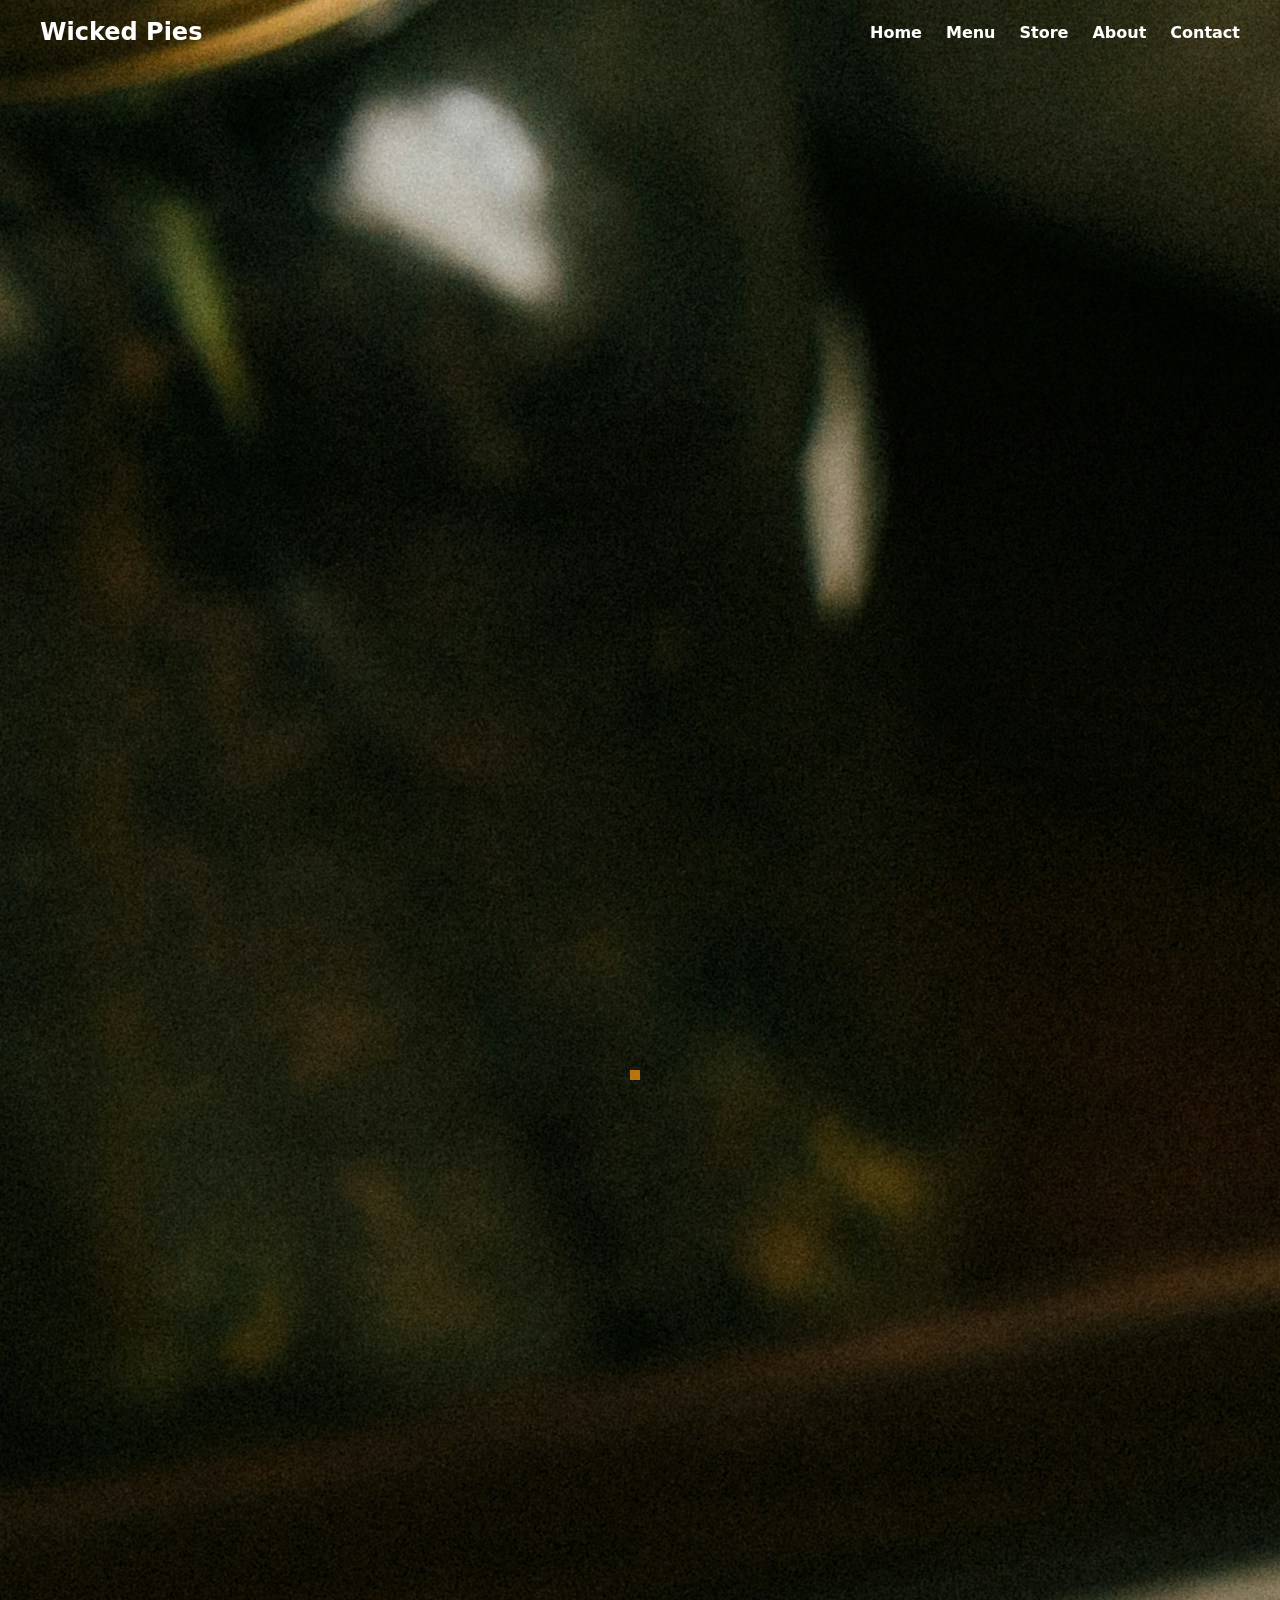
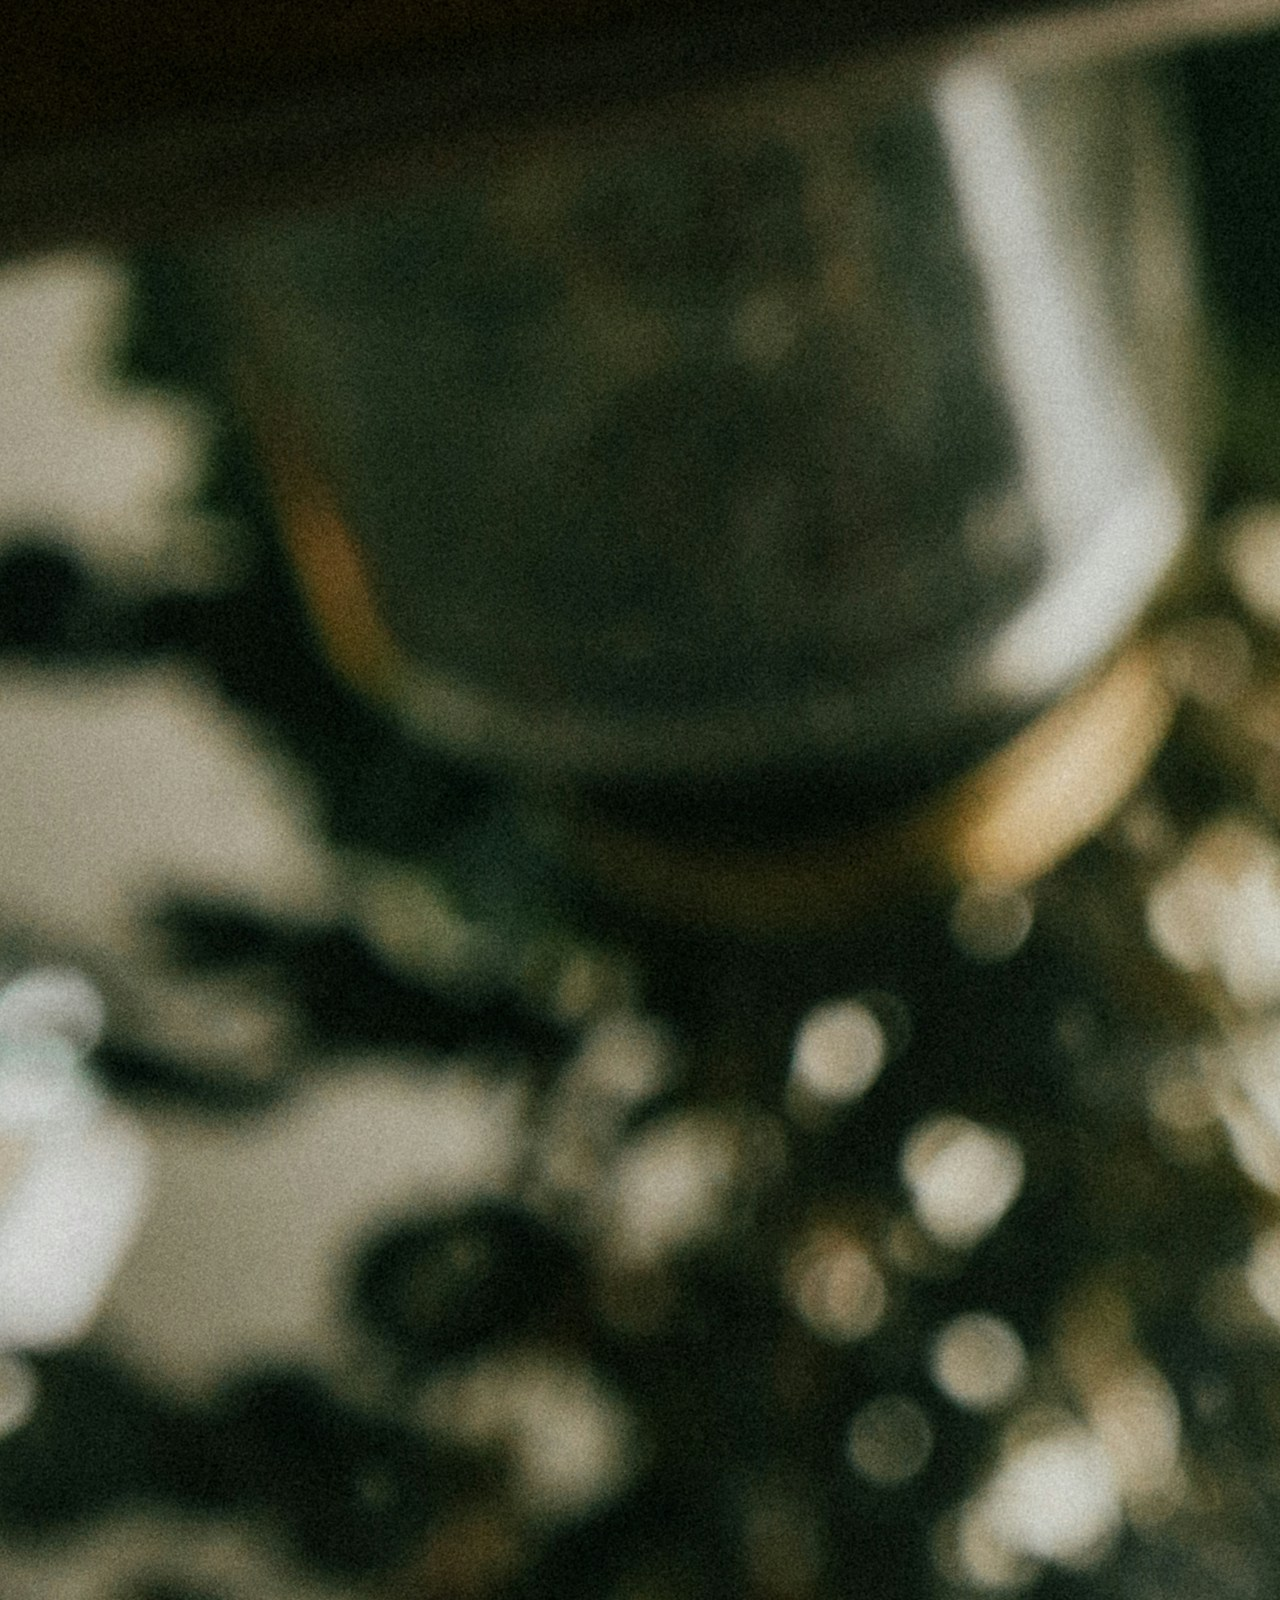
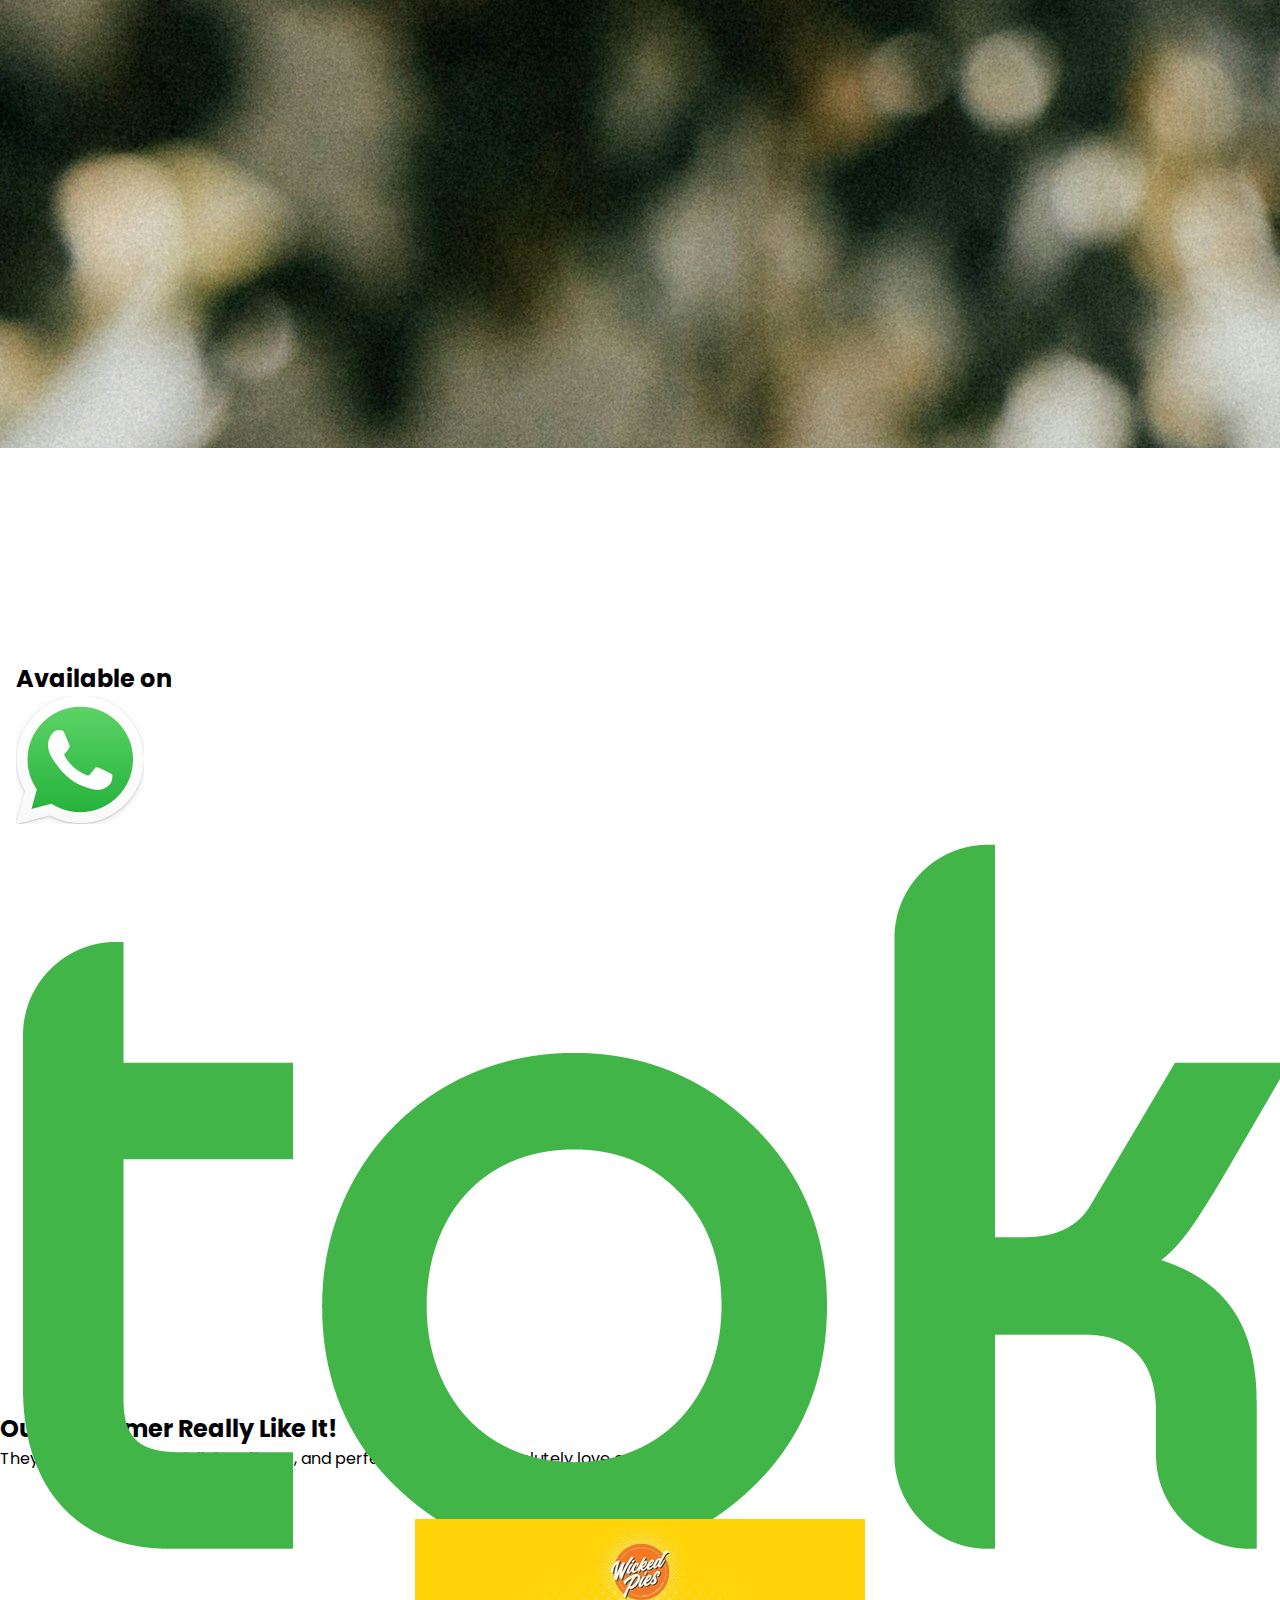
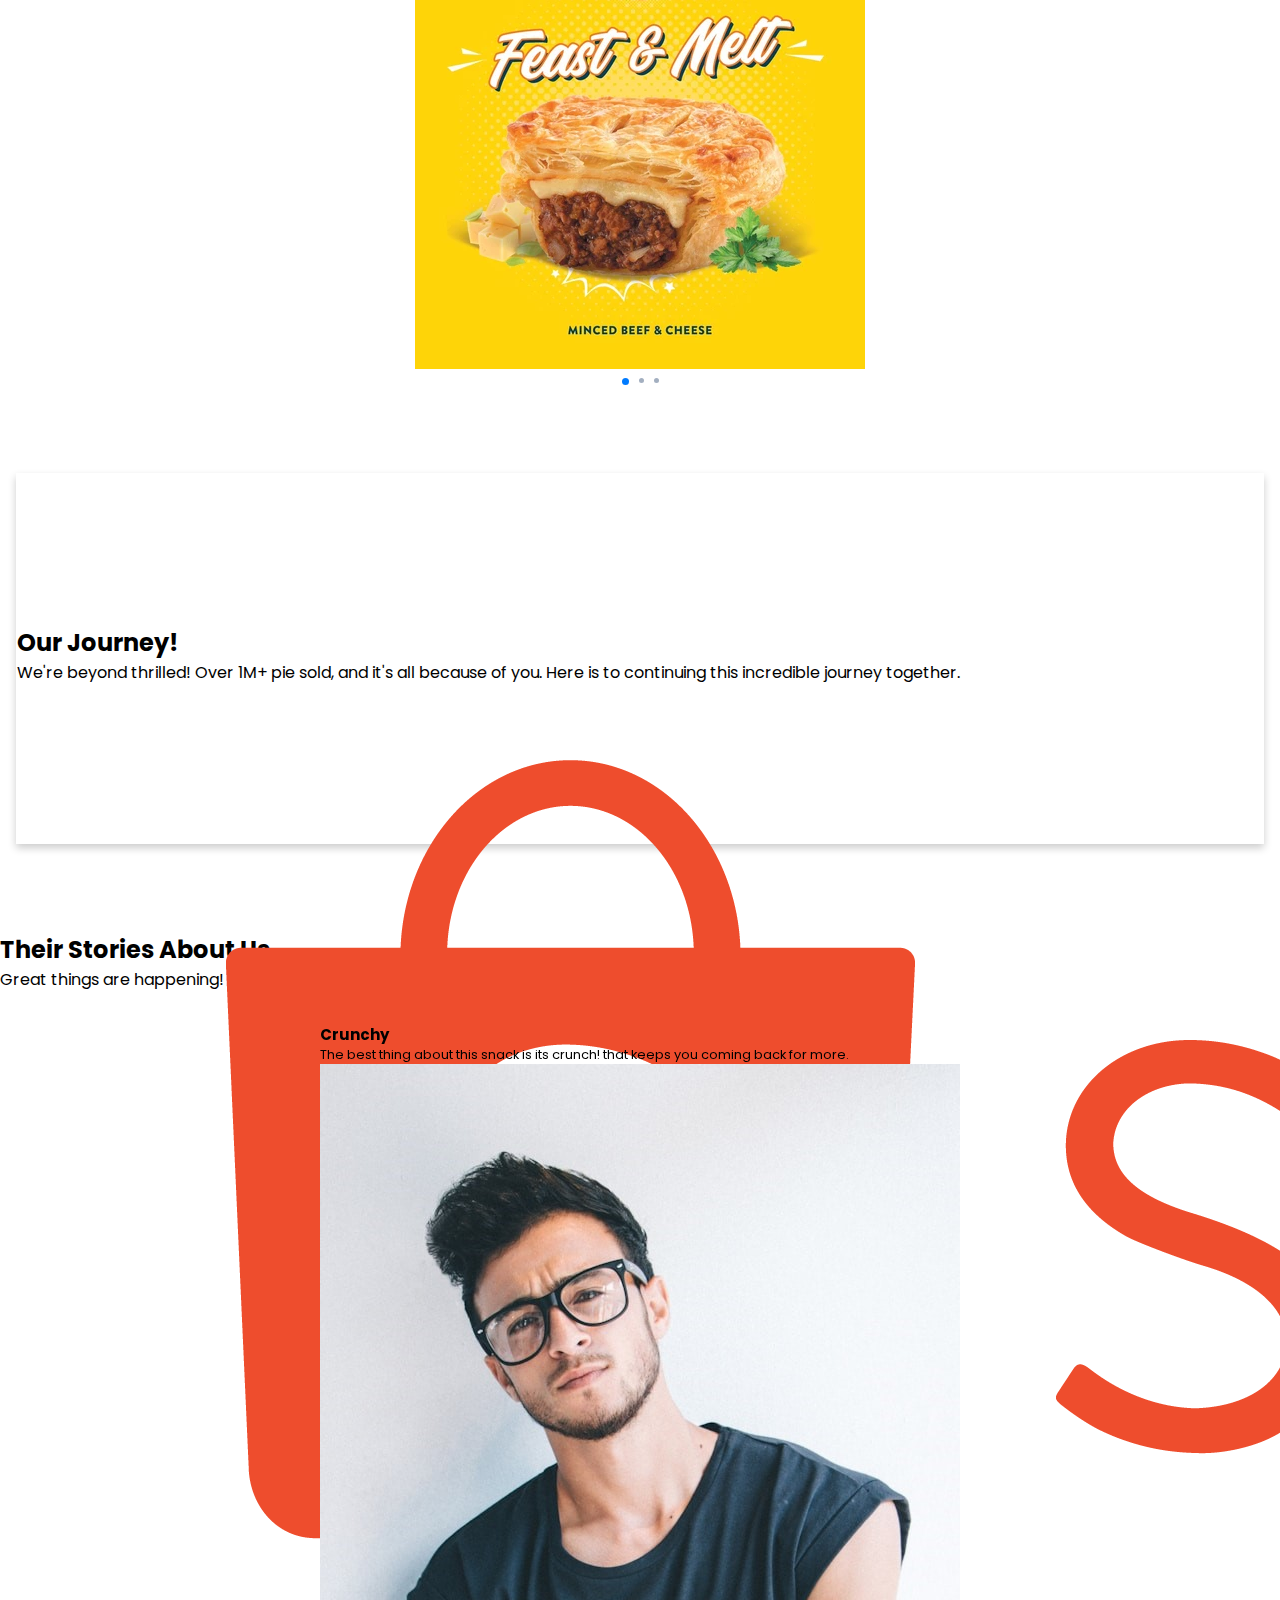
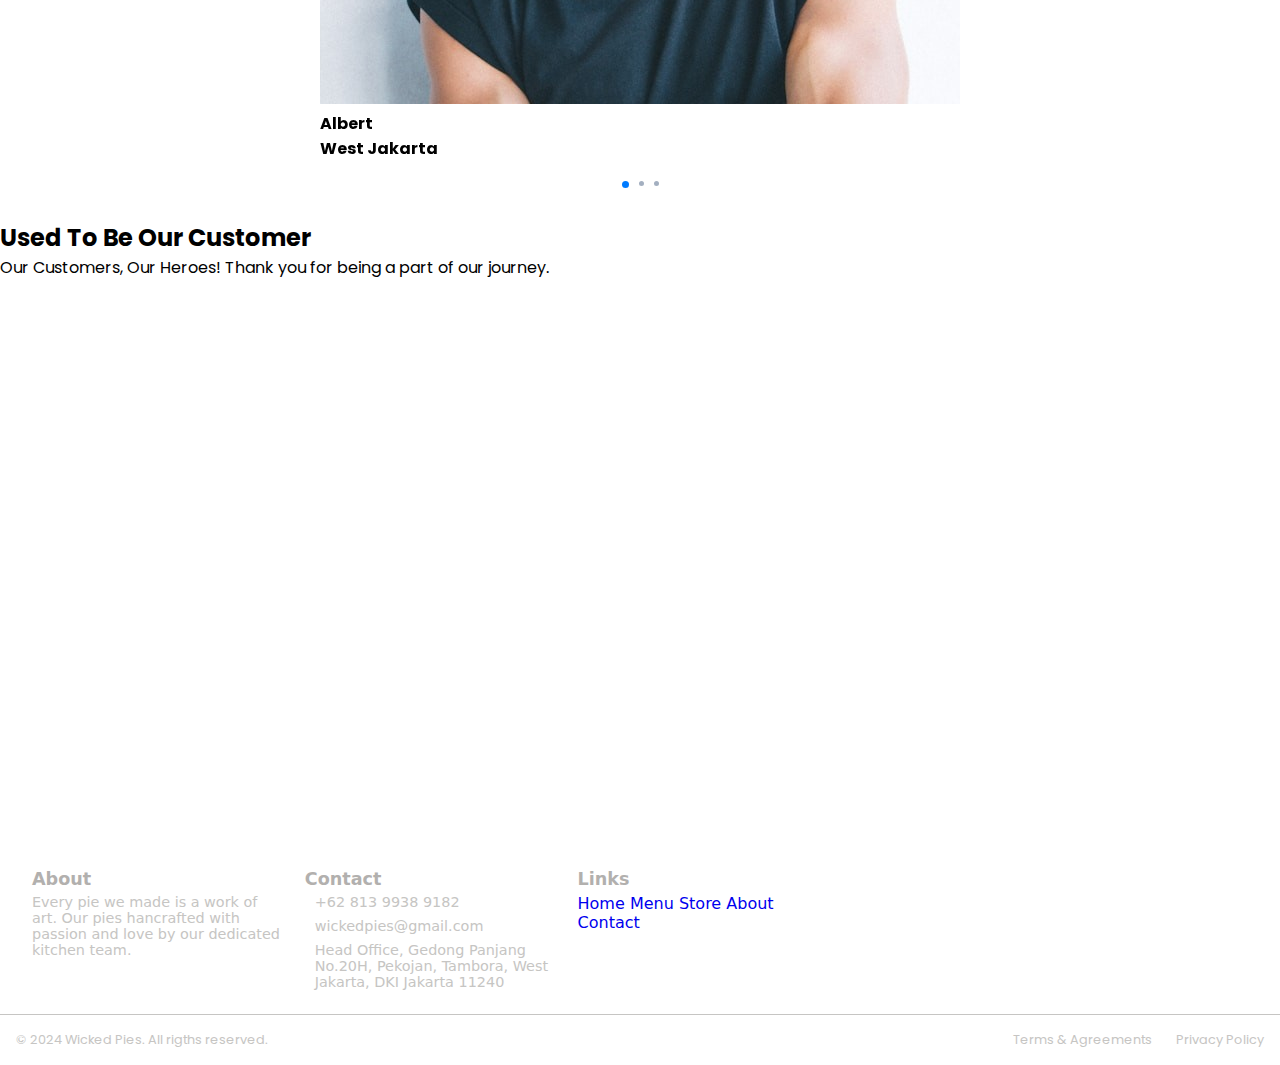
<file: index.html>
<!DOCTYPE html>
<html lang="en">
  <head>
    <meta charset="UTF-8" />
    <meta name="viewport" content="width=device-width, initial-scale=1.0" />
    <title>Wicked Pies</title>
    <!-- MY FONT -->
    <link rel="preconnect" href="https://fonts.googleapis.com" />
    <link rel="preconnect" href="https://fonts.gstatic.com" crossorigin />
    <link
      href="https://fonts.googleapis.com/css2?family=Poppins:wght@200;300;400;600;700;800&display=swap"
      rel="stylesheet"
    />
    <!-- ICON -->
    <link
      rel="stylesheet"
      href="https://cdnjs.cloudflare.com/ajax/libs/font-awesome/6.6.0/css/all.min.css"
      integrity="sha512-Kc323vGBEqzTmouAECnVceyQqyqdsSiqLQISBL29aUW4U/M7pSPA/gEUZQqv1cwx4OnYxTxve5UMg5GT6L4JJg=="
      crossorigin="anonymous"
      referrerpolicy="no-referrer"
    />

    <!-- SWIPER -->
    <link rel="stylesheet" href="./assets/css/swiper.css" />
    <!-- MY STYLE -->
    <link rel="stylesheet" href="./assets/css/style.css" />
  </head>

  <body>
    <!-- HEADER PAGE -->
    <header class="header" id="header">
      <nav class="nav container">
        <a href="#" class="nav__logo">Wicked Pies</a>

        <div class="nav__menu" id="nav-menu">
          <ul class="nav__list">
            <li class="nav__item">
              <a href="#" class="nav__link active-link">Home</a>
            </li>
            <li class="nav__item">
              <a href="menu.html" class="nav__link">Menu</a>
            </li>
            <li class="nav__item">
              <a href="store.html" class="nav__link">Store</a>
            </li>
            <li class="nav__item">
              <a href="about.html" class="nav__link">About</a>
            </li>
            <li class="nav__item">
              <a href="contact.html" class="nav__link">Contact</a>
            </li>
          </ul>
          <i class="fa-solid fa-xmark nav__close" id="nav-close"></i>
        </div>

        <div class="nav__toggle" id="nav-toggle">
          <i class="fa-solid fa-bars"></i>
        </div>
      </nav>
    </header>

    <div class="whatsapp-btn" id="whatsapp-popup">
      <div class="whatsapp-btn-container">
        <a
          class="whatsapp-us-btn"
          href="https://api.whatsapp.com/send?phone=6281398560476"
          ><i class="fa-brands fa-whatsapp"></i
        ></a>
        <span>Whatsapp Us!</span>
      </div>
    </div>
    <!-- HEADER END -->

    <main class="main">
      <!-- HOME PAGE -->
      <section class="home" id="home">
        <img src="./assets/img/bg_home.jpg" alt="" class="home__image" />
        <div class="home__container container">
          <div class="home__data">
            <h1 class="home__title">Say <span>Wicked!</span></h1>
            <p class="home__subtitle">Every pie we made is a work of art by Chef Masterpiece</p>
          </div>
          <div class="home__btn">
            <div class="home__btn__header">
              <h2>Available on</h2>
            </div>
            <div class="home__btn__data">
              <div class="home__btn__content">
                <a href=""
                  ><img
                    src="./assets/img/available_img/whatsapp.png"
                    alt=""
                    class="home__btn__image whatsapp"
                /></a>
              </div>
              <div class="home__btn__content">
                <a href=""
                  ><img
                    src="./assets/img/available_img/tokopedia.png"
                    alt=""
                    class="home__btn__image tokopedia"
                /></a>
              </div>
              <div class="home__btn__content">
                <a href=""
                  ><img
                    src="./assets/img/available_img/shopee.png"
                    alt=""
                    class="home__btn__image shopee"
                /></a>
              </div>
              <div class="home__btn__content">
                <a href=""
                  ><img
                    src="./assets/img/available_img/gofood.png"
                    alt=""
                    class="home__btn__image gofood"
                /></a>
              </div>
              <div class="home__btn__content">
                <a href=""
                  ><img
                    src="./assets/img/available_img/grabfood.png"
                    alt=""
                    class="home__btn__image grabfood"
                /></a>
              </div>
            </div>
          </div>
        </div>
      </section>
      <!-- HOME PAGE END -->

      <!-- BEST SELLER PAGE -->
      <section class="bestseller section" id="bestseller">
        <div class="bestseller__header">
          <h2 class="bestseller__title">Our Customer Really Like It!</h2>
          <p class="bestseller__subtitle">
            They praise its quality, delicious flavor, and perfect crust. They
            absolutely love our pie.
          </p>
        </div>
        <div class="bestseller__container container swiper">
          <div class="swiper-wrapper">
            <!--==================== BEST SELLER 1 ====================-->
            <div class="bestseller__card swiper-slide">
              <img
                src="./assets/img/menu/fsm.webp"
                alt=""
                class="bestseller__image"
              />
            </div>

            <!--==================== BEST SELLER 2 ====================-->
            <div class="bestseller__card swiper-slide">
              <img
                src="./assets/img/menu/kgw.webp"
                alt=""
                class="bestseller__image"
              />
            </div>

            <!--==================== BEST SELLER 3 ====================-->
            <div class="bestseller__card swiper-slide">
              <img
                src="./assets/img/menu/rcp.webp"
                alt=""
                class="bestseller__image"
              />
            </div>
          </div>
          <div class="bestseller-pagination swiper-pagination"></div>
        </div>
      </section>
      <!-- BEST SELLER END-->

      <!-- JOURNEY PAGE-->
      <section class="journey section" id="journey">
        <div class="journey__container container">
          <div class="journey__header">
            <h2 class="journey__title">Our Journey!</h2>
            <p class="journey__subtitle">
              We're beyond thrilled! Over <span>1M+</span> pie sold, and it's
              all because of you. Here is to continuing this incredible journey
              together.
            </p>
          </div>

          <div class="journey__img">
            <img
              src="./assets/img/ourjourney.png"
              alt=""
              class="journey__img-overlay"
            />
          </div>
        </div>
      </section>
      <!-- JOURNEY END-->

      <!-- REVIEW PAGE-->
      <section class="review section" id="review">
        <div class="review__header">
          <h2 class="review__title">Their Stories About Us</h2>
          <p class="review__subtitle">
            Great things are happening! Can not wait to share more with you.
          </p>
        </div>
        <div class="review__container swiper-container">
          <div class="swiper-wrapper">
            <div class="review__card swiper-slide">
              <div class="review__card__content">
                <div class="review__data">
                  <span><i class="fa-solid fa-quote-right"></i></span>
                  <h3>Crunchy</h3>
                  <p>
                    The best thing about this snack is its crunch! that keeps
                    you coming back for more.
                  </p>
                </div>
                <div class="review__image">
                  <img
                    src="./assets/img/user/user1.jpg"
                    alt=""
                    class="review__image__customer"
                  />
                </div>
                <div class="review__detail">
                  <h4>Albert</h4>
                  <h4>West Jakarta</h4>
                </div>
              </div>
            </div>

            <div class="review__card swiper-slide">
              <div class="review__card__content">
                <div class="review__data">
                  <span><i class="fa-solid fa-quote-right"></i></span>
                  <h3>Yummy</h3>
                  <p>
                    This dish is absolutely yummy! The flavors burst in your
                    mouth, leaving you craving for more. It's comfort food at
                    its finest!
                  </p>
                </div>
                <div class="review__image">
                  <img
                    src="./assets/img/user/user2.jpg"
                    alt=""
                    class="review__image__customer"
                  />
                </div>
                <div class="review__detail">
                  <h4>Behtany</h4>
                  <h4>Central Jakarta</h4>
                </div>
              </div>
            </div>

            <div class="review__card swiper-slide">
              <div class="review__card__content">
                <div class="review__data">
                  <span><i class="fa-solid fa-quote-right"></i></span>
                  <h3>Flavorful</h3>
                  <p>
                    This dish is bursting with flavor! Each bite offers a
                    symphony of tastes that dance on your tongue.
                  </p>
                </div>
                <div class="review__image">
                  <img
                    src="./assets/img/user/user3.jpg"
                    alt=""
                    class="review__image__customer"
                  />
                </div>
                <div class="review__detail">
                  <h4>Charlotte</h4>
                  <h4>East Jakarta</h4>
                </div>
              </div>
            </div>
          </div>
          <div class="review-pagination"></div>
        </div>
      </section>
      <!-- REVIEW END -->

      <!-- CUSTOMER PAGE-->
      <section class="customer">
        <div class="customer__container">
          <h2 class="customer__title">Used To Be Our Customer</h2>
          <p class="customer__subtitle">
            Our Customers, Our Heroes! Thank you for being a part of our
            journey.
          </p>
          <div class="customer__card container">
            <div class="customer__content">
              <img
                src="./assets/img/our_customer/cocacola.png"
                alt=""
                class="customer__image"
              />
            </div>

            <div class="customer__content">
              <img
                src="./assets/img/our_customer/arturos.png"
                alt=""
                class="customer__image"
              />
            </div>

            <div class="customer__content">
              <img
                src="./assets/img/our_customer/cremhelado.png"
                alt=""
                class="customer__image"
              />
            </div>

            <div class="customer__content">
              <img
                src="./assets/img/our_customer/lexus.png"
                alt=""
                class="customer__image"
              />
            </div>

            <div class="customer__content">
              <img
                src="./assets/img/our_customer/Pizzahut.png"
                alt=""
                class="customer__image"
              />
            </div>

            <div class="customer__content">
              <img
                src="./assets/img/our_customer/redbull.png"
                alt=""
                class="customer__image"
              />
            </div>

            <div class="customer__content">
              <img
                src="./assets/img/our_customer/starbucks.png"
                alt=""
                class="customer__image"
              />
            </div>
          </div>
        </div>
      </section>
      <!-- CUSTOMER END-->
    </main>

    <!-- FOOTER PAGE -->
    <footer class="footer">
      <div class="footer__container container">
        <div class="footer__content">
          <div class="footer__data">
            <h3 class="footer__title">About</h3>
            <p class="footer__description">
              Every pie we made is a work of art. Our pies hancrafted with
              passion and love by our dedicated kitchen team.
            </p>
          </div>

          <div class="footer__data">
            <h3 class="footer__title">Contact</h3>
            <div class="footer__contact">
              <span><i class="fa-brands fa-square-whatsapp"></i></span>
              <p class="footer__description">+62 813 9938 9182</p>
            </div>
            <div class="footer__contact">
              <span><i class="fa-solid fa-envelope"></i></span>
              <p class="footer__description">wickedpies@gmail.com</p>
            </div>
            <div class="footer__contact">
              <span><i class="fa-solid fa-location-dot"></i></span>
              <p class="footer__description">
                Head Office, Gedong Panjang No.20H, Pekojan, Tambora, West
                Jakarta, DKI Jakarta 11240
              </p>
            </div>
          </div>

          <div class="footer__data">
            <h3 class="footer__title">Links</h3>
            <div class="footer__link">
              <a href="index.html">Home</a>
              <a href="menu.html">Menu</a>
              <a href="store.html">Store</a>
              <a href="about.html">About</a>
              <a href="contact.html">Contact</a>
            </div>
          </div>
        </div>
      </div>
      <div class="footer__rights" id="footer-rights">
        <p class="footer__copy">
          &#169; 2024 Wicked Pies. All rigths reserved.
        </p>
        <div class="footer__terms">
          <a href="#" class="footer__terms-link">Terms & Agreements</a>
          <a href="#" class="footer__terms-link">Privacy Policy</a>
        </div>
      </div>
    </footer>
    <!-- FOOTER END -->

    <!-- SCROLL UP -->
    <a href="" class="scrollup" id="scroll-up"
      ><i class="fa-solid fa-arrow-up scrollup__icon"></i
    ></a>

    <!-- SCROLL REVEAL -->
    <script src="./assets/js/scrollreveal.min.js"></script>
    <!-- SWIPER JS -->
    <script src="./assets/js/swiper-bundle.min.js"></script>
    <!-- MY SCRIPT -->
    <script src="./assets/js/main.js"></script>
  </body>
</html>
</file>
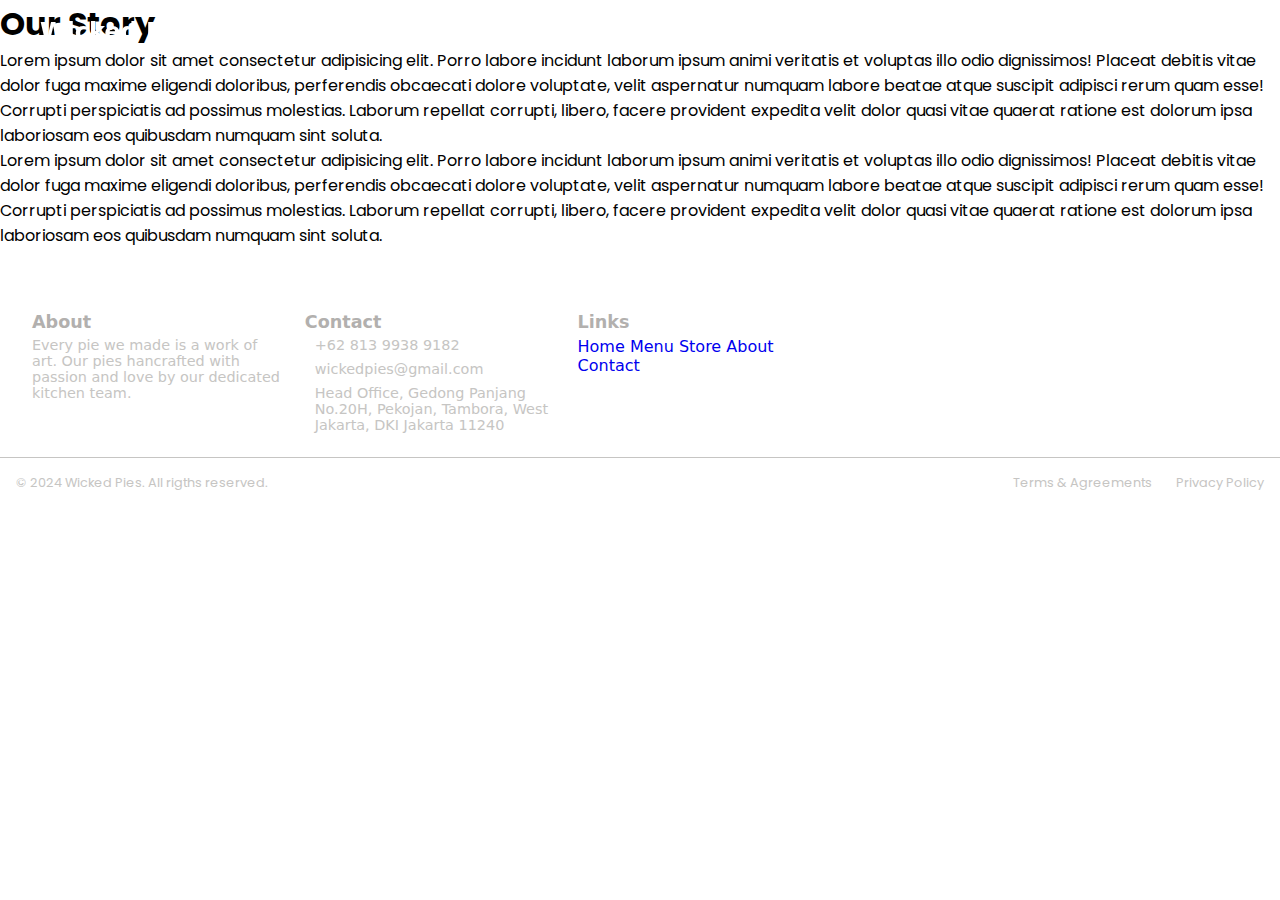
<file: about.html>
<!DOCTYPE html>
<html lang="en">
  <head>
    <meta charset="UTF-8" />
    <meta name="viewport" content="width=device-width, initial-scale=1.0" />
    <title>Wicked Pies</title>
    <!-- MY FONT -->
    <link rel="preconnect" href="https://fonts.googleapis.com" />
    <link rel="preconnect" href="https://fonts.gstatic.com" crossorigin />
    <link
      href="https://fonts.googleapis.com/css2?family=Poppins:wght@200;300;400;600;700;800&display=swap"
      rel="stylesheet"
    />
    <!-- ICON -->
    <link
      rel="stylesheet"
      href="https://cdnjs.cloudflare.com/ajax/libs/font-awesome/6.6.0/css/all.min.css"
      integrity="sha512-Kc323vGBEqzTmouAECnVceyQqyqdsSiqLQISBL29aUW4U/M7pSPA/gEUZQqv1cwx4OnYxTxve5UMg5GT6L4JJg=="
      crossorigin="anonymous"
      referrerpolicy="no-referrer"
    />

    <!-- SWIPER -->
    <link rel="stylesheet" href="./assets/css/swiper.css" />
    <!-- MY STYLE -->
    <link rel="stylesheet" href="./assets/css/style.css" />
  </head>

  <body>
    <!-- HEADER PAGE -->
    <header class="header" id="header">
      <nav class="nav container">
        <a href="#" class="nav__logo differencecolor__logo">Wicked Pies</a>

        <div class="nav__menu" id="nav-menu">
          <ul class="nav__list differencecolor__list">
            <li class="nav__item">
              <a href="index.html" class="nav__link active-link">Home</a>
            </li>
            <li class="nav__item">
              <a href="menu.html" class="nav__link">Menu</a>
            </li>
            <li class="nav__item">
              <a href="store.html" class="nav__link">Store</a>
            </li>
            <li class="nav__item">
              <a href="about.html" class="nav__link">About</a>
            </li>
            <li class="nav__item">
              <a href="contact.html" class="nav__link">Contact</a>
            </li>
          </ul>
          <i class="fa-solid fa-xmark nav__close" id="nav-close"></i>
        </div>

        <div class="nav__toggle differencecolor__toggle" id="nav-toggle">
          <i class="fa-solid fa-bars"></i>
        </div>
      </nav>
    </header>

    <div class="whatsapp-btn" id="whatsapp-popup">
      <div class="whatsapp-btn-container">
        <a
          class="whatsapp-us-btn"
          href="https://api.whatsapp.com/send?phone=6281398560476"
          ><i class="fa-brands fa-whatsapp"></i
        ></a>
        <span>Whatsapp Us!</span>
      </div>
    </div>
    <!-- HEADER END -->

    <!-- ABOUT -->
    <section class="about">
      <div class="about__container">
        <div class="about__header">
          <h1>Our Story</h1>
        </div>
        <div class="about__content">
          <div class="about__detail detail__1">
            <p>
              Lorem ipsum dolor sit amet consectetur adipisicing elit. Porro
              labore incidunt laborum ipsum animi veritatis et voluptas illo
              odio dignissimos! Placeat debitis vitae dolor fuga maxime eligendi
              doloribus, perferendis obcaecati dolore voluptate, velit
              aspernatur numquam labore beatae atque suscipit adipisci rerum
              quam esse! Corrupti perspiciatis ad possimus molestias. Laborum
              repellat corrupti, libero, facere provident expedita velit dolor
              quasi vitae quaerat ratione est dolorum ipsa laboriosam eos
              quibusdam numquam sint soluta.
            </p>
          </div>
          <div class="about__detail detail__2">
            <p>
              Lorem ipsum dolor sit amet consectetur adipisicing elit. Porro
              labore incidunt laborum ipsum animi veritatis et voluptas illo
              odio dignissimos! Placeat debitis vitae dolor fuga maxime eligendi
              doloribus, perferendis obcaecati dolore voluptate, velit
              aspernatur numquam labore beatae atque suscipit adipisci rerum
              quam esse! Corrupti perspiciatis ad possimus molestias. Laborum
              repellat corrupti, libero, facere provident expedita velit dolor
              quasi vitae quaerat ratione est dolorum ipsa laboriosam eos
              quibusdam numquam sint soluta.
            </p>
          </div>
        </div>
      </div>
    </section>

    <!-- FOOTER PAGE -->
    <footer class="footer">
      <div class="footer__container container grid">
        <div class="footer__content grid">
          <div class="footer__data">
            <h3 class="footer__title">About</h3>
            <p class="footer__description">
              Every pie we made is a work of art. Our pies hancrafted with
              passion and love by our dedicated kitchen team.
            </p>
          </div>

          <div class="footer__data">
            <h3 class="footer__title">Contact</h3>
            <div class="footer__contact">
              <span><i class="fa-brands fa-square-whatsapp"></i></span>
              <p class="footer__description">+62 813 9938 9182</p>
            </div>
            <div class="footer__contact">
              <span><i class="fa-solid fa-envelope"></i></span>
              <p class="footer__description">wickedpies@gmail.com</p>
            </div>
            <div class="footer__contact">
              <span><i class="fa-solid fa-location-dot"></i></span>
              <p class="footer__description">
                Head Office, Gedong Panjang No.20H, Pekojan, Tambora, West
                Jakarta, DKI Jakarta 11240
              </p>
            </div>
          </div>

          <div class="footer__data">
            <h3 class="footer__title">Links</h3>
            <div class="footer__link">
              <a href="index.html">Home</a>
              <a href="menu.html">Menu</a>
              <a href="store.html">Store</a>
              <a href="about.html">About</a>
              <a href="contact.html">Contact</a>
            </div>
          </div>
        </div>
      </div>
      <div class="footer__rights" id="footer-rights">
        <p class="footer__copy">
          &#169; 2024 Wicked Pies. All rigths reserved.
        </p>
        <div class="footer__terms">
          <a href="#" class="footer__terms-link">Terms & Agreements</a>
          <a href="#" class="footer__terms-link">Privacy Policy</a>
        </div>
      </div>
    </footer>
    <!-- FOOTER END -->

    <!-- SCROLL UP -->
    <a href="" class="scrollup" id="scroll-up"
      ><i class="fa-solid fa-arrow-up scrollup__icon"></i
    ></a>

    <!-- SCROLL REVEAL -->
    <script src="./assets/js/scrollreveal.min.js"></script>
    <!-- SWIPER JS -->
    <script src="./assets/js/swiper-bundle.min.js"></script>
    <!-- MY SCRIPT -->
    <script src="./assets/js/main.js"></script>
  </body>
</html>
</file>
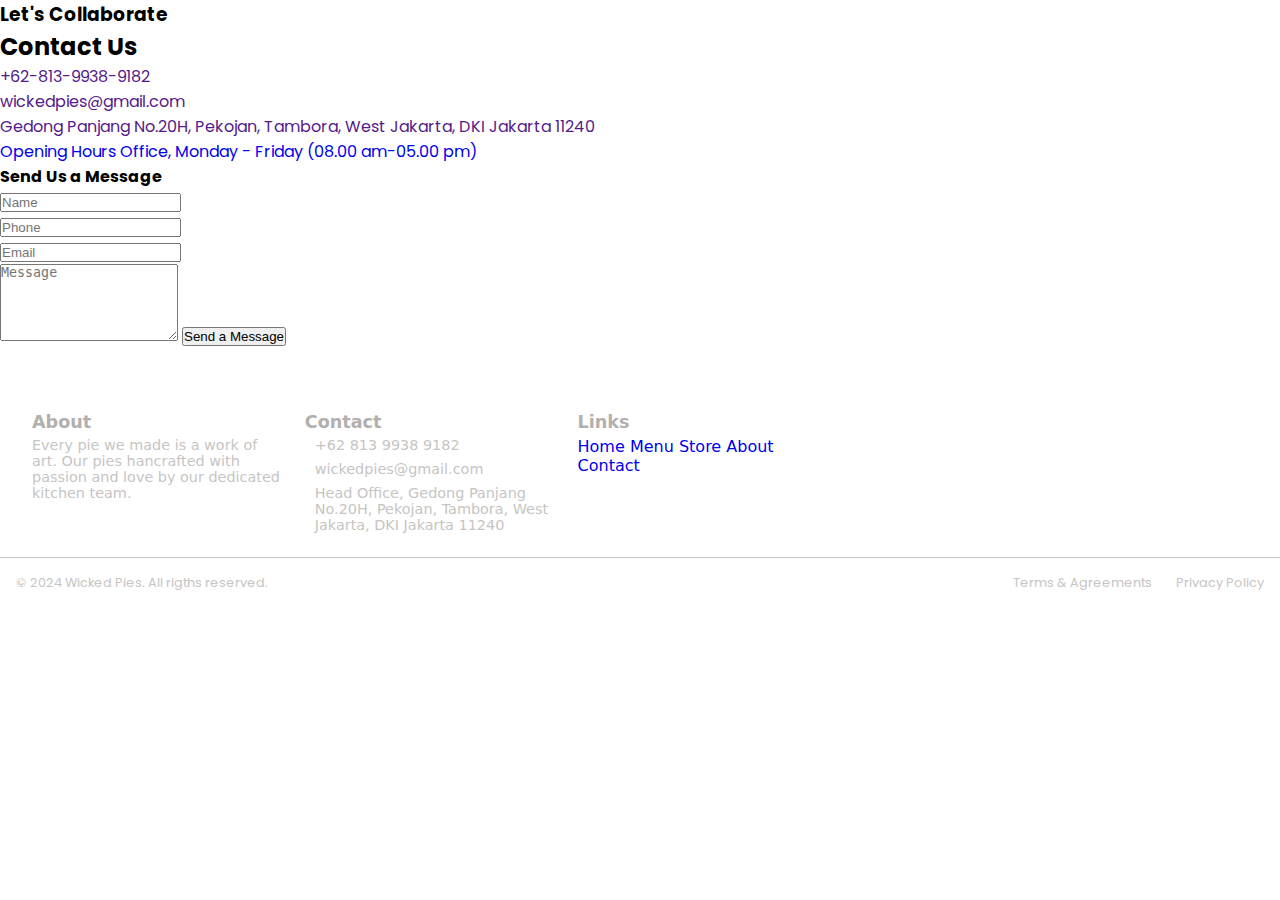
<file: contact.html>
<!DOCTYPE html>
<html lang="en">
  <head>
    <meta charset="UTF-8" />
    <meta name="viewport" content="width=device-width, initial-scale=1.0" />
    <title>Wicked Pies</title>
    <!-- MY FONT -->
    <link rel="preconnect" href="https://fonts.googleapis.com" />
    <link rel="preconnect" href="https://fonts.gstatic.com" crossorigin />
    <link
      href="https://fonts.googleapis.com/css2?family=Poppins:wght@200;300;400;600;700;800&display=swap"
      rel="stylesheet"
    />
    <!-- ICON -->
    <link
      rel="stylesheet"
      href="https://cdnjs.cloudflare.com/ajax/libs/font-awesome/6.6.0/css/all.min.css"
      integrity="sha512-Kc323vGBEqzTmouAECnVceyQqyqdsSiqLQISBL29aUW4U/M7pSPA/gEUZQqv1cwx4OnYxTxve5UMg5GT6L4JJg=="
      crossorigin="anonymous"
      referrerpolicy="no-referrer"
    />

    <!-- SWIPER -->
    <link rel="stylesheet" href="./assets/css/swiper.css" />
    <!-- MY STYLE -->
    <link rel="stylesheet" href="./assets/css/style.css" />
  </head>

  <body>
    <!-- HEADER PAGE -->
    <header class="header" id="header">
      <nav class="nav container">
        <a href="#" class="nav__logo differencecolor__logo">Wicked Pies</a>

        <div class="nav__menu" id="nav-menu">
          <ul class="nav__list differencecolor__list">
            <li class="nav__item">
              <a href="index.html" class="nav__link active-link">Home</a>
            </li>
            <li class="nav__item">
              <a href="menu.html" class="nav__link">Menu</a>
            </li>
            <li class="nav__item">
              <a href="store.html" class="nav__link">Store</a>
            </li>
            <li class="nav__item">
              <a href="about.html" class="nav__link">About</a>
            </li>
            <li class="nav__item">
              <a href="contact.html" class="nav__link">Contact</a>
            </li>
          </ul>
          <i class="fa-solid fa-xmark nav__close" id="nav-close"></i>
        </div>

        <div class="nav__toggle differencecolor__toggle" id="nav-toggle">
          <i class="fa-solid fa-bars"></i>
        </div>
      </nav>
    </header>

    <div class="whatsapp-btn" id="whatsapp-popup">
      <div class="whatsapp-btn-container">
        <a
          class="whatsapp-us-btn"
          href="https://api.whatsapp.com/send?phone=6281398560476"
          ><i class="fa-brands fa-whatsapp"></i
        ></a>
        <span>Whatsapp Us!</span>
      </div>
    </div>
    <!-- HEADER END -->

    <!-- CONTACT -->
    <section class="contact__section">
        <div class="contact__header">
          <h3>Let's Collaborate</h3>
          <h2>Contact Us</h2>
        </div>
  
        <div class="contact__body">
          <div class="contact__info">
            <div>
              <a href="">
                <span><i class="fa-brands fa-whatsapp"></i></span>
                +62-813-9938-9182
              </a>
            </div>
            <div>
              <a href="">
                <span><i class="fa-solid fa-envelope"></i></span>
                wickedpies@gmail.com
              </a>
            </div>
            <div>
              <a href="">
                <span><i class="fa-solid fa-location-dot"></i></span>
                Gedong Panjang No.20H, Pekojan, Tambora, West Jakarta, DKI Jakarta
                11240</a
              >
            </div>
            <div>
              <a href="#" class="no__cursor">
                <span><i class="fa-solid fa-clock"></i></span>
                Opening Hours Office, Monday - Friday (08.00 am-05.00 pm)</a
              >
            </div>
          </div>

  
          <div class="contact__form__container">
            <h4>Send Us a Message</h4>
            <div class="contact__form">          
              <div class="form__name">
                <input
                  type="text"
                  class="form__control"
                  placeholder="Name"
                />
              </div>
              <div class="form__phone">
                <input type="text" class="form__control" placeholder="Phone" />
              </div>
              <div class="form__email">
                <input type="text" class="form__control" placeholder="Email" />
              </div>
              <textarea
                class="form__message form__control"
                rows="5"
                placeholder="Message"
              ></textarea>
              <button class="contact__btn">Send a Message</button>
            </div>
          </div>
      </section>

    <!-- FOOTER PAGE -->
    <footer class="footer">
      <div class="footer__container container">
        <div class="footer__content">
          <div class="footer__data">
            <h3 class="footer__title">About</h3>
            <p class="footer__description">
              Every pie we made is a work of art. Our pies hancrafted with
              passion and love by our dedicated kitchen team.
            </p>
          </div>

          <div class="footer__data">
            <h3 class="footer__title">Contact</h3>
            <div class="footer__contact">
              <span><i class="fa-brands fa-square-whatsapp"></i></span>
              <p class="footer__description">+62 813 9938 9182</p>
            </div>
            <div class="footer__contact">
              <span><i class="fa-solid fa-envelope"></i></span>
              <p class="footer__description">wickedpies@gmail.com</p>
            </div>
            <div class="footer__contact">
              <span><i class="fa-solid fa-location-dot"></i></span>
              <p class="footer__description">
                Head Office, Gedong Panjang No.20H, Pekojan, Tambora, West
                Jakarta, DKI Jakarta 11240
              </p>
            </div>
          </div>

          <div class="footer__data">
            <h3 class="footer__title">Links</h3>
            <div class="footer__link">
              <a href="index.html">Home</a>
              <a href="menu.html">Menu</a>
              <a href="store.html">Store</a>
              <a href="about.html">About</a>
              <a href="contact.html">Contact</a>
            </div>
          </div>
        </div>
      </div>
      <div class="footer__rights" id="footer-rights">
        <p class="footer__copy">
          &#169; 2024 Wicked Pies. All rigths reserved.
        </p>
        <div class="footer__terms">
          <a href="#" class="footer__terms-link">Terms & Agreements</a>
          <a href="#" class="footer__terms-link">Privacy Policy</a>
        </div>
      </div>
    </footer>
    <!-- FOOTER END -->

    
    <!-- SCROLL UP -->
    <a href="" class="scrollup" id="scroll-up"
      ><i class="fa-solid fa-arrow-up scrollup__icon"></i
    ></a>

    <!-- SCROLL REVEAL -->
    <script src="./assets/js/scrollreveal.min.js"></script>
    <!-- SWIPER JS -->
    <script src="./assets/js/swiper-bundle.min.js"></script>
    <!-- MY SCRIPT -->
    <script src="./assets/js/main.js"></script>
  </body>
</html>
</file>
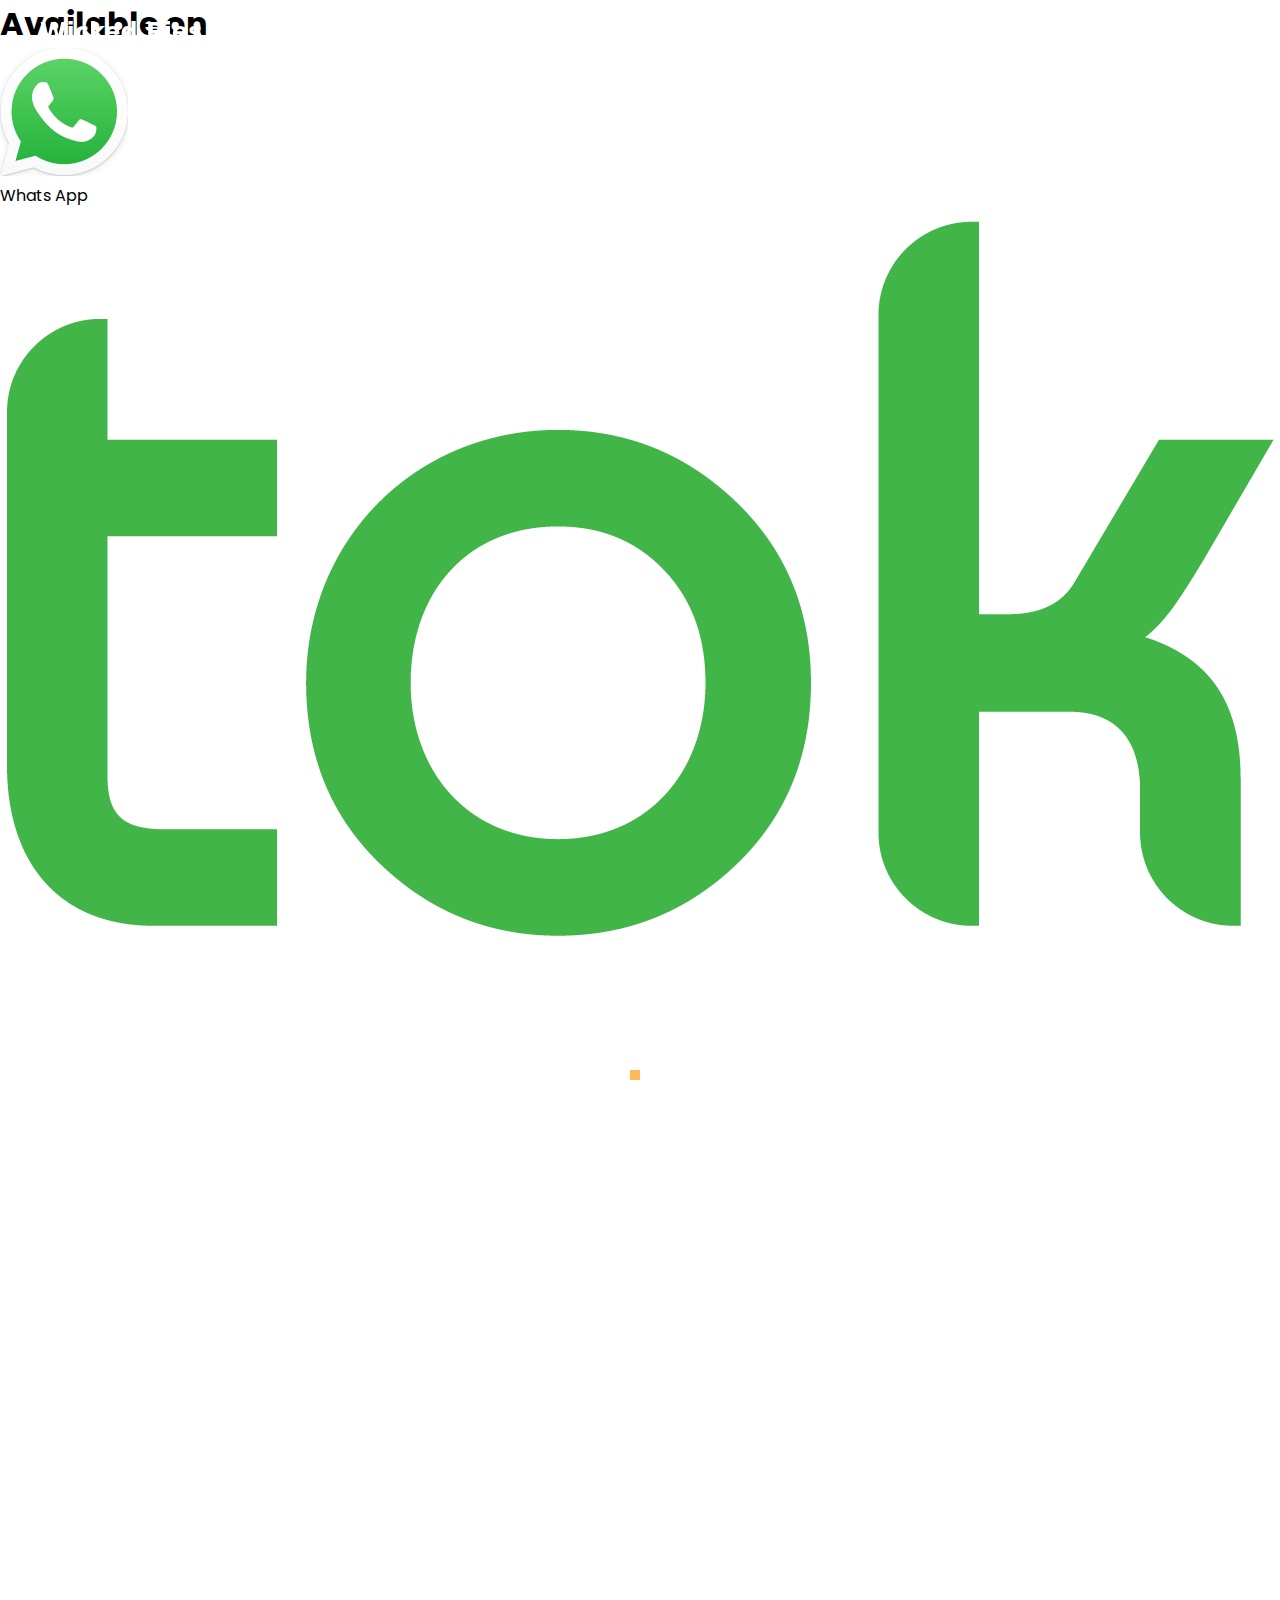
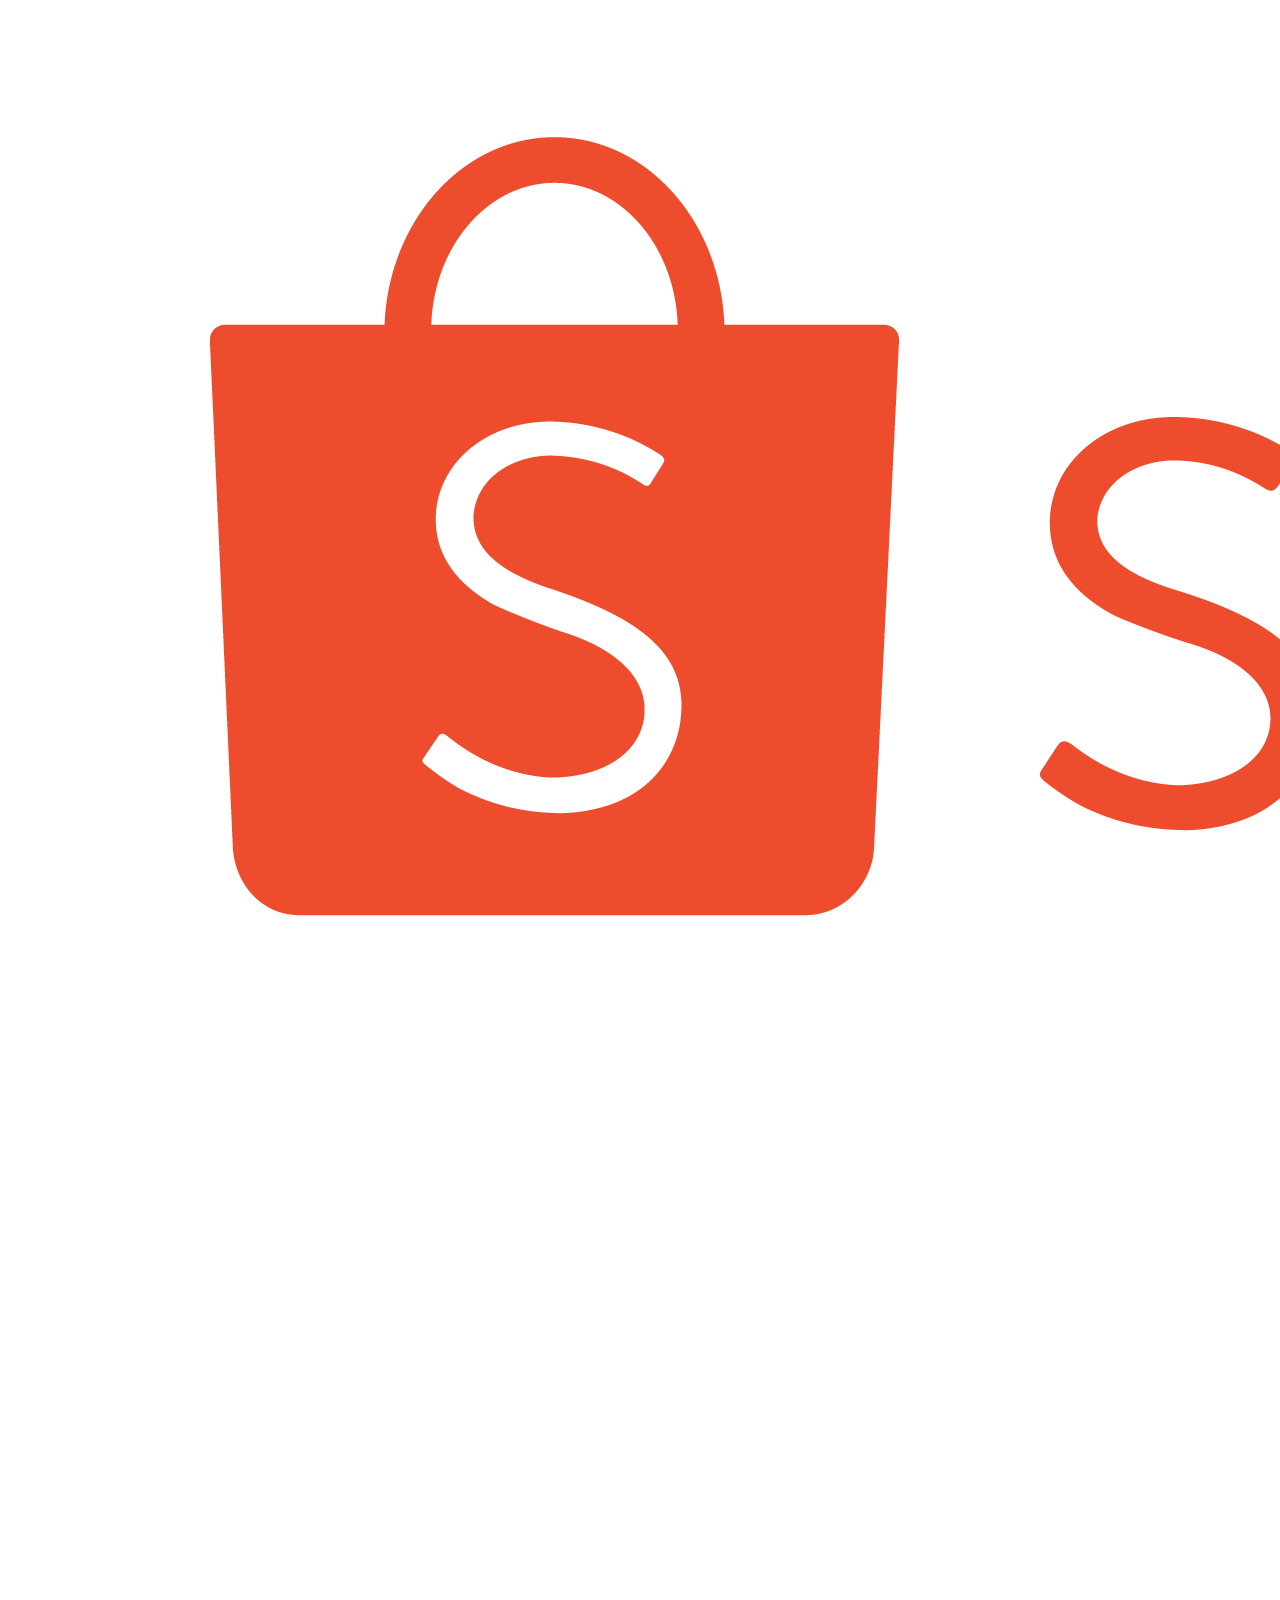
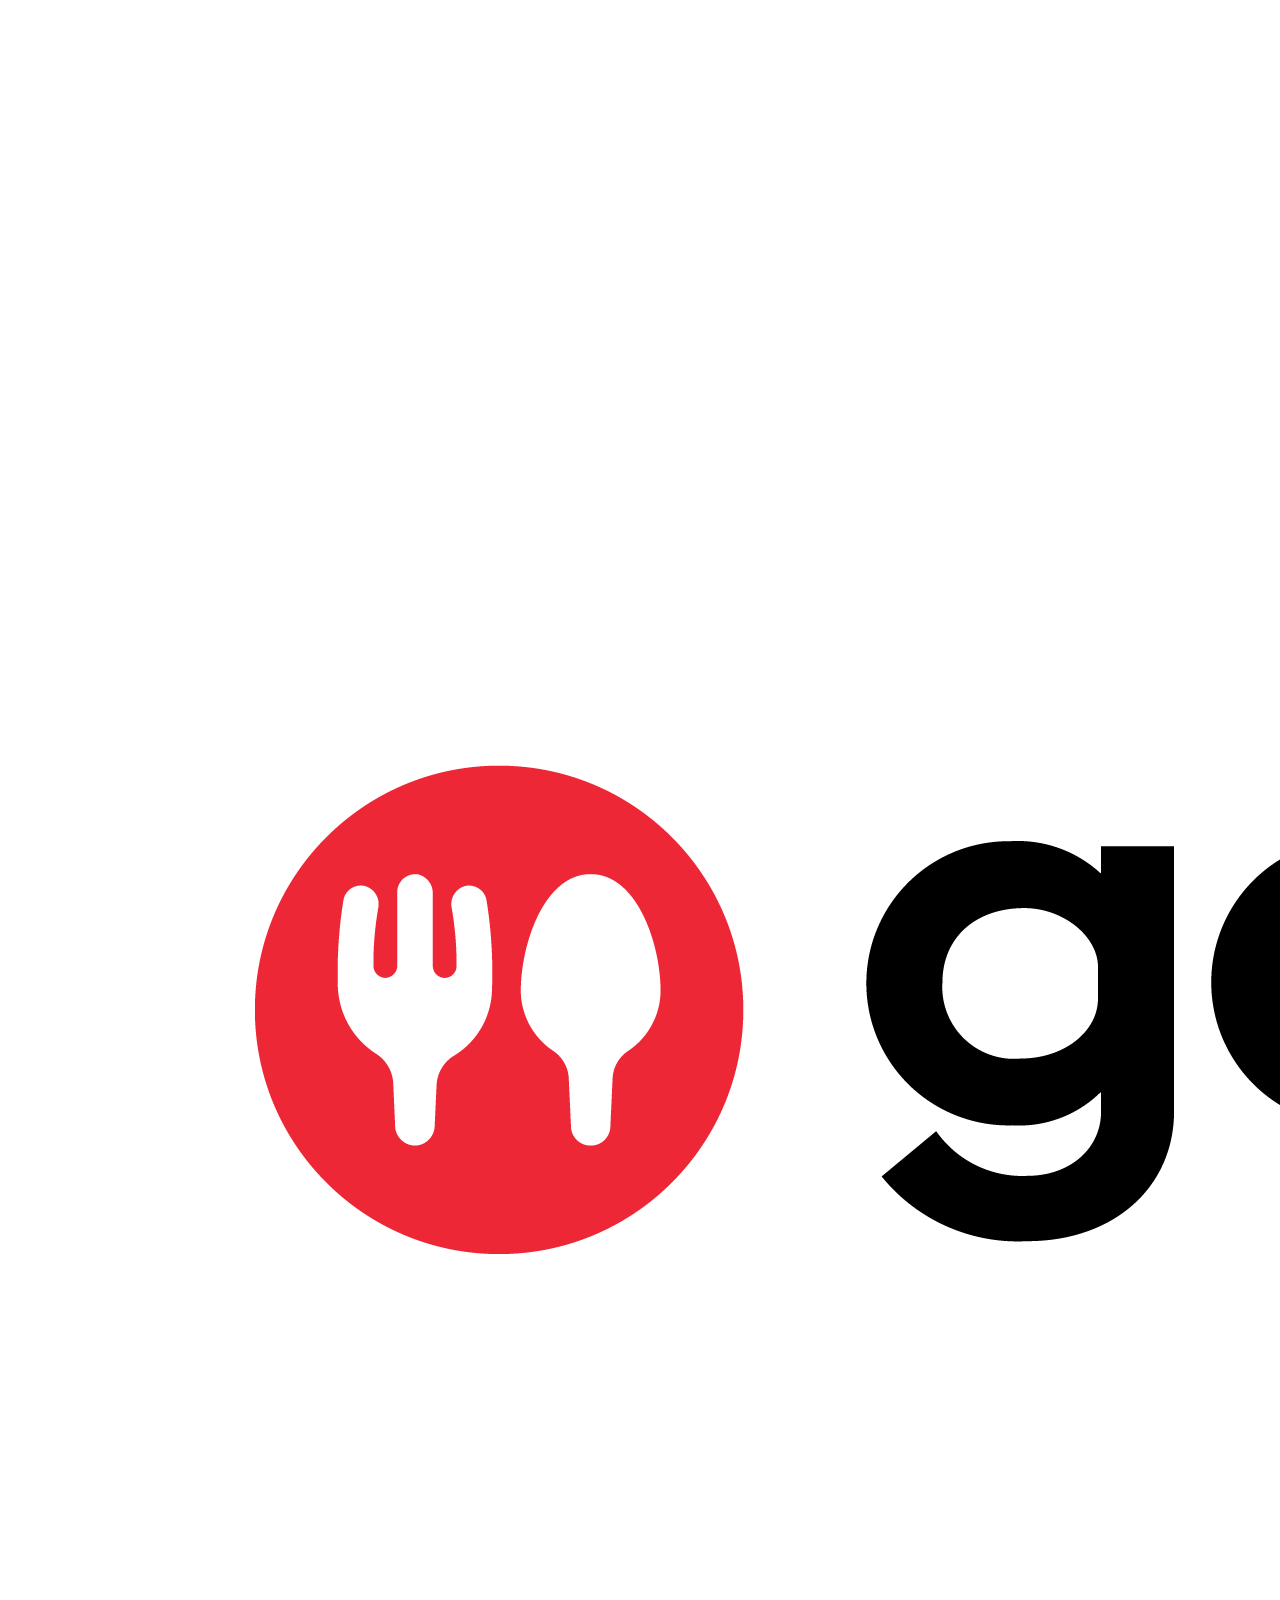
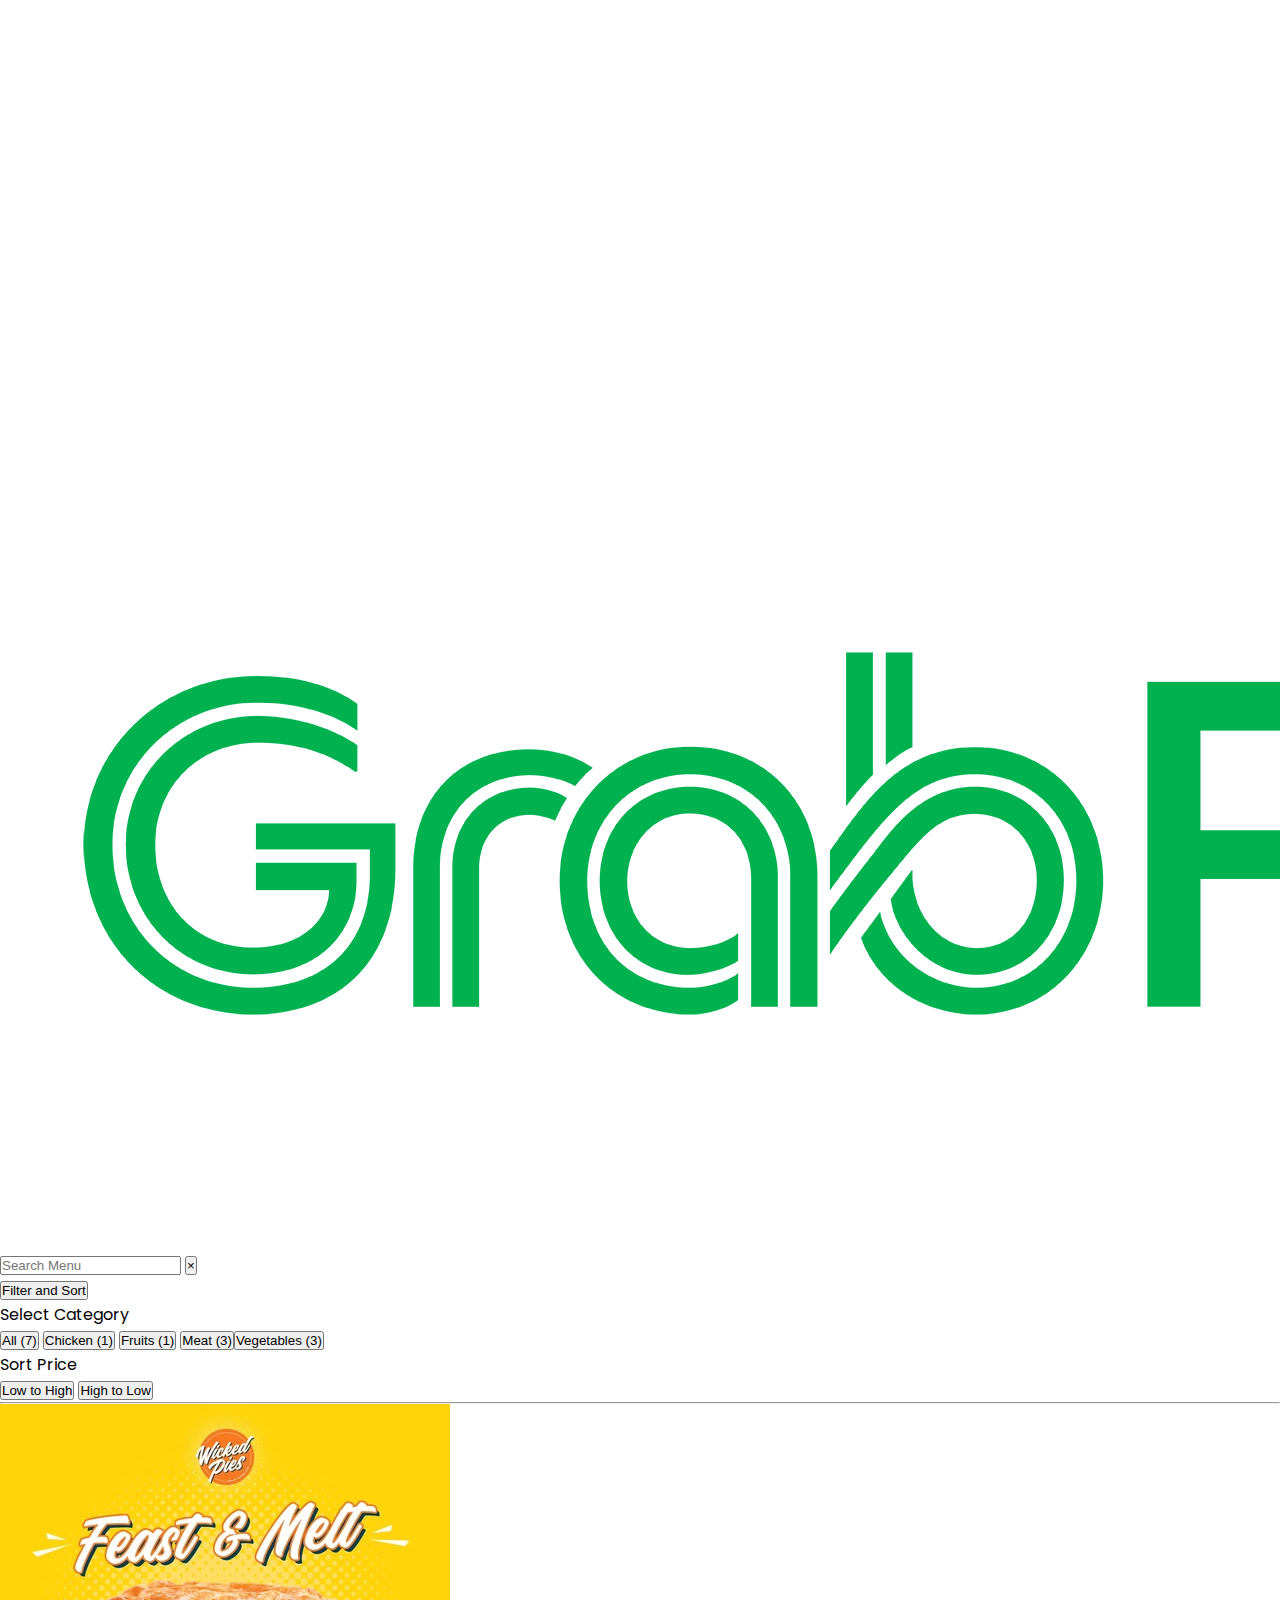
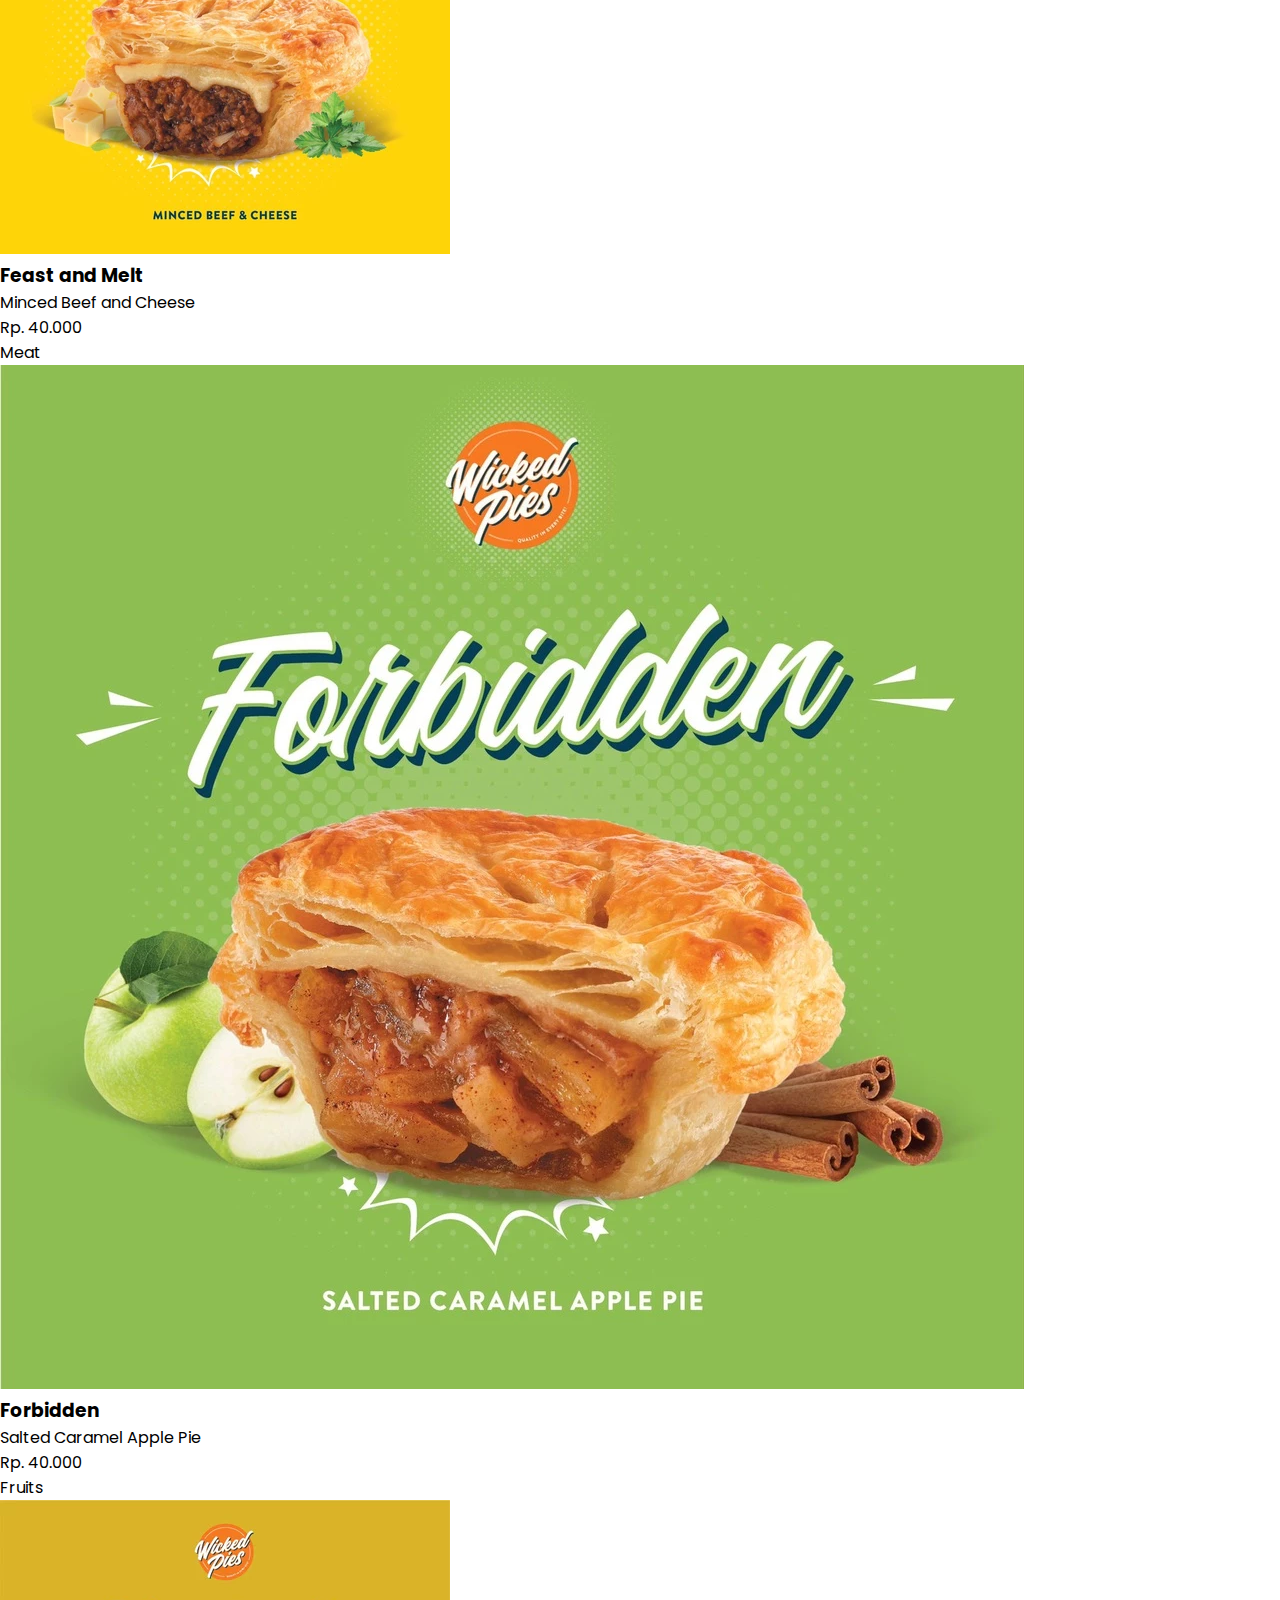
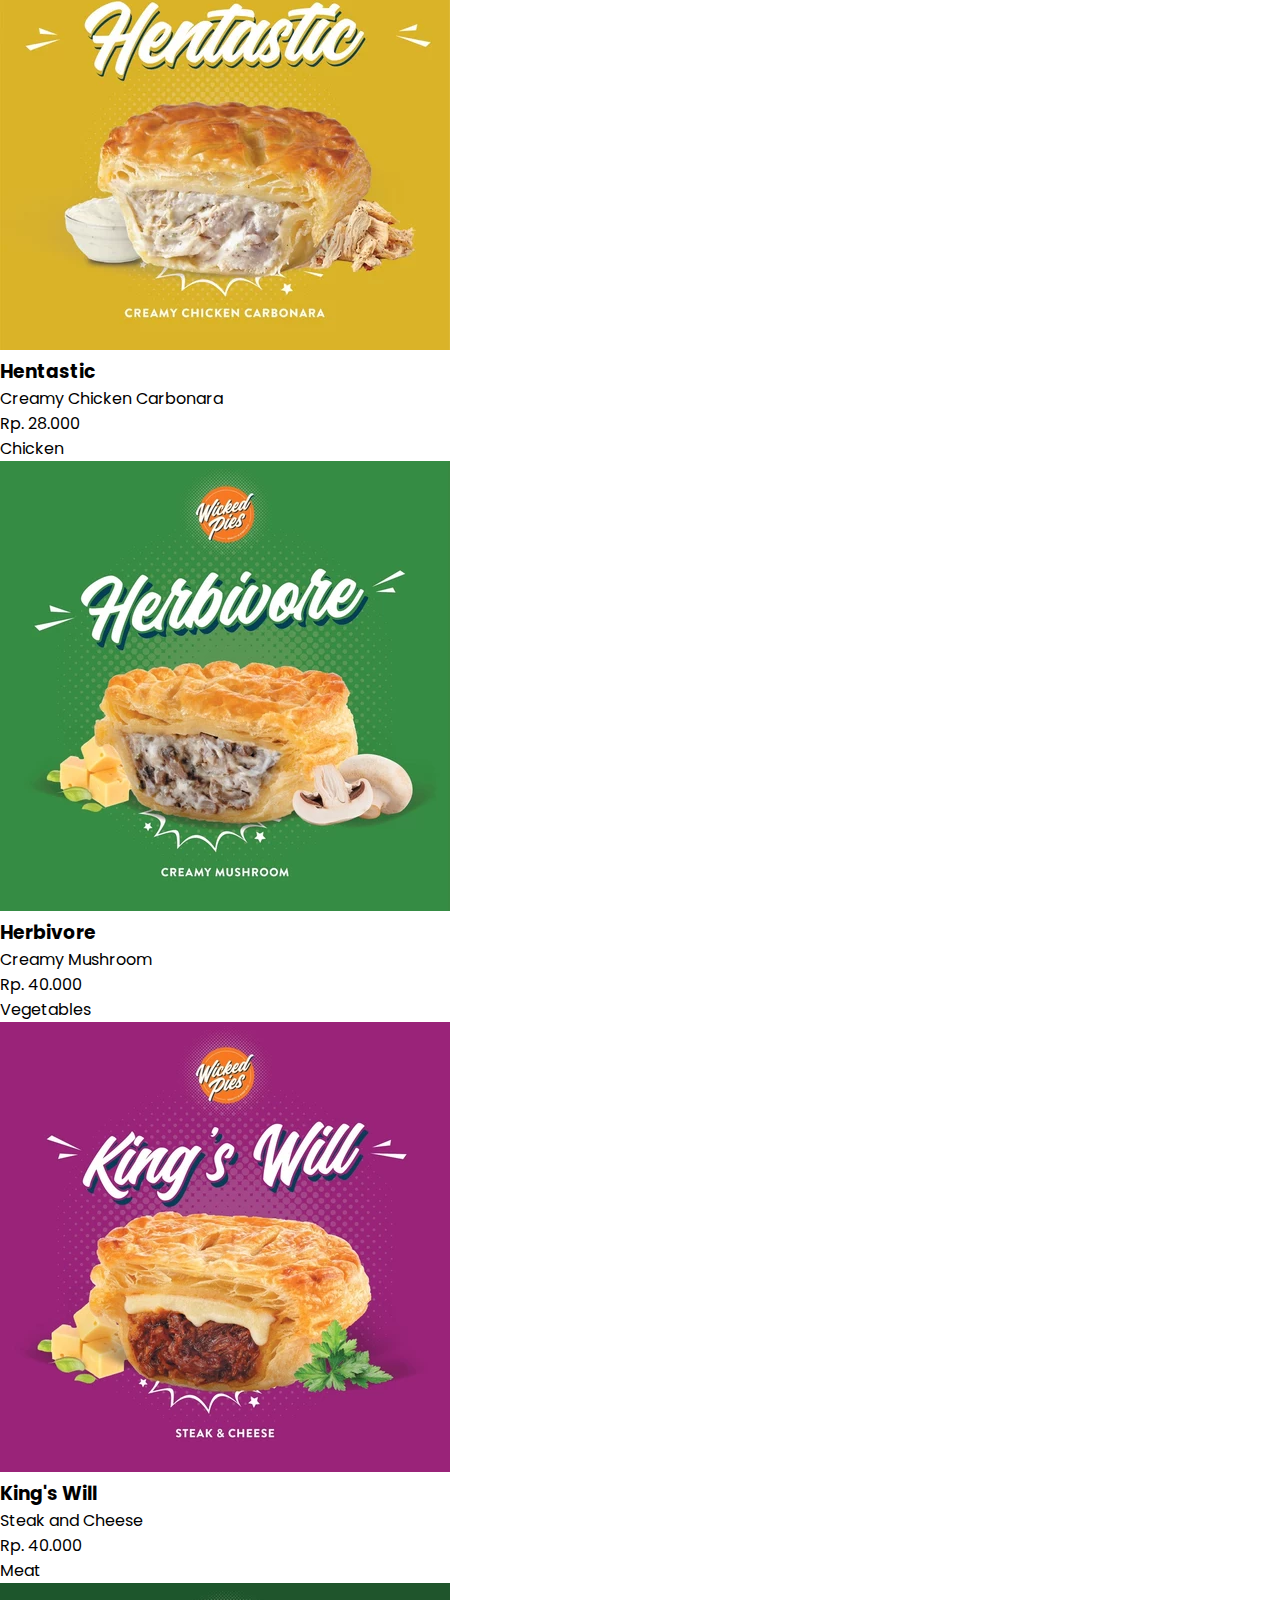
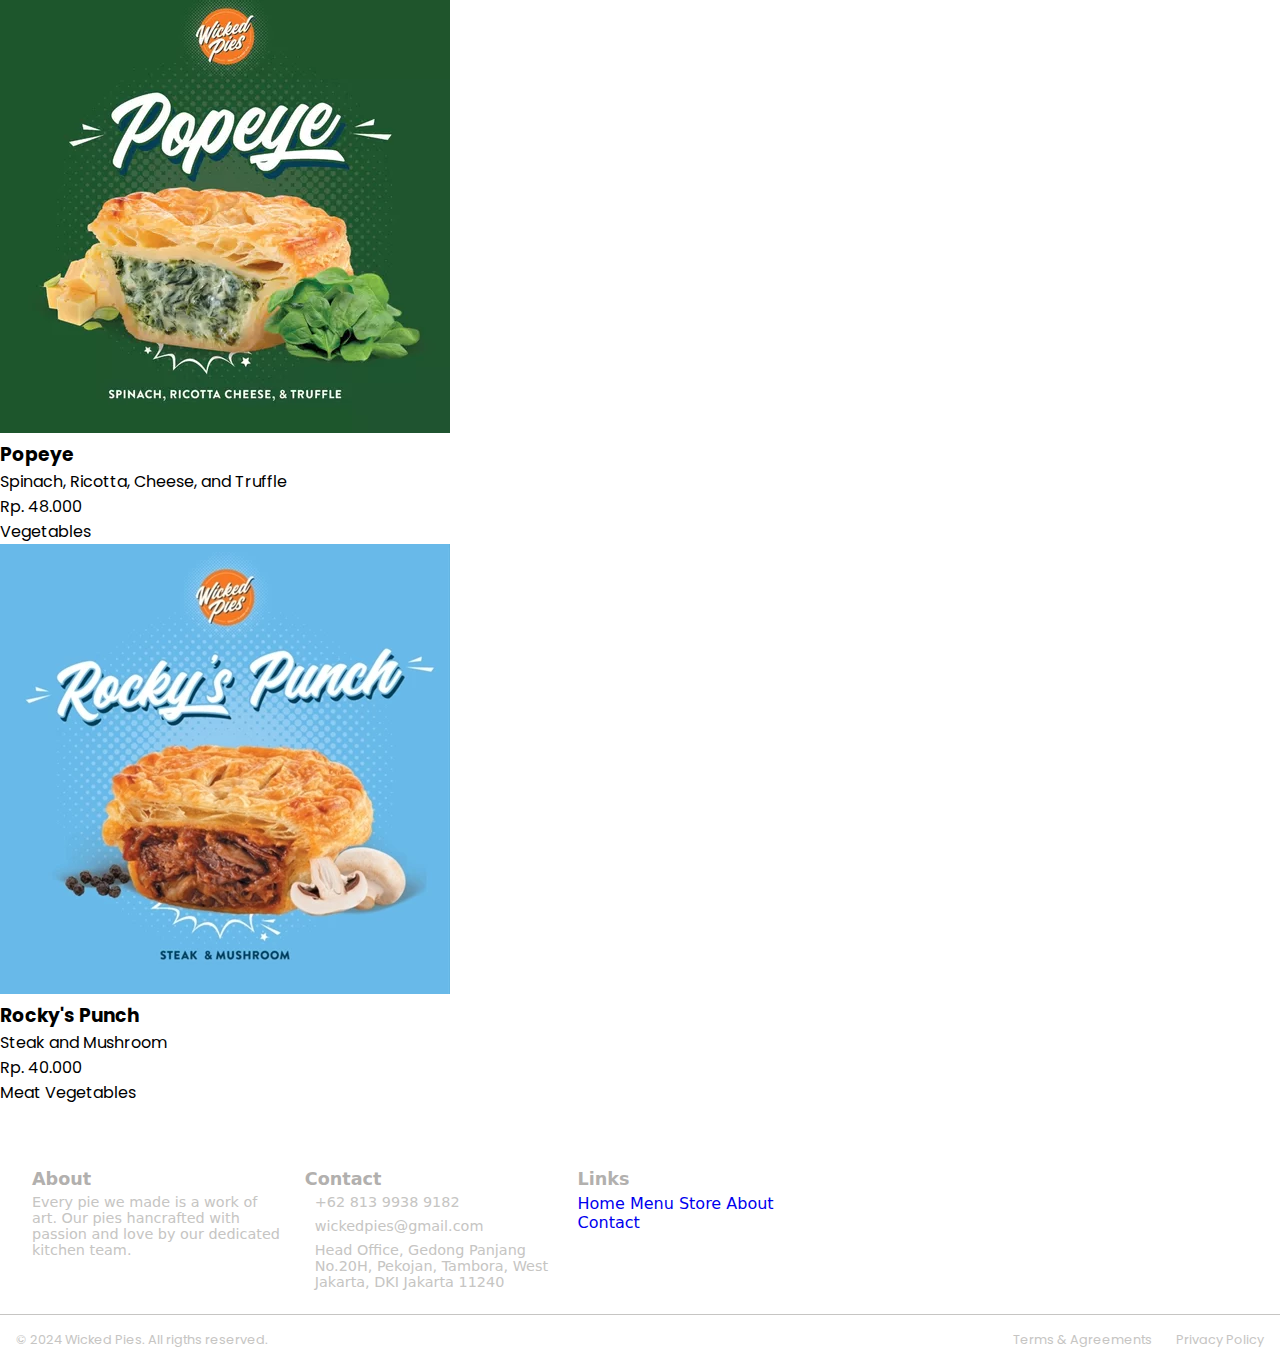
<file: menu.html>
<!DOCTYPE html>
<html lang="en">
  <head>
    <meta charset="UTF-8" />
    <meta name="viewport" content="width=device-width, initial-scale=1.0" />
    <title>Wicked Pies</title>
    <!-- MY FONT -->
    <link rel="preconnect" href="https://fonts.googleapis.com" />
    <link rel="preconnect" href="https://fonts.gstatic.com" crossorigin />
    <link
      href="https://fonts.googleapis.com/css2?family=Poppins:wght@200;300;400;600;700;800&display=swap"
      rel="stylesheet"
    />
    <!-- ICON -->
    <link
      rel="stylesheet"
      href="https://cdnjs.cloudflare.com/ajax/libs/font-awesome/6.6.0/css/all.min.css"
      integrity="sha512-Kc323vGBEqzTmouAECnVceyQqyqdsSiqLQISBL29aUW4U/M7pSPA/gEUZQqv1cwx4OnYxTxve5UMg5GT6L4JJg=="
      crossorigin="anonymous"
      referrerpolicy="no-referrer"
    />

    <!-- SWIPER -->
    <link rel="stylesheet" href="./assets/css/swiper.css" />
    <!-- MY STYLE -->
    <link rel="stylesheet" href="./assets/css/style.css" />
  </head>

  <body>
    <!-- HEADER PAGE -->
    <header class="header" id="header">
      <nav class="nav container">
        <a href="#" class="nav__logo differencecolor__logo">Wicked Pies</a>

        <div class="nav__menu" id="nav-menu">
          <ul class="nav__list differencecolor__list">
            <li class="nav__item">
              <a href="index.html" class="nav__link active-link">Home</a>
            </li>
            <li class="nav__item">
              <a href="menu.html" class="nav__link">Menu</a>
            </li>
            <li class="nav__item">
              <a href="store.html" class="nav__link">Store</a>
            </li>
            <li class="nav__item">
              <a href="about.html" class="nav__link">About</a>
            </li>
            <li class="nav__item">
              <a href="contact.html" class="nav__link">Contact</a>
            </li>
          </ul>
          <i class="fa-solid fa-xmark nav__close" id="nav-close"></i>
        </div>

        <div class="nav__toggle differencecolor__toggle" id="nav-toggle">
          <i class="fa-solid fa-bars"></i>
        </div>
      </nav>
    </header>

    <div class="whatsapp-btn" id="whatsapp-popup">
      <div class="whatsapp-btn-container">
        <a
          class="whatsapp-us-btn"
          href="https://api.whatsapp.com/send?phone=6281398560476"
          ><i class="fa-brands fa-whatsapp"></i
        ></a>
        <span>Whatsapp Us!</span>
      </div>
    </div>
    <!-- HEADER END -->

    <!-- MENU -->
    <section class="menu" id="menu">
      <main class="menu__main">
        <div class="menu__available">
          <div class="menu__availabletitle">
            <h1>Available on</h1>
          </div>
          <div class="menu__availablecard">
            <div class="card__available whatsapp">
              <a href="">
                <img src="./assets/img/available_img/whatsapp.png" alt="" />
              </a>
              <p>Whats App</p>
            </div>
            <div class="card__available tokopedia">
              <a href="">
                <img src="./assets/img/available_img/tokopedia.png" alt="" />
              </a>
            </div>
            <div class="card__available shopee">
              <a href="">
                <img src="./assets/img/available_img/shopee.png" alt="" />
              </a>
            </div>
            <div class="card__available gofood">
              <a href="">
                <img src="./assets/img/available_img/gofood.png" alt="" />
              </a>
            </div>
            <div class="card__available grabfood">
              <a href="">
                <img src="./assets/img/available_img/grabfood.png" alt="" />
              </a>
            </div>
          </div>
        </div>
        <div class="menu__container">
          <div class="menu__search">
            <div class="search__container">
              <span><i class="fa-solid fa-magnifying-glass"></i></span>
              <input
                type="text"
                id="searchInput"
                class="search__input"
                placeholder="Search Menu"
              />
              <button id="clearButton" class="menu__clearbutton">
                &times;
              </button>
            </div>

            <div class="menu__dropdown">
              <button class="menu__dropbtn" id="menu-dropbtn">
                Filter and Sort
              </button>
              <div class="menu__dropdowncontent" id="dropdownContent">
                <div class="menu__filter">
                  <p>Select Category</p>
                  <button class="menu__button" data-name="All">
                    All <span>(7)</span>
                  </button>
                  <button class="menu__button" data-name="Chicken">
                    Chicken <span>(1)</span>
                  </button>
                  <button class="menu__button" data-name="Fruits">
                    Fruits <span>(1)</span>
                  </button>
                  <button class="menu__button" data-name="Meat">
                    Meat <span>(3)</span></button
                  ><button class="menu__button" data-name="Vegetables">
                    Vegetables <span>(3)</span>
                  </button>
                </div>
                <div class="menu__sort">
                  <p>Sort Price</p>
                  <button id="sortLowToHigh">Low to High</button>
                  <button id="sortHighToLow">High to Low</button>
                </div>
              </div>
            </div>
          </div>

          <hr />

          <div class="menu__content">
            <div class="menu__filtercard">
              <div class="menu__card" data-name="Meat" data-price="40000">
                <div class="menu__cardimg">
                  <img src="./assets/img/menu/fsm.webp" alt="" />
                </div>

                <div class="menu__carddetail">
                  <h3>Feast and Melt</h3>
                  <p>Minced Beef and Cheese</p>
                  <div class="menu__price">
                    <p>Rp. 40.000</p>
                    <span class="label__meat">Meat</span>
                  </div>
                </div>
              </div>

              <div class="menu__card" data-name="Fruits" data-price="40000">
                <div class="menu__cardimg">
                  <img src="./assets/img/menu/fbd.webp" alt="" />
                </div>
                <div class="menu__carddetail">
                  <h3>Forbidden</h3>
                  <p>Salted Caramel Apple Pie</p>
                  <div class="menu__price">
                    <p>Rp. 40.000</p>
                    <span class="label__fruits">Fruits</span>
                  </div>
                </div>
              </div>

              <div class="menu__card" data-name="Chicken" data-price="28000">
                <div class="menu__cardimg">
                  <img src="./assets/img/menu/hts.webp" alt="" />
                </div>
                <div class="menu__carddetail">
                  <h3>Hentastic</h3>
                  <p>Creamy Chicken Carbonara</p>
                  <div class="menu__price">
                    <p>Rp. 28.000</p>
                    <span class="label__chicken">Chicken</span>
                  </div>
                </div>
              </div>

              <div class="menu__card" data-name="Vegetables" data-price="40000">
                <div class="menu__cardimg">
                  <img src="./assets/img/menu/hrb.webp" alt="" />
                </div>
                <div class="menu__carddetail">
                  <h3>Herbivore</h3>
                  <p>Creamy Mushroom</p>
                  <div class="menu__price">
                    <p>Rp. 40.000</p>
                    <span class="label__vegetables">Vegetables</span>
                  </div>
                </div>
              </div>

              <div class="menu__card" data-name="Meat" data-price="40000">
                <div class="menu__cardimg">
                  <img src="./assets/img/menu/kgw.webp" alt="" />
                </div>
                <div class="menu__carddetail">
                  <h3>King's Will</h3>
                  <p>Steak and Cheese</p>
                  <div class="menu__price">
                    <p>Rp. 40.000</p>
                    <span class="label__meat">Meat</span>
                  </div>
                </div>
              </div>

              <div class="menu__card" data-name="Vegetables" data-price="48000">
                <div class="menu__cardimg">
                  <img src="./assets/img/menu/ppy.webp" alt="" />
                </div>
                <div class="menu__carddetail">
                  <h3>Popeye</h3>
                  <p>Spinach, Ricotta, Cheese, and Truffle</p>
                  <div class="menu__price">
                    <p>Rp. 48.000</p>
                    <span class="label__vegetables">Vegetables</span>
                  </div>
                </div>
              </div>

              <div
                class="menu__card"
                data-name="Meat Vegetables"
                data-price="40000"
              >
                <div class="menu__cardimg">
                  <img src="./assets/img/menu/rcp.webp" alt="" />
                </div>
                <div class="menu__carddetail">
                  <h3>Rocky's Punch</h3>
                  <p>Steak and Mushroom</p>
                  <div class="menu__price">
                    <p>Rp. 40.000</p>
                    <div class="menu__label">
                      <span class="label__meat">Meat</span>
                      <span class="label__vegetablesspan">Vegetables</span>
                    </div>
                  </div>
                </div>
              </div>
            </div>
          </div>
        </div>
      </main>
    </section>

    <!-- FOOTER PAGE -->
    <footer class="footer">
      <div class="footer__container container grid">
        <div class="footer__content grid">
          <div class="footer__data">
            <h3 class="footer__title">About</h3>
            <p class="footer__description">
              Every pie we made is a work of art. Our pies hancrafted with
              passion and love by our dedicated kitchen team.
            </p>
          </div>

          <div class="footer__data">
            <h3 class="footer__title">Contact</h3>
            <div class="footer__contact">
              <span><i class="fa-brands fa-square-whatsapp"></i></span>
              <p class="footer__description">+62 813 9938 9182</p>
            </div>
            <div class="footer__contact">
              <span><i class="fa-solid fa-envelope"></i></span>
              <p class="footer__description">wickedpies@gmail.com</p>
            </div>
            <div class="footer__contact">
              <span><i class="fa-solid fa-location-dot"></i></span>
              <p class="footer__description">
                Head Office, Gedong Panjang No.20H, Pekojan, Tambora, West
                Jakarta, DKI Jakarta 11240
              </p>
            </div>
          </div>

          <div class="footer__data">
            <h3 class="footer__title">Links</h3>
            <div class="footer__link">
              <a href="index.html">Home</a>
              <a href="menu.html">Menu</a>
              <a href="store.html">Store</a>
              <a href="about.html">About</a>
              <a href="contact.html">Contact</a>
            </div>
          </div>
        </div>
      </div>
      <div class="footer__rights" id="footer-rights">
        <p class="footer__copy">
          &#169; 2024 Wicked Pies. All rigths reserved.
        </p>
        <div class="footer__terms">
          <a href="#" class="footer__terms-link">Terms & Agreements</a>
          <a href="#" class="footer__terms-link">Privacy Policy</a>
        </div>
      </div>
    </footer>
    <!-- FOOTER END -->

    <!-- SCROLL UP -->
    <a href="" class="scrollup" id="scroll-up"
      ><i class="fa-solid fa-arrow-up scrollup__icon"></i
    ></a>

    <!-- SCROLL REVEAL -->
    <script src="./assets/js/scrollreveal.min.js"></script>
    <!-- SWIPER JS -->
    <script src="./assets/js/swiper-bundle.min.js"></script>
    <!-- MY SCRIPT -->
    <script src="./assets/js/main.js"></script>
  </body>
</html>
</file>
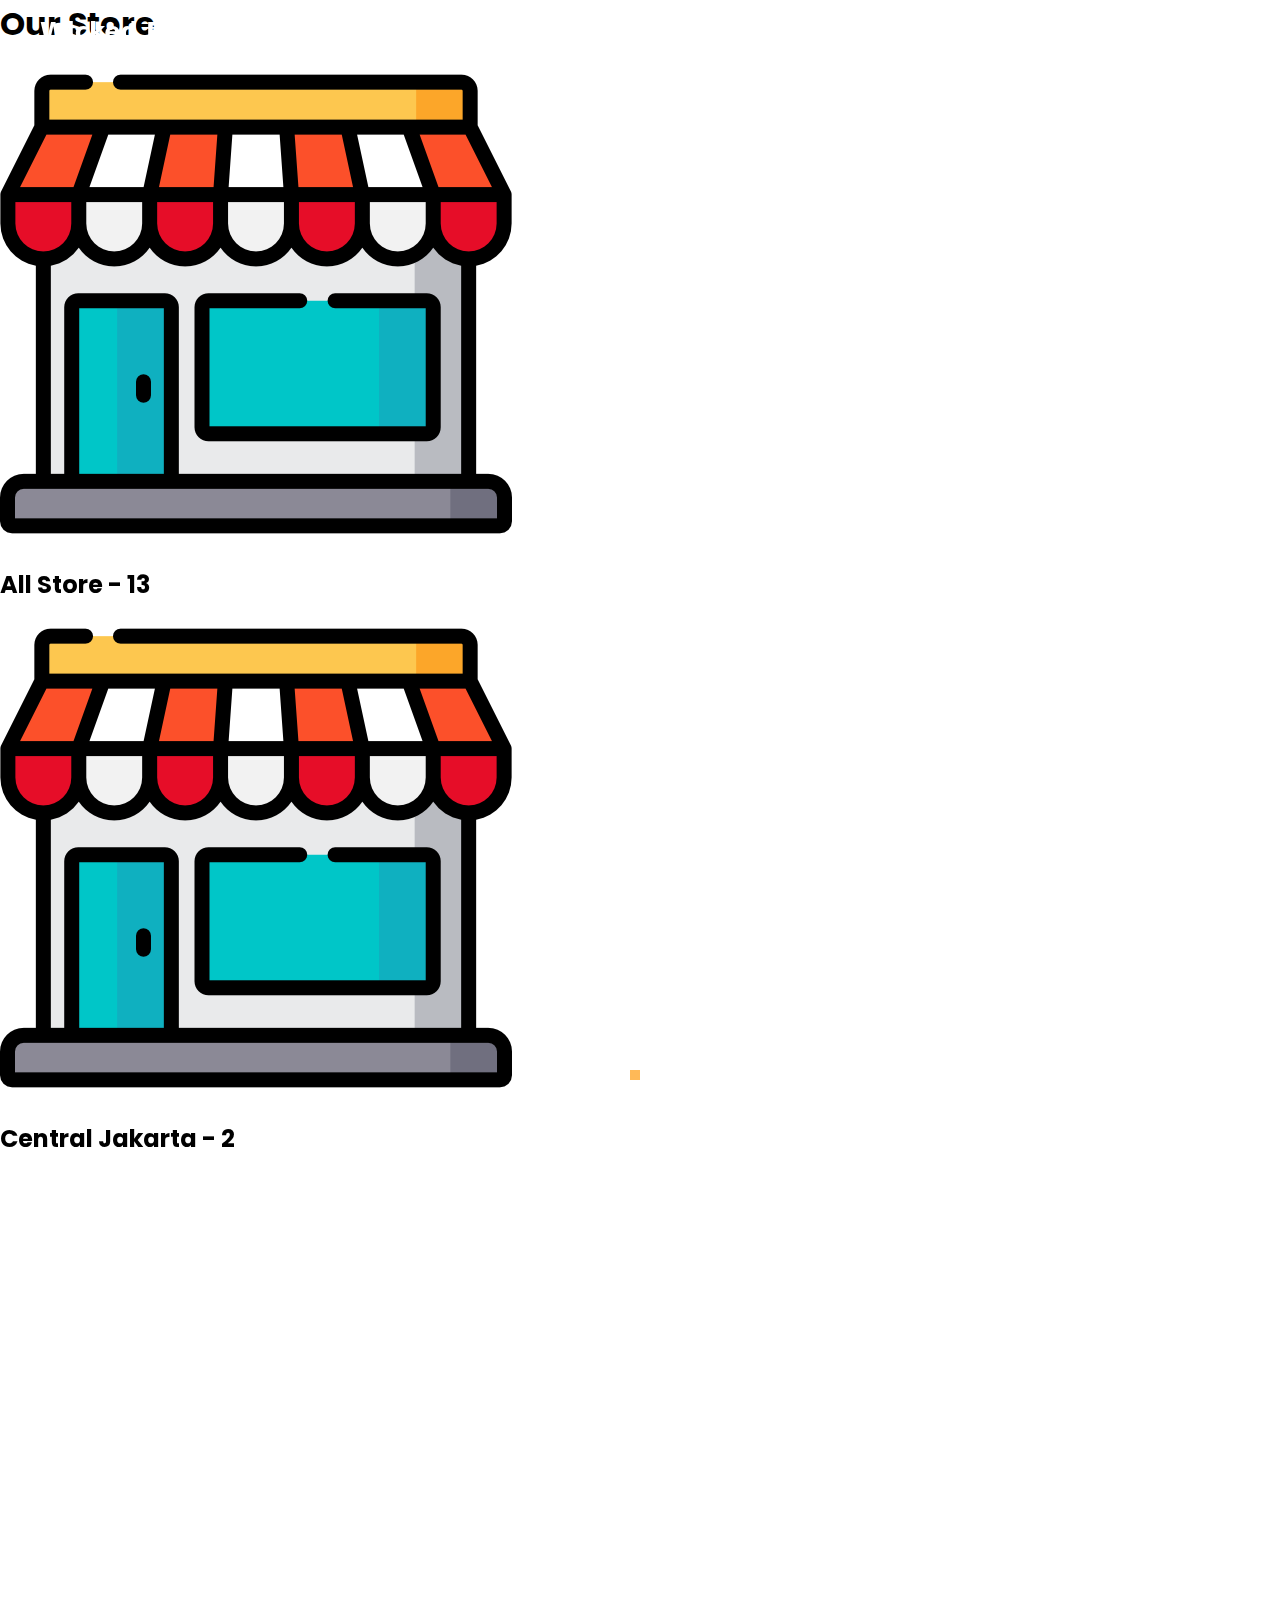
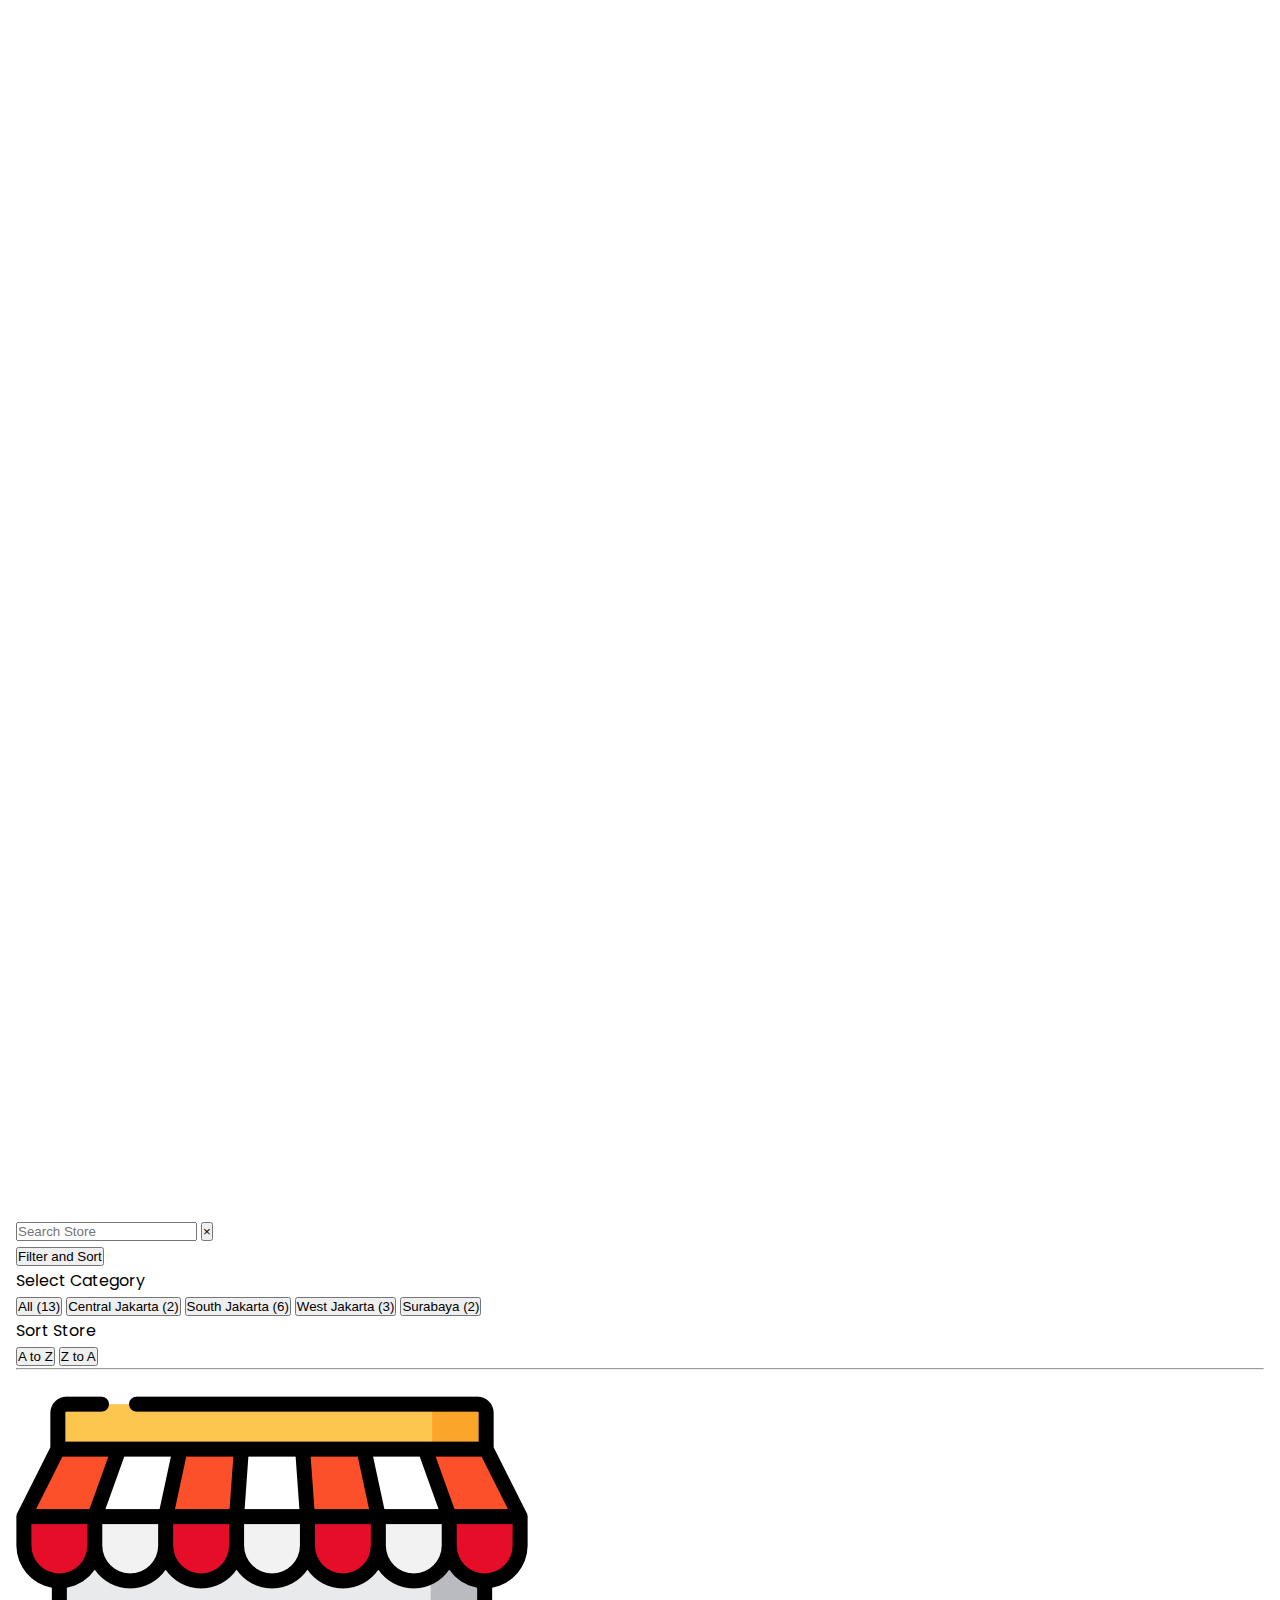
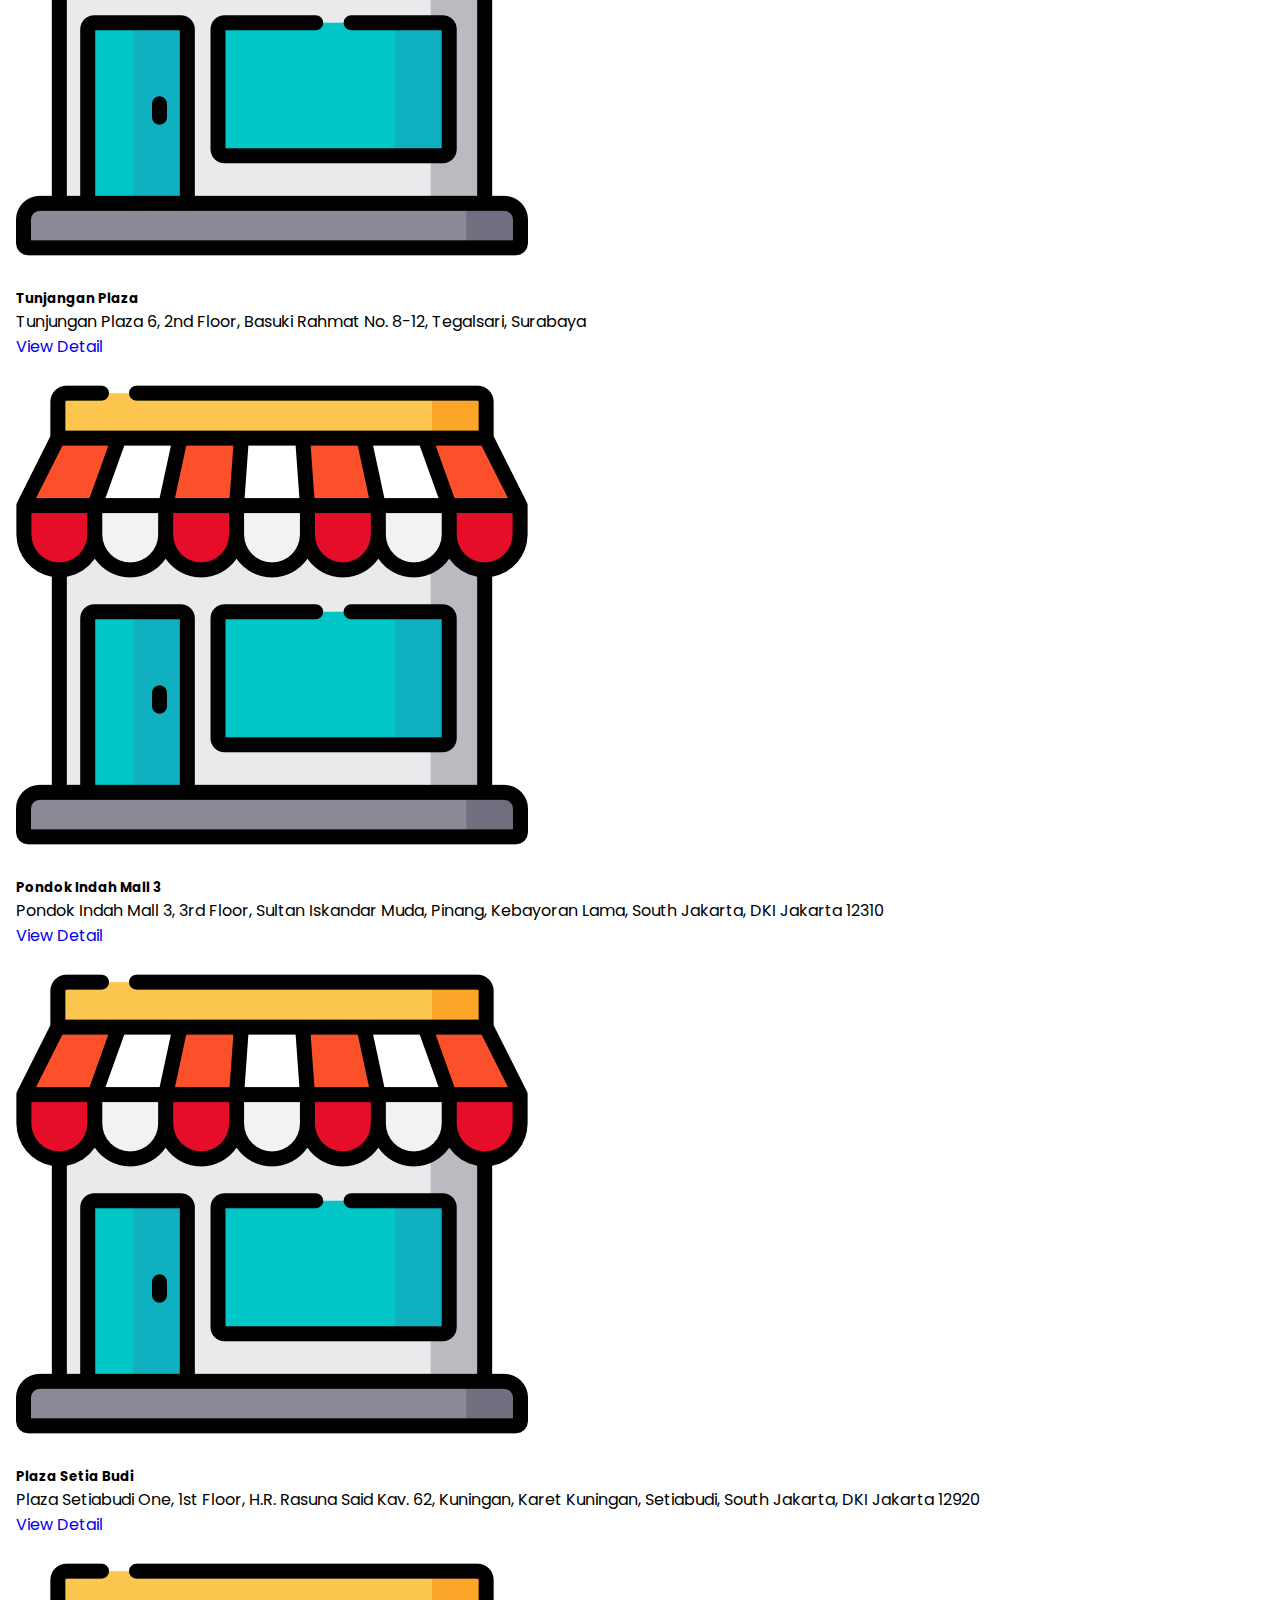
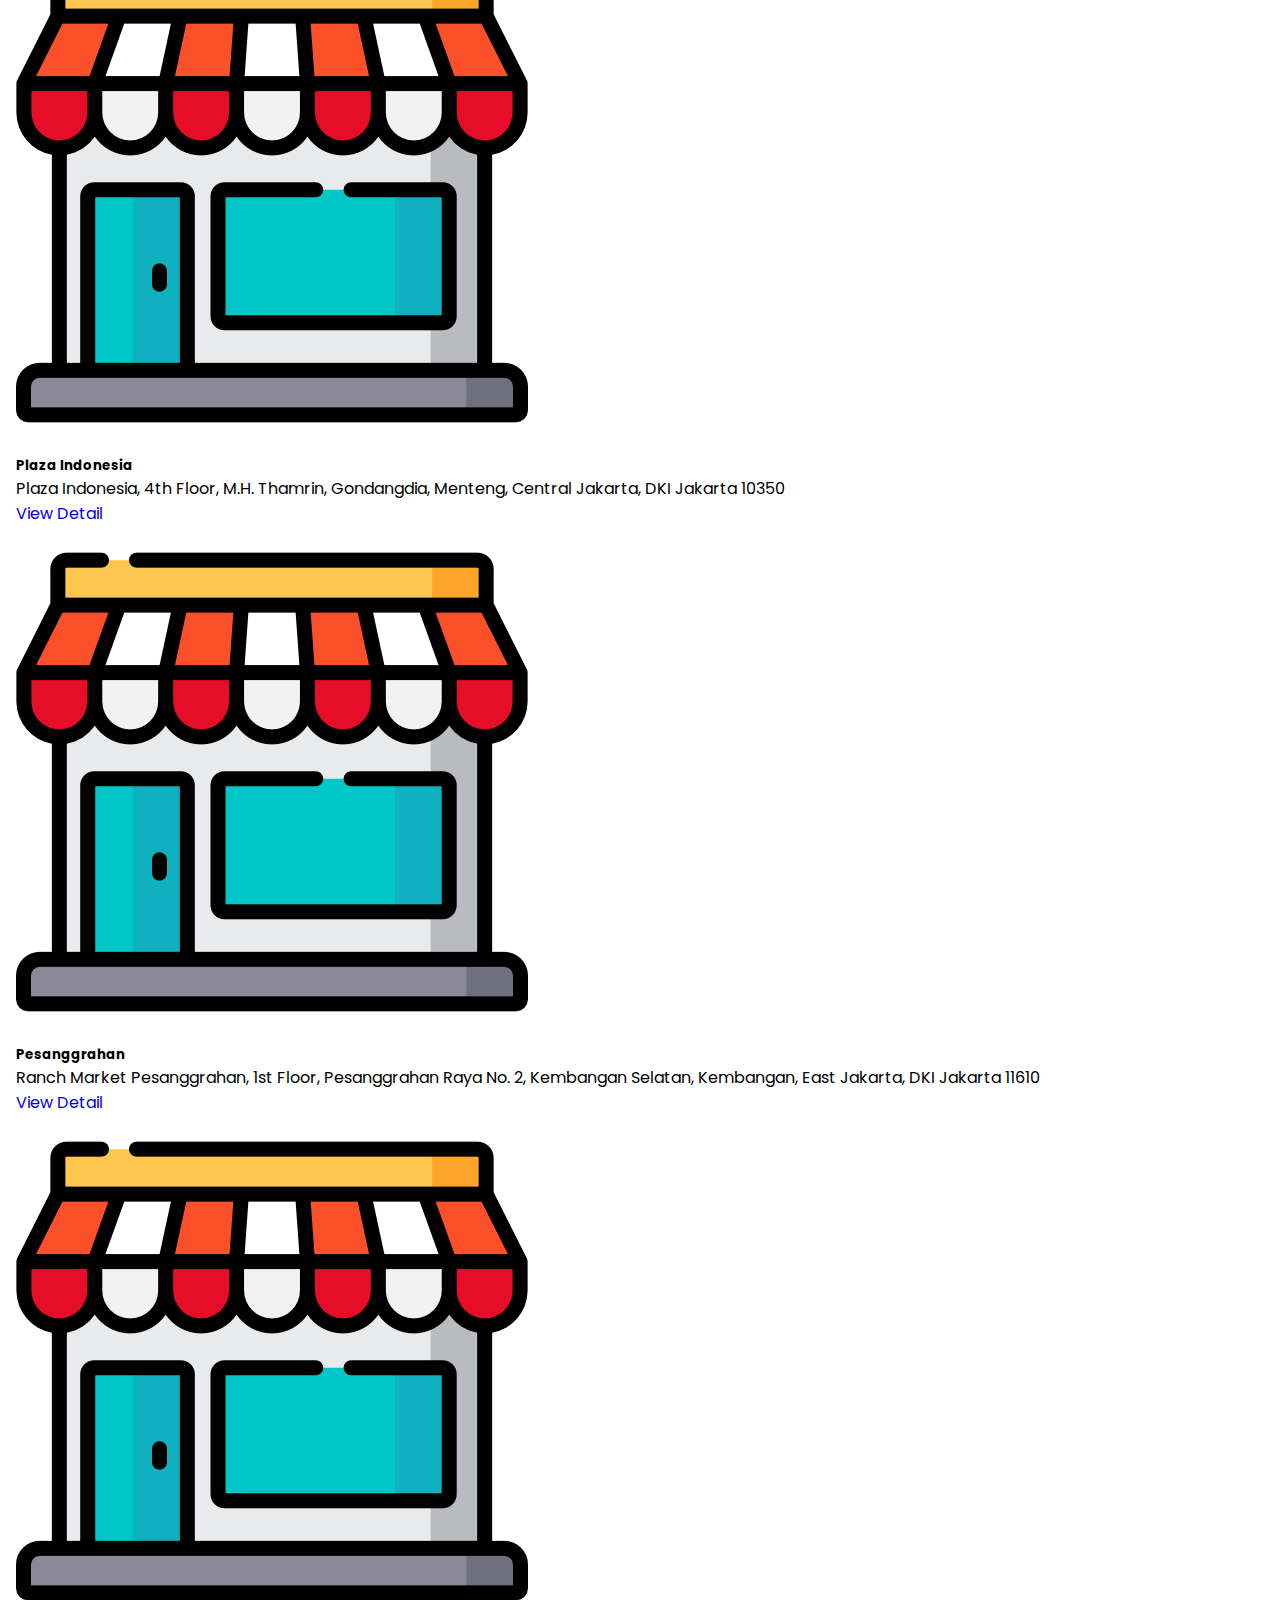
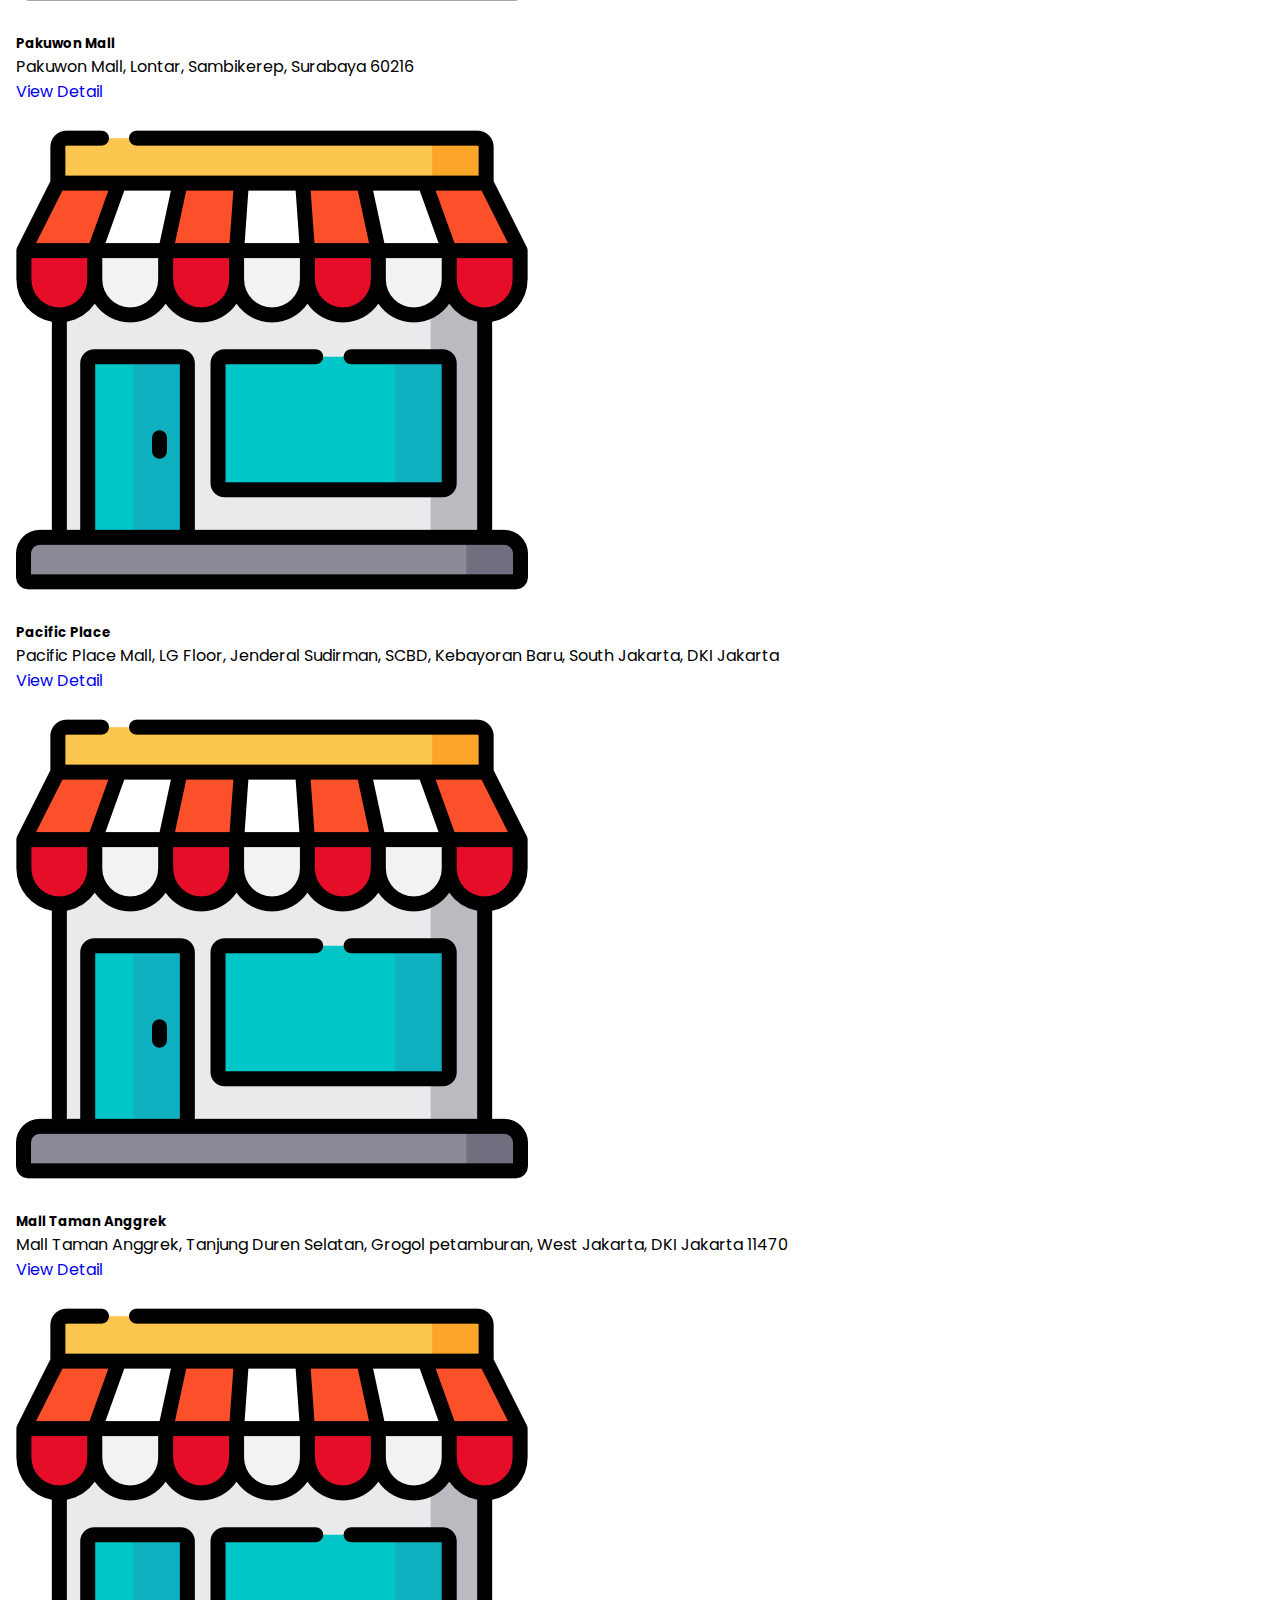
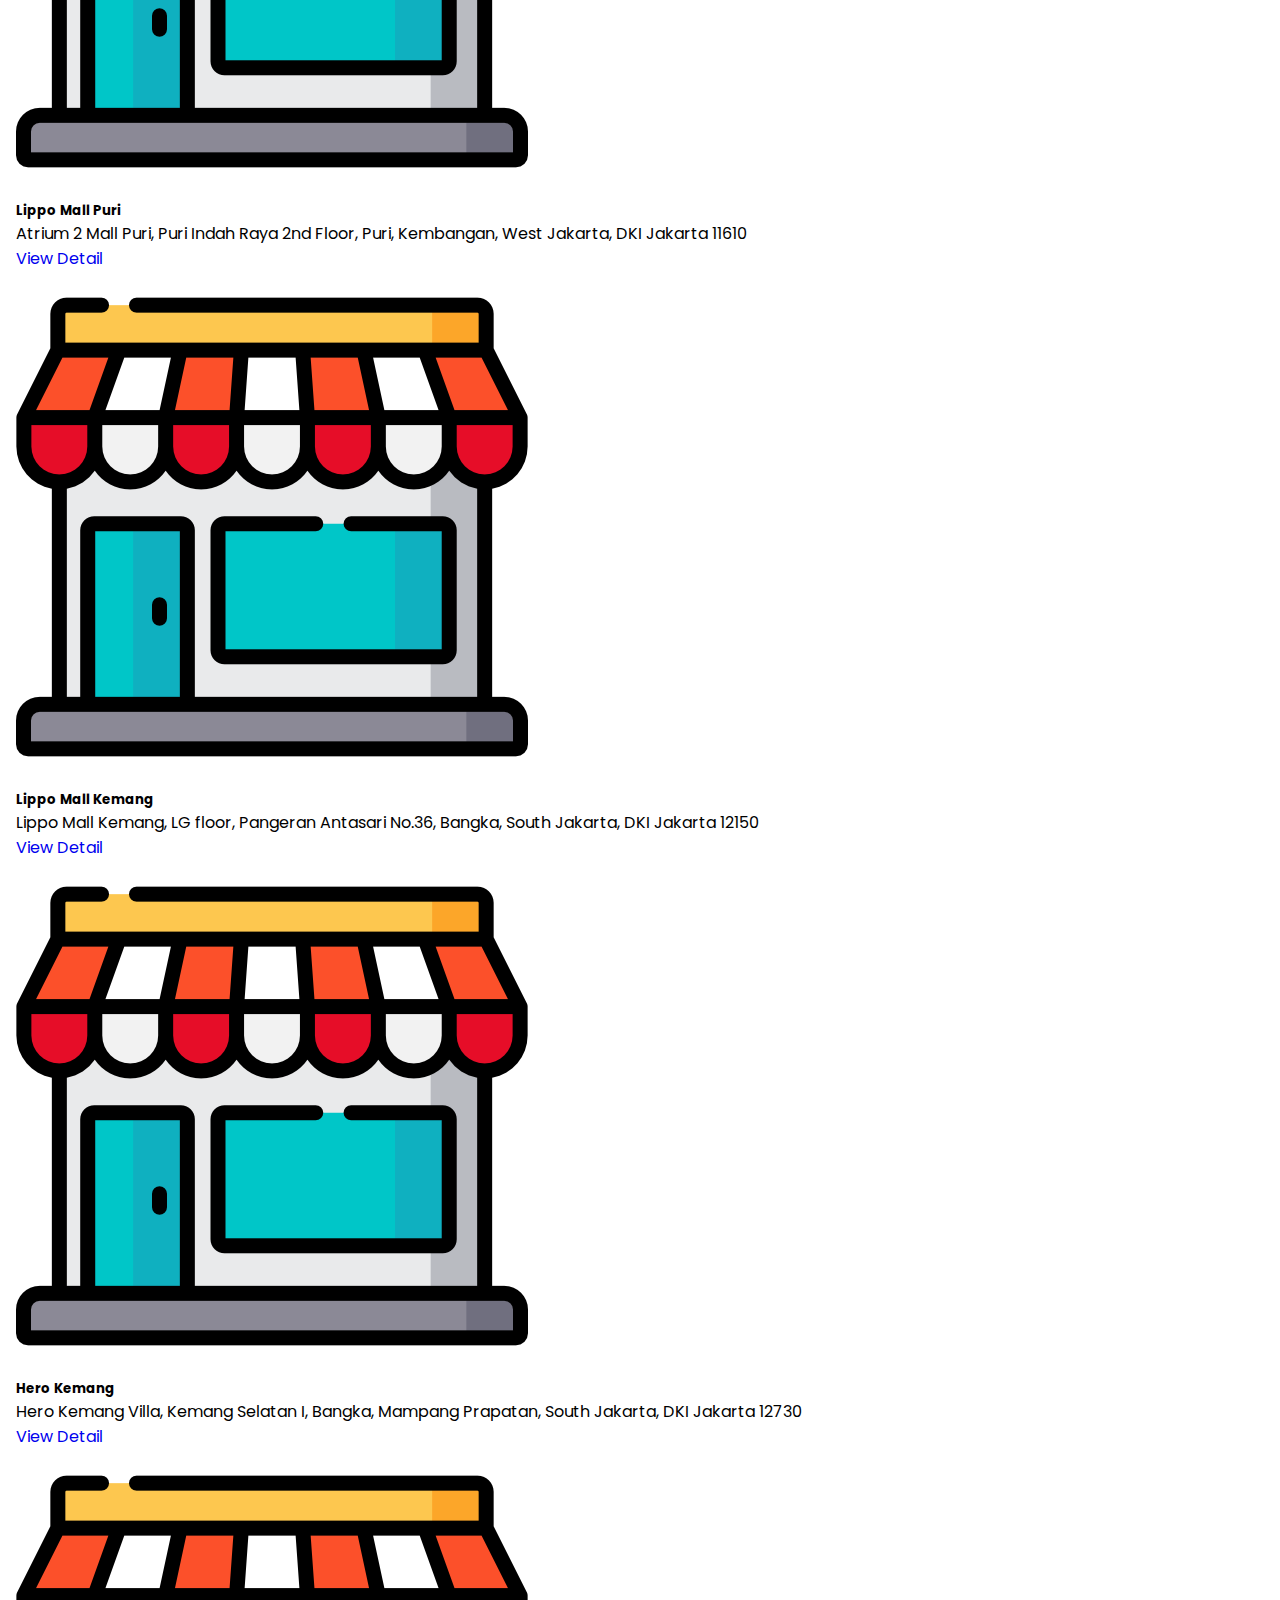
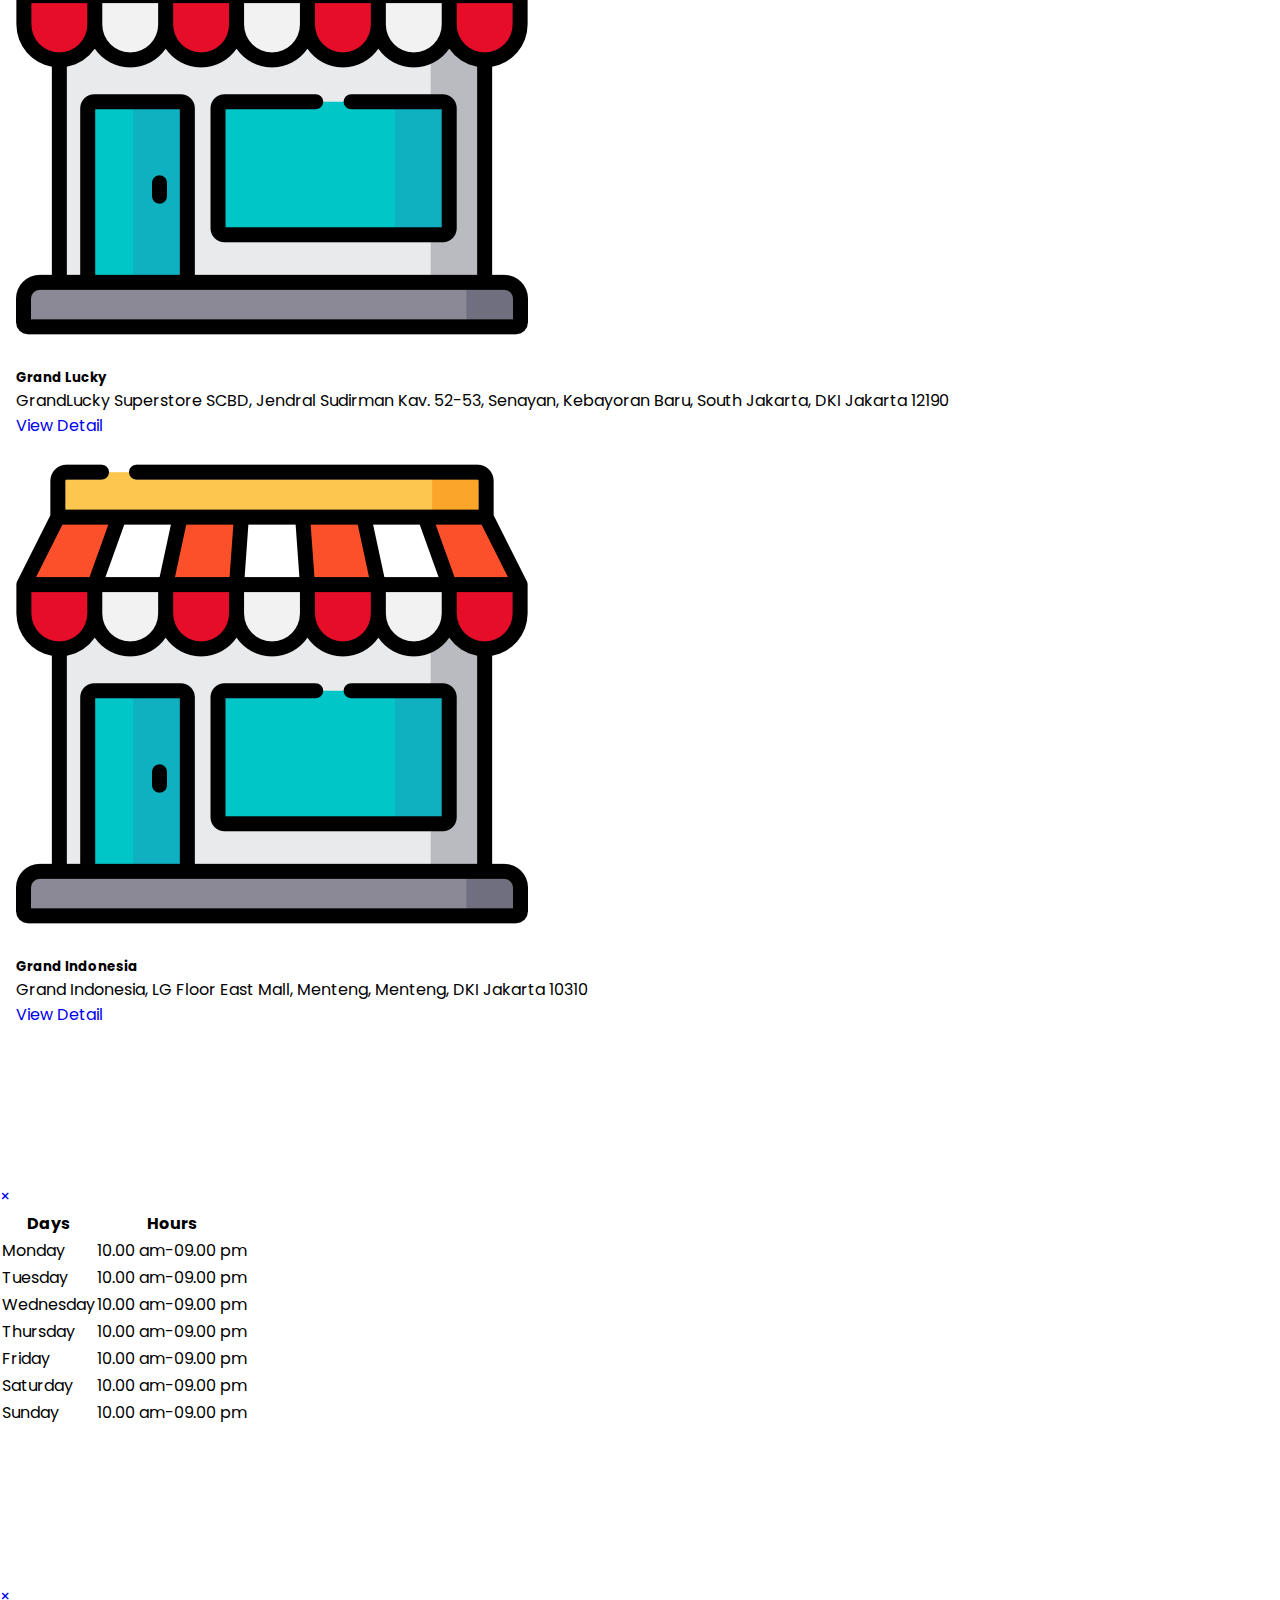
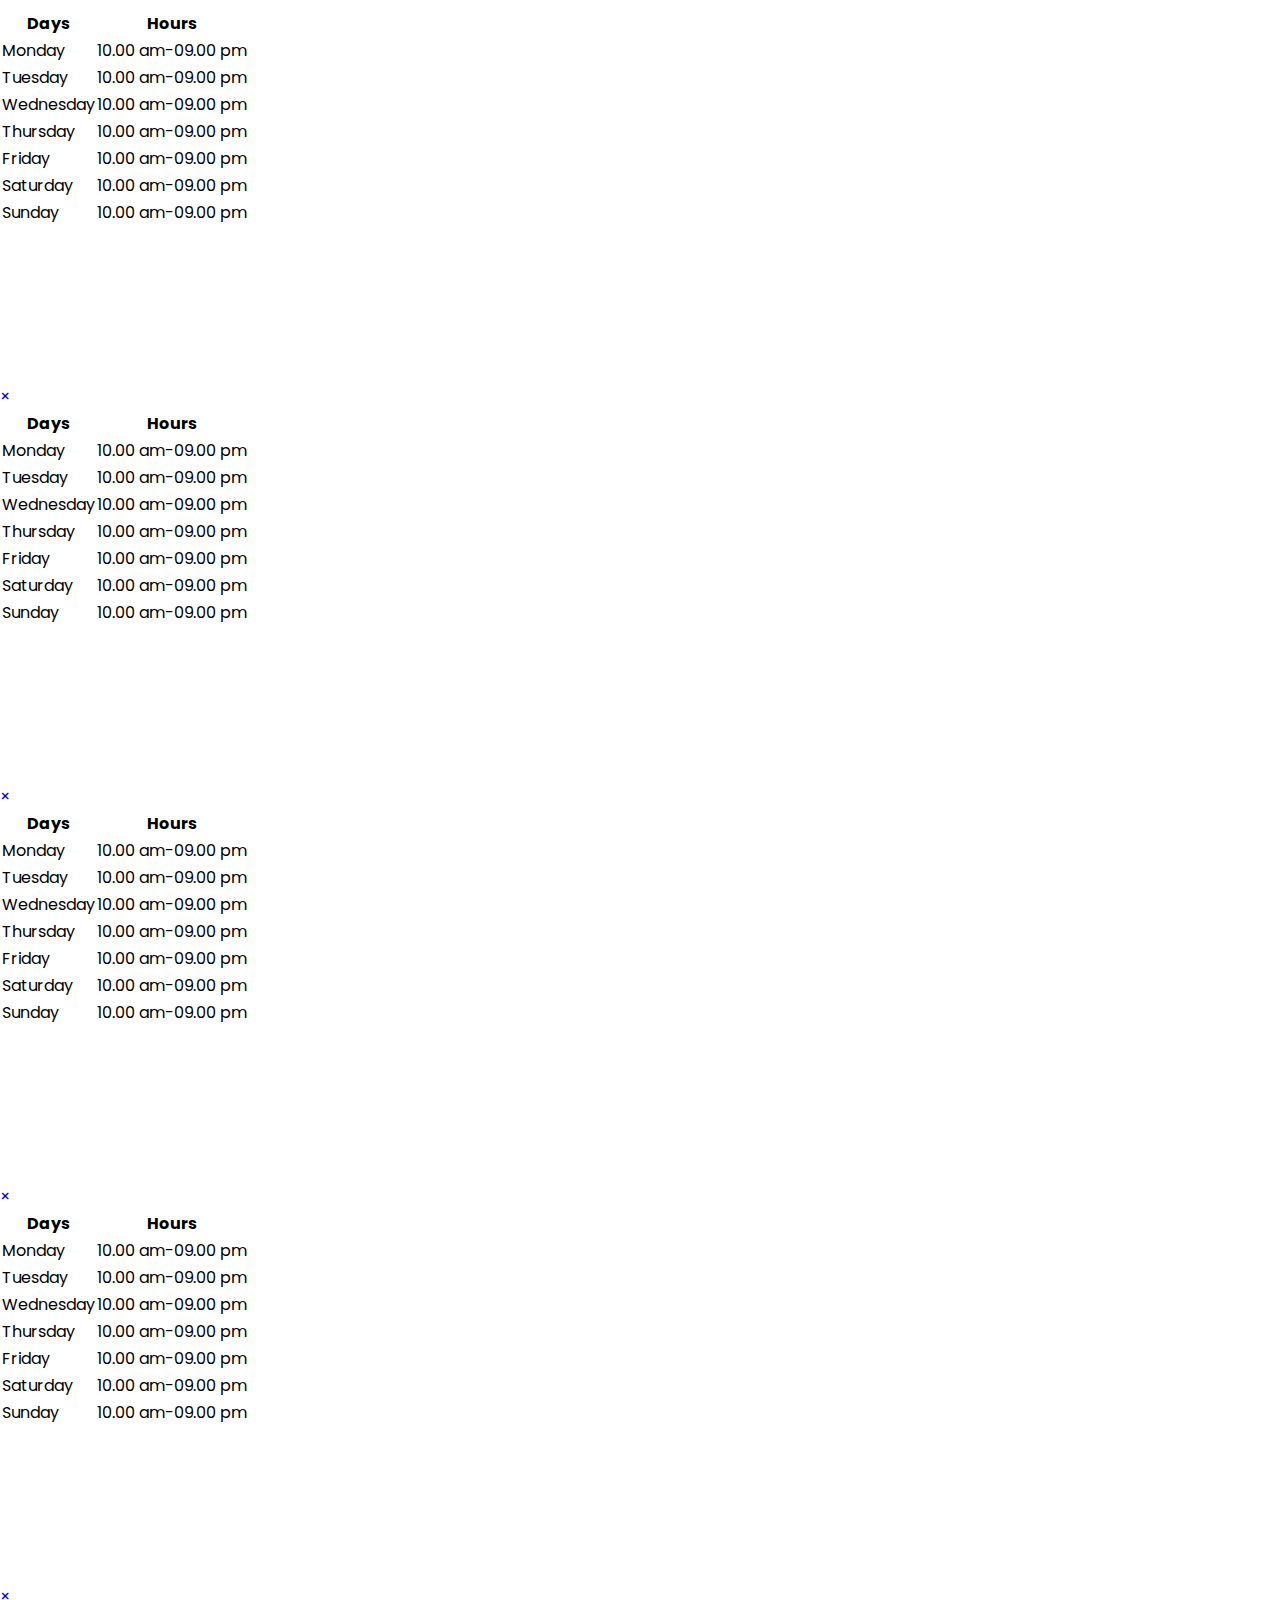
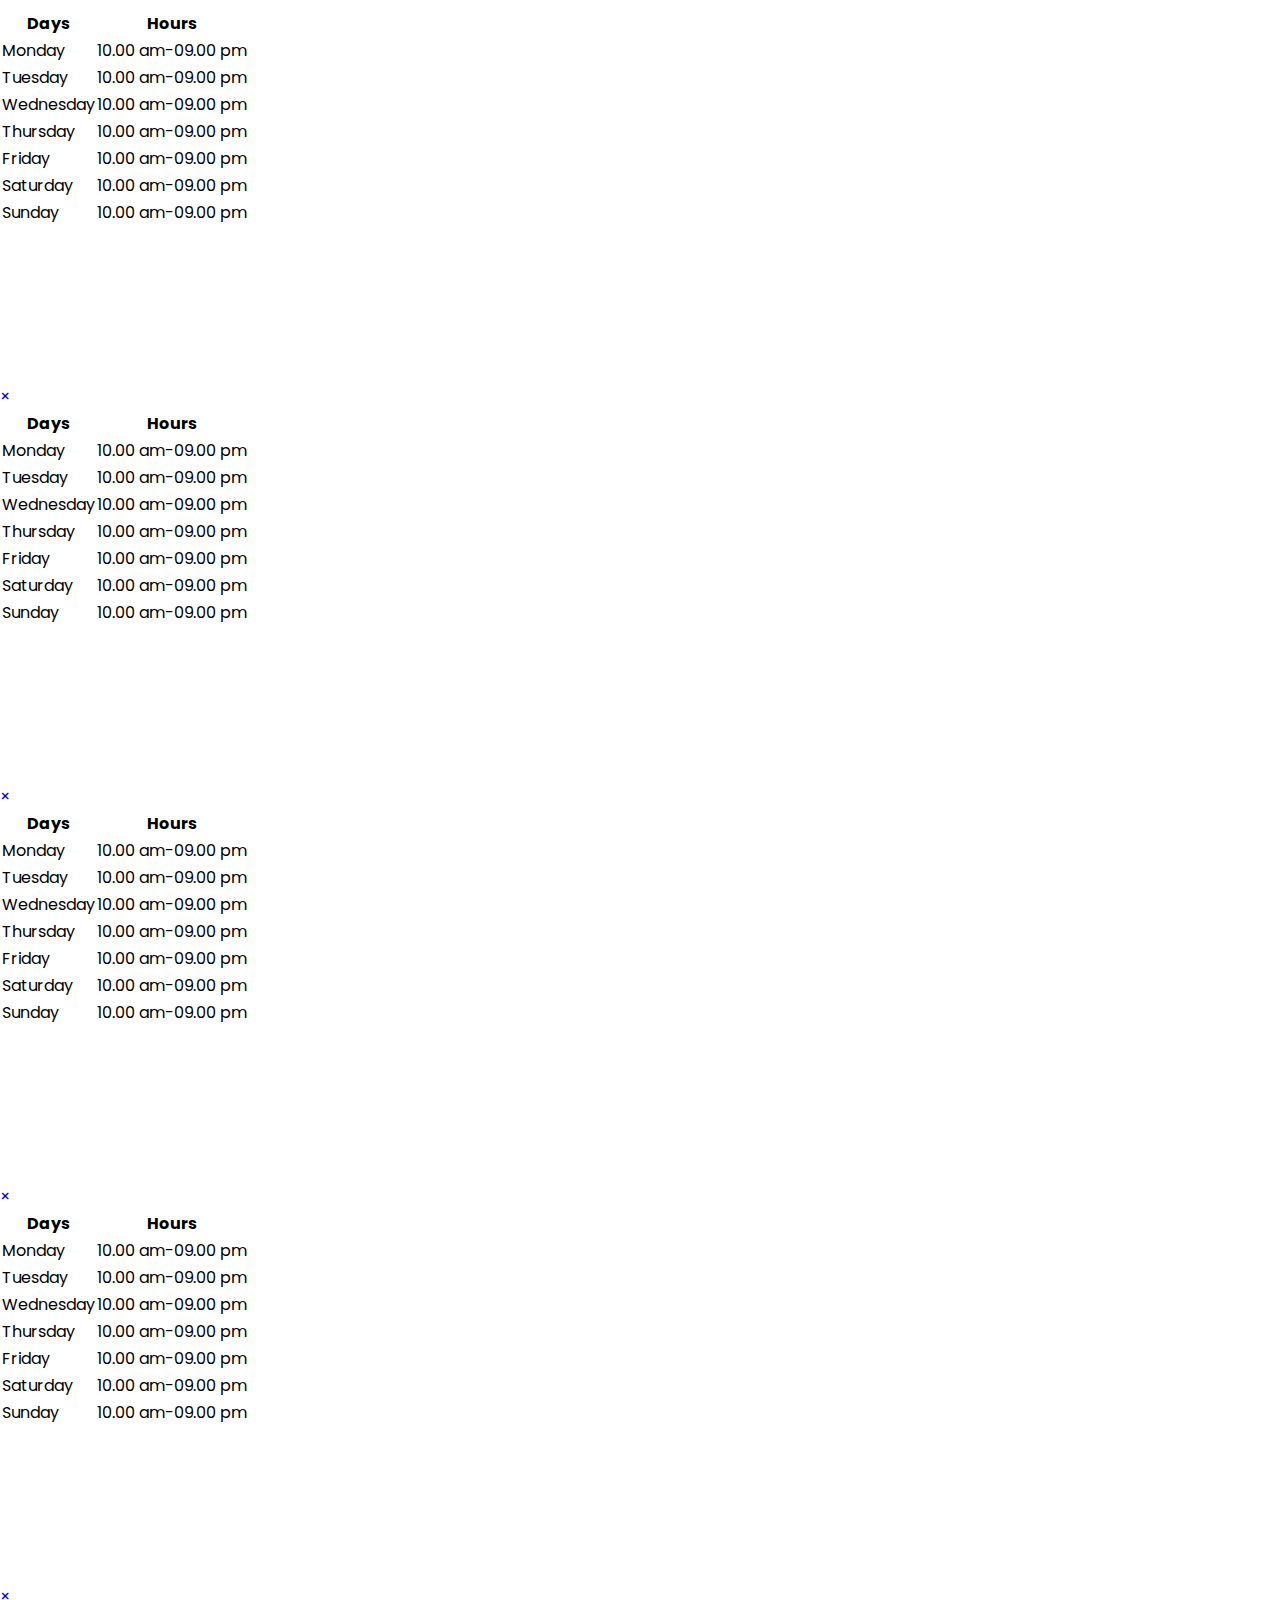
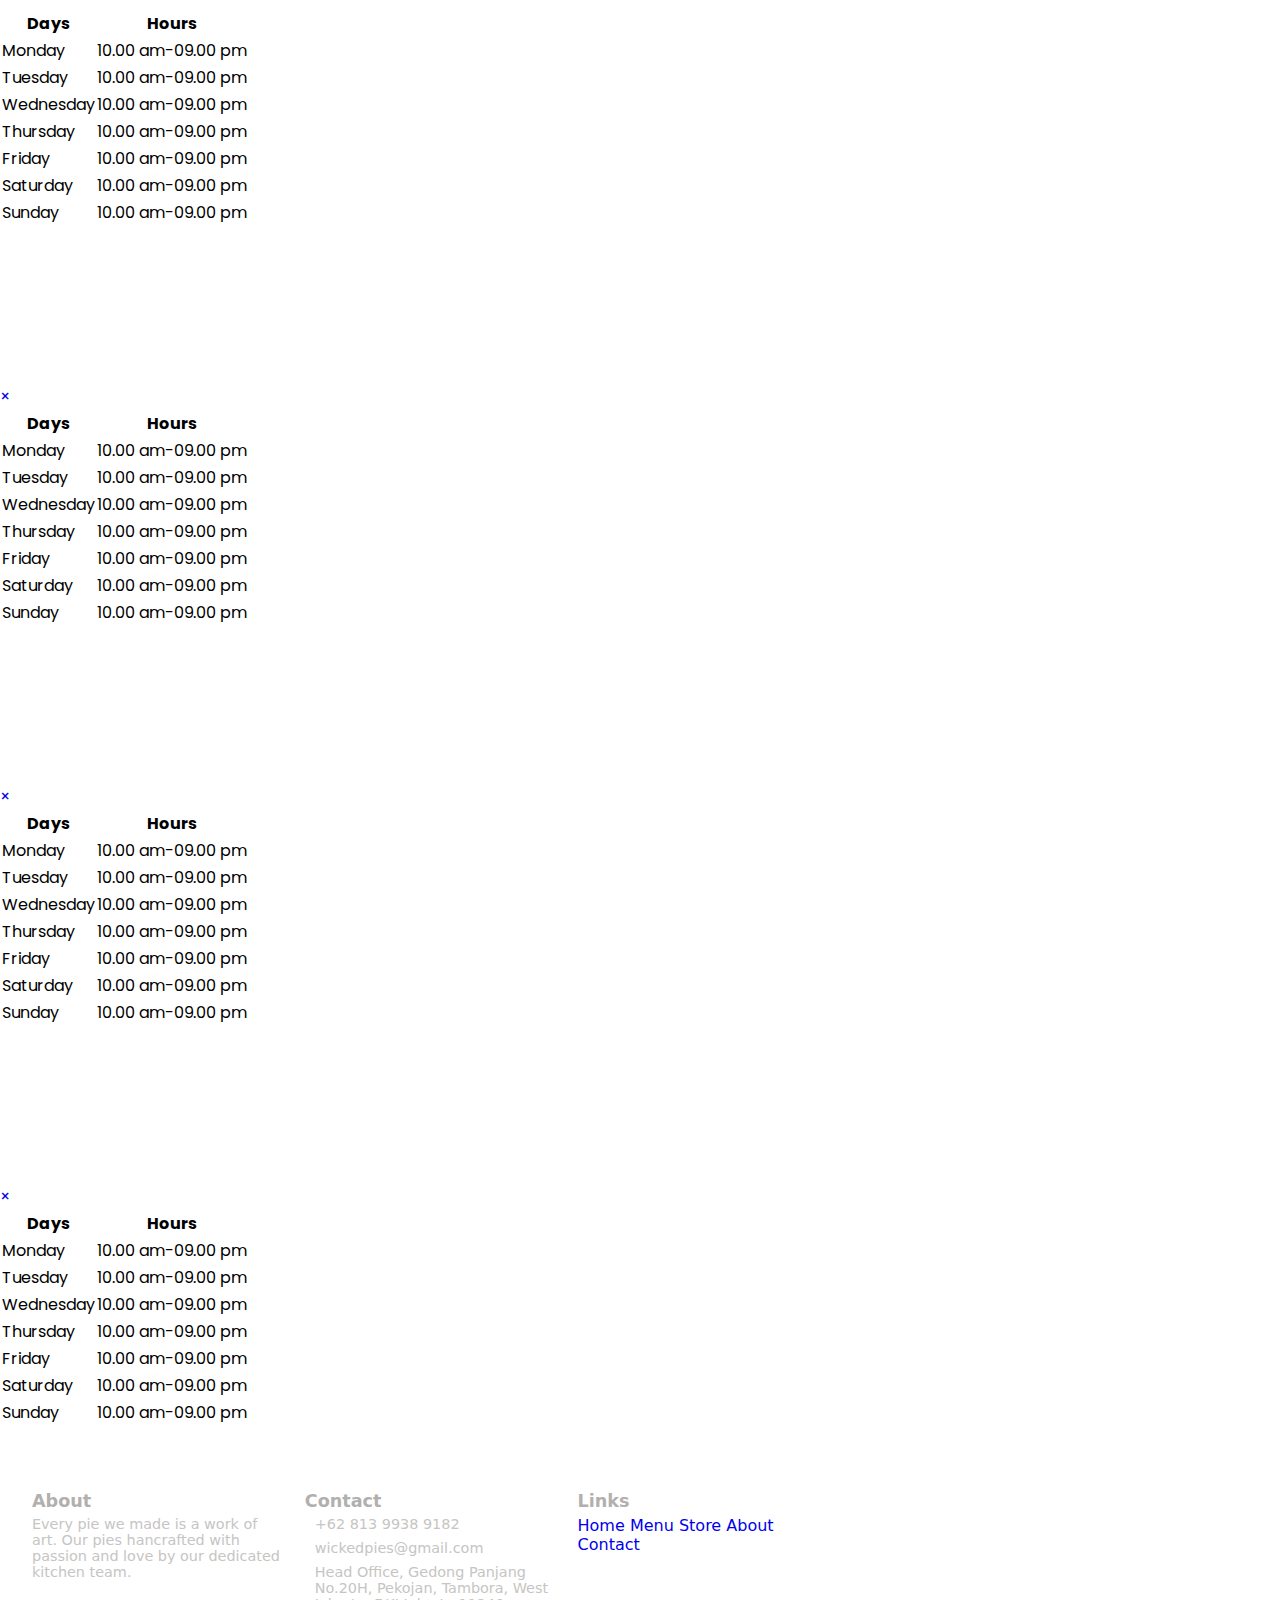
<file: store.html>
<!DOCTYPE html>
<html lang="en">
  <head>
    <meta charset="UTF-8" />
    <meta name="viewport" content="width=device-width, initial-scale=1.0" />
    <title>Wicked Pies</title>
    <!-- MY FONT -->
    <link rel="preconnect" href="https://fonts.googleapis.com" />
    <link rel="preconnect" href="https://fonts.gstatic.com" crossorigin />
    <link
      href="https://fonts.googleapis.com/css2?family=Poppins:wght@200;300;400;600;700;800&display=swap"
      rel="stylesheet"
    />
    <!-- ICON -->
    <link
      rel="stylesheet"
      href="https://cdnjs.cloudflare.com/ajax/libs/font-awesome/6.6.0/css/all.min.css"
      integrity="sha512-Kc323vGBEqzTmouAECnVceyQqyqdsSiqLQISBL29aUW4U/M7pSPA/gEUZQqv1cwx4OnYxTxve5UMg5GT6L4JJg=="
      crossorigin="anonymous"
      referrerpolicy="no-referrer"
    />

    <!-- SWIPER -->
    <link rel="stylesheet" href="./assets/css/swiper.css" />
    <!-- MY STYLE -->
    <link rel="stylesheet" href="./assets/css/style.css" />
  </head>

  <body>
    <!-- HEADER PAGE -->
    <header class="header" id="header">
      <nav class="nav container">
        <a href="#" class="nav__logo differencecolor__logo">Wicked Pies</a>

        <div class="nav__menu" id="nav-menu">
          <ul class="nav__list differencecolor__list">
            <li class="nav__item">
              <a href="index.html" class="nav__link active-link">Home</a>
            </li>
            <li class="nav__item">
              <a href="menu.html" class="nav__link">Menu</a>
            </li>
            <li class="nav__item">
              <a href="store.html" class="nav__link">Store</a>
            </li>
            <li class="nav__item">
              <a href="about.html" class="nav__link">About</a>
            </li>
            <li class="nav__item">
              <a href="contact.html" class="nav__link">Contact</a>
            </li>
          </ul>
          <i class="fa-solid fa-xmark nav__close" id="nav-close"></i>
        </div>

        <div class="nav__toggle differencecolor__toggle" id="nav-toggle">
          <i class="fa-solid fa-bars"></i>
        </div>
      </nav>
    </header>

    <div class="whatsapp-btn" id="whatsapp-popup">
      <div class="whatsapp-btn-container">
        <a
          class="whatsapp-us-btn"
          href="https://api.whatsapp.com/send?phone=6281398560476"
          ><i class="fa-brands fa-whatsapp"></i
        ></a>
        <span>Whatsapp Us!</span>
      </div>
    </div>
    <!-- HEADER END -->

    <!-- STORE -->
    <section class="store" id="store">
      <main class="store__main">
        <div class="store__header">
          <h1>Our Store</h1>
          <div class="store__title">
            <div class="store__data">
              <img src="./assets/img/store.png" alt="" />
              <h2>All Store - 13</h2>
            </div>
            <div class="store__data">
              <img src="./assets/img/store.png" alt="" />
              <h2>Central Jakarta - 2</h2>
            </div>
            <div class="store__data">
              <img src="./assets/img/store.png" alt="" />
              <h2>South Jakarta - 6</h2>
            </div>
            <div class="store__data">
              <img src="./assets/img/store.png" alt="" />
              <h2>West Jakarta - 3</h2>
            </div>
            <div class="store__data">
              <img src="./assets/img/store.png" alt="" />
              <h2>Surabaya - 2</h2>
            </div>
          </div>
        </div>

        <div class="store__container container">
          <div class="store__search__dropdown">
            <div class="store__search__container">
              <span><i class="fa-solid fa-magnifying-glass"></i></span>
              <input
                type="text"
                id="storeSearchInput"
                class="store__search__input"
                placeholder="Search Store"
              />
              <button id="storeClearButton" class="store__clear__button">
                &times;
              </button>
            </div>

            <div class="store__dropdown">
              <button class="store__dropbtn" id="storeDropBtn">
                Filter and Sort
              </button>
              <div
                class="store__dropdown__content store__hidden"
                id="storeDropdownContent"
              >
                <div class="store__filter__options">
                  <p>Select Category</p>
                  <button class="store__button" data-name="all">
                    All <span>(13)</span>
                  </button>
                  <button class="store__button" data-name="Jakarta Pusat">
                    Central Jakarta <span>(2)</span>
                  </button>
                  <button class="store__button" data-name="Jakarta Selatan">
                    South Jakarta <span>(6)</span>
                  </button>
                  <button class="store__button" data-name="Jakarta Barat">
                    West Jakarta <span>(3)</span>
                  </button>
                  <button class="store__button" data-name="Surabaya">
                    Surabaya <span>(2)</span>
                  </button>
                </div>
                <div class="store__sort__options">
                  <p>Sort Store</p>
                  <button id="sortAToZ">A to Z</button>
                  <button id="sortZToA">Z to A</button>
                </div>
              </div>
            </div>
          </div>
          <hr />

          <div class="store__content">
            <div class="store__filter__card">
              <div class="store__card" data-name="Jakarta Pusat">
                <div class="store__card__img">
                  <img src="./assets/img/store.png" alt="" />
                </div>
                <div class="store__card__detail">
                  <h5>Grand Indonesia</h5>
                  <p>
                    Grand Indonesia, LG Floor East Mall, Menteng, Menteng, DKI
                    Jakarta 10310
                  </p>
                </div>
                <div class="store__card__viewdetail">
                  <a href="#store-gri">View Detail</a>
                </div>
              </div>

              <div class="store__card" data-name="Jakarta Selatan">
                <div class="store__card__img">
                  <img src="./assets/img/store.png" alt="" />
                </div>
                <div class="store__card__detail">
                  <h5>Grand Lucky</h5>
                  <p>
                    GrandLucky Superstore SCBD, Jendral Sudirman Kav. 52-53,
                    Senayan, Kebayoran Baru, South Jakarta, DKI Jakarta 12190
                  </p>
                </div>
                <div class="store__card__viewdetail">
                  <a href="#store-grl">View Detail</a>
                </div>
              </div>

              <div class="store__card" data-name="Jakarta Selatan">
                <div class="store__card__img">
                  <img src="./assets/img/store.png" alt="" />
                </div>
                <div class="store__card__detail">
                  <h5>Hero Kemang</h5>
                  <p>
                    Hero Kemang Villa, Kemang Selatan I, Bangka, Mampang
                    Prapatan, South Jakarta, DKI Jakarta 12730
                  </p>
                </div>
                <div class="store__card__viewdetail">
                  <a href="#store-hkg">View Detail</a>
                </div>
              </div>

              <div class="store__card" data-name="Jakarta Selatan">
                <div class="store__card__img">
                  <img src="./assets/img/store.png" alt="" />
                </div>
                <div class="store__card__detail">
                  <h5>Lippo Mall Kemang</h5>
                  <p>
                    Lippo Mall Kemang, LG floor, Pangeran Antasari No.36,
                    Bangka, South Jakarta, DKI Jakarta 12150
                  </p>
                </div>
                <div class="store__card__viewdetail">
                  <a href="#store-lmk">View Detail</a>
                </div>
              </div>

              <div class="store__card" data-name="Jakarta Barat">
                <div class="store__card__img">
                  <img src="./assets/img/store.png" alt="" />
                </div>
                <div class="store__card__detail">
                  <h5>Lippo Mall Puri</h5>
                  <p>
                    Atrium 2 Mall Puri, Puri Indah Raya 2nd Floor, Puri,
                    Kembangan, West Jakarta, DKI Jakarta 11610
                  </p>
                </div>
                <div class="store__card__viewdetail">
                  <a href="#store-lmp">View Detail</a>
                </div>
              </div>

              <div class="store__card" data-name="Jakarta Barat">
                <div class="store__card__img">
                  <img src="./assets/img/store.png" alt="" />
                </div>
                <div class="store__card__detail">
                  <h5>Mall Taman Anggrek</h5>
                  <p>
                    Mall Taman Anggrek, Tanjung Duren Selatan, Grogol
                    petamburan, West Jakarta, DKI Jakarta 11470
                  </p>
                </div>
                <div class="store__card__viewdetail">
                  <a href="#store-mta">View Detail</a>
                </div>
              </div>

              <div class="store__card" data-name="Jakarta Selatan">
                <div class="store__card__img">
                  <img src="./assets/img/store.png" alt="" />
                </div>
                <div class="store__card__detail">
                  <h5>Pacific Place</h5>
                  <p>
                    Pacific Place Mall, LG Floor, Jenderal Sudirman, SCBD,
                    Kebayoran Baru, South Jakarta, DKI Jakarta
                  </p>
                </div>
                <div class="store__card__viewdetail">
                  <a href="#store-ppl">View Detail</a>
                </div>
              </div>

              <div class="store__card" data-name="Jakarta Barat">
                <div class="store__card__img">
                  <img src="./assets/img/store.png" alt="" />
                </div>
                <div class="store__card__detail">
                  <h5>Pesanggrahan</h5>
                  <p>
                    Ranch Market Pesanggrahan, 1st Floor, Pesanggrahan Raya No.
                    2, Kembangan Selatan, Kembangan, East Jakarta, DKI Jakarta
                    11610
                  </p>
                </div>
                <div class="store__card__viewdetail">
                  <a href="#store-psg">View Detail</a>
                </div>
              </div>

              <div class="store__card" data-name="Jakarta Pusat">
                <div class="store__card__img">
                  <img src="./assets/img/store.png" alt="" />
                </div>
                <div class="store__card__detail">
                  <h5>Plaza Indonesia</h5>
                  <p>
                    Plaza Indonesia, 4th Floor, M.H. Thamrin, Gondangdia,
                    Menteng, Central Jakarta, DKI Jakarta 10350
                  </p>
                </div>
                <div class="store__card__viewdetail">
                  <a href="#store-pzi">View Detail</a>
                </div>
              </div>

              <div class="store__card" data-name="Jakarta Selatan">
                <div class="store__card__img">
                  <img src="./assets/img/store.png" alt="" />
                </div>
                <div class="store__card__detail">
                  <h5>Plaza Setia Budi</h5>
                  <p>
                    Plaza Setiabudi One, 1st Floor, H.R. Rasuna Said Kav. 62,
                    Kuningan, Karet Kuningan, Setiabudi, South Jakarta, DKI
                    Jakarta 12920
                  </p>
                </div>
                <div class="store__card__viewdetail">
                  <a href="#store-stb">View Detail</a>
                </div>
              </div>

              <div class="store__card" data-name="Jakarta Selatan">
                <div class="store__card__img">
                  <img src="./assets/img/store.png" alt="" />
                </div>
                <div class="store__card__detail">
                  <h5>Pondok Indah Mall 3</h5>
                  <p>
                    Pondok Indah Mall 3, 3rd Floor, Sultan Iskandar Muda,
                    Pinang, Kebayoran Lama, South Jakarta, DKI Jakarta 12310
                  </p>
                </div>
                <div class="store__card__viewdetail">
                  <a href="#store-pim">View Detail</a>
                </div>
              </div>

              <div class="store__card" data-name="Surabaya">
                <div class="store__card__img">
                  <img src="./assets/img/store.png" alt="" />
                </div>
                <div class="store__card__detail">
                  <h5>Pakuwon Mall</h5>
                  <p>Pakuwon Mall, Lontar, Sambikerep, Surabaya 60216</p>
                </div>
                <div class="store__card__viewdetail">
                  <a href="#store-sby2">View Detail</a>
                </div>
              </div>

              <div class="store__card" data-name="Surabaya">
                <div class="store__card__img">
                  <img src="./assets/img/store.png" alt="" />
                </div>
                <div class="store__card__detail">
                  <h5>Tunjangan Plaza</h5>
                  <p>
                    Tunjungan Plaza 6, 2nd Floor, Basuki Rahmat No. 8-12,
                    Tegalsari, Surabaya
                  </p>
                  <div class="store__card__viewdetail">
                    <a href="#store-sby1">View Detail</a>
                  </div>
                </div>
              </div>
            </div>
          </div>
        </div>
      </main>
    </section>

    <div class="popup">
      <div class="store__popup" id="store-sby1">
        <div class="store__popup__content">
          <div class="store__popup__img">
            <iframe
              src="https://www.google.com/maps/embed?pb=!1m14!1m8!1m3!1d15831.274556581835!2d112.7385496!3d-7.2614707!3m2!1i1024!2i768!4f13.1!3m3!1m2!1s0x2dd7f9dcaf9fb553%3A0xdddd777241cb10cf!2sWicked%20Pies%20-%20Tunjungan%20Plaza%206!5e0!3m2!1sen!2sid!4v1731426278301!5m2!1sen!2sid"
              width="100%"
              height="100%"
              style="border: 0"
              allowfullscreen=""
              loading="lazy"
              referrerpolicy="no-referrer-when-downgrade"
            ></iframe>
          </div>
          <a href="#" class="store__popup__close">&times;</a>
          <div class="store__popup__text">
            <table>
              <thead>
                <tr>
                  <th>Days</th>
                  <th>Hours</th>
                </tr>
              </thead>
              <tbody>
                <tr>
                  <td>Monday</td>
                  <td>10.00 am-09.00 pm</td>
                </tr>
                <tr>
                  <td>Tuesday</td>
                  <td>10.00 am-09.00 pm</td>
                </tr>
                <tr>
                  <td>Wednesday</td>
                  <td>10.00 am-09.00 pm</td>
                </tr>
                <tr>
                  <td>Thursday</td>
                  <td>10.00 am-09.00 pm</td>
                </tr>
                <tr>
                  <td>Friday</td>
                  <td>10.00 am-09.00 pm</td>
                </tr>
                <tr>
                  <td>Saturday</td>
                  <td>10.00 am-09.00 pm</td>
                </tr>
                <tr>
                  <td>Sunday</td>
                  <td>10.00 am-09.00 pm</td>
                </tr>
              </tbody>
            </table>
          </div>
        </div>
      </div>

      <div class="store__popup" id="store-sby2">
        <div class="store__popup__content">
          <div class="store__popup__img">
            <iframe
              src="https://www.google.com/maps/embed?pb=!1m14!1m8!1m3!1d15830.377227174877!2d112.6746862!3d-7.2869136!3m2!1i1024!2i768!4f13.1!3m3!1m2!1s0x2dd7fd6b89c228f9%3A0x924d8208709b147b!2sWicked%20Pies!5e0!3m2!1sen!2sid!4v1731514514827!5m2!1sen!2sid"
              width="100%"
              height="100%"
              style="border: 0"
              allowfullscreen=""
              loading="lazy"
              referrerpolicy="no-referrer-when-downgrade"
            ></iframe>
          </div>
          <a href="#" class="store__popup__close">&times;</a>
          <div class="store__popup__text">
            <table>
              <thead>
                <tr>
                  <th>Days</th>
                  <th>Hours</th>
                </tr>
              </thead>
              <tbody>
                <tr>
                  <td>Monday</td>
                  <td>10.00 am-09.00 pm</td>
                </tr>
                <tr>
                  <td>Tuesday</td>
                  <td>10.00 am-09.00 pm</td>
                </tr>
                <tr>
                  <td>Wednesday</td>
                  <td>10.00 am-09.00 pm</td>
                </tr>
                <tr>
                  <td>Thursday</td>
                  <td>10.00 am-09.00 pm</td>
                </tr>
                <tr>
                  <td>Friday</td>
                  <td>10.00 am-09.00 pm</td>
                </tr>
                <tr>
                  <td>Saturday</td>
                  <td>10.00 am-09.00 pm</td>
                </tr>
                <tr>
                  <td>Sunday</td>
                  <td>10.00 am-09.00 pm</td>
                </tr>
              </tbody>
            </table>
          </div>
        </div>
      </div>

      <div class="store__popup" id="store-pim">
        <div class="store__popup__content">
          <div class="store__popup__img">
            <iframe
              src="https://www.google.com/maps/embed?pb=!1m18!1m12!1m3!1d3966.004505592399!2d106.77808217370064!3d-6.263135461314082!2m3!1f0!2f0!3f0!3m2!1i1024!2i768!4f13.1!3m3!1m2!1s0x2e69f10067d25d3f%3A0xc927f0bdc66c2484!2sWicked%20Pies!5e0!3m2!1sen!2sid!4v1731514954656!5m2!1sen!2sid"
              width="100%"
              height="100%"
              style="border: 0"
              allowfullscreen=""
              loading="lazy"
              referrerpolicy="no-referrer-when-downgrade"
            ></iframe>
          </div>
          <a href="#" class="store__popup__close">&times;</a>
          <div class="store__popup__text">
            <table>
              <thead>
                <tr>
                  <th>Days</th>
                  <th>Hours</th>
                </tr>
              </thead>
              <tbody>
                <tr>
                  <td>Monday</td>
                  <td>10.00 am-09.00 pm</td>
                </tr>
                <tr>
                  <td>Tuesday</td>
                  <td>10.00 am-09.00 pm</td>
                </tr>
                <tr>
                  <td>Wednesday</td>
                  <td>10.00 am-09.00 pm</td>
                </tr>
                <tr>
                  <td>Thursday</td>
                  <td>10.00 am-09.00 pm</td>
                </tr>
                <tr>
                  <td>Friday</td>
                  <td>10.00 am-09.00 pm</td>
                </tr>
                <tr>
                  <td>Saturday</td>
                  <td>10.00 am-09.00 pm</td>
                </tr>
                <tr>
                  <td>Sunday</td>
                  <td>10.00 am-09.00 pm</td>
                </tr>
              </tbody>
            </table>
          </div>
        </div>
      </div>

      <div class="store__popup" id="store-stb">
        <div class="store__popup__content">
          <div class="store__popup__img">
            <iframe
              src="https://www.google.com/maps/embed?pb=!1m18!1m12!1m3!1d3966.3665714112126!2d106.82747577369993!3d-6.215293560874431!2m3!1f0!2f0!3f0!3m2!1i1024!2i768!4f13.1!3m3!1m2!1s0x2e69f50ec191c2dd%3A0xff9324992f9ef4b1!2sWickedpies%20Plaza%20Setia%20Budi!5e0!3m2!1sen!2sid!4v1731515024521!5m2!1sen!2sid"
              width="100%"
              height="100%"
              style="border: 0"
              allowfullscreen=""
              loading="lazy"
              referrerpolicy="no-referrer-when-downgrade"
            ></iframe>
          </div>
          <a href="#" class="store__popup__close">&times;</a>
          <div class="store__popup__text">
            <table>
              <thead>
                <tr>
                  <th>Days</th>
                  <th>Hours</th>
                </tr>
              </thead>
              <tbody>
                <tr>
                  <td>Monday</td>
                  <td>10.00 am-09.00 pm</td>
                </tr>
                <tr>
                  <td>Tuesday</td>
                  <td>10.00 am-09.00 pm</td>
                </tr>
                <tr>
                  <td>Wednesday</td>
                  <td>10.00 am-09.00 pm</td>
                </tr>
                <tr>
                  <td>Thursday</td>
                  <td>10.00 am-09.00 pm</td>
                </tr>
                <tr>
                  <td>Friday</td>
                  <td>10.00 am-09.00 pm</td>
                </tr>
                <tr>
                  <td>Saturday</td>
                  <td>10.00 am-09.00 pm</td>
                </tr>
                <tr>
                  <td>Sunday</td>
                  <td>10.00 am-09.00 pm</td>
                </tr>
              </tbody>
            </table>
          </div>
        </div>
      </div>

      <div class="store__popup" id="store-pzi">
        <div class="store__popup__content">
          <div class="store__popup__img">
            <iframe
              src="https://www.google.com/maps/embed?pb=!1m18!1m12!1m3!1d3966.533967675816!2d106.8195429736996!3d-6.193050060671287!2m3!1f0!2f0!3f0!3m2!1i1024!2i768!4f13.1!3m3!1m2!1s0x2e69f5396f1f6add%3A0x72201c1f04f79af8!2sWicked%20Pies%20Plaza%20Indonesia!5e0!3m2!1sen!2sid!4v1731515075808!5m2!1sen!2sid"
              width="100%"
              height="100%"
              style="border: 0"
              allowfullscreen=""
              loading="lazy"
              referrerpolicy="no-referrer-when-downgrade"
            ></iframe>
          </div>
          <a href="#" class="store__popup__close">&times;</a>
          <div class="store__popup__text">
            <table>
              <thead>
                <tr>
                  <th>Days</th>
                  <th>Hours</th>
                </tr>
              </thead>
              <tbody>
                <tr>
                  <td>Monday</td>
                  <td>10.00 am-09.00 pm</td>
                </tr>
                <tr>
                  <td>Tuesday</td>
                  <td>10.00 am-09.00 pm</td>
                </tr>
                <tr>
                  <td>Wednesday</td>
                  <td>10.00 am-09.00 pm</td>
                </tr>
                <tr>
                  <td>Thursday</td>
                  <td>10.00 am-09.00 pm</td>
                </tr>
                <tr>
                  <td>Friday</td>
                  <td>10.00 am-09.00 pm</td>
                </tr>
                <tr>
                  <td>Saturday</td>
                  <td>10.00 am-09.00 pm</td>
                </tr>
                <tr>
                  <td>Sunday</td>
                  <td>10.00 am-09.00 pm</td>
                </tr>
              </tbody>
            </table>
          </div>
        </div>
      </div>

      <div class="store__popup" id="store-psg">
        <div class="store__popup__content">
          <div class="store__popup__img">
            <iframe
              src="https://www.google.com/maps/embed?pb=!1m18!1m12!1m3!1d3966.5681934262843!2d106.75357557369955!3d-6.188492360629795!2m3!1f0!2f0!3f0!3m2!1i1024!2i768!4f13.1!3m3!1m2!1s0x2e69f77f0c9d5a45%3A0xdbb722766515741e!2sWicked%20Pies%20Pesanggrahan!5e0!3m2!1sen!2sid!4v1731515132720!5m2!1sen!2sid"
              width="100%"
              height="100%"
              style="border: 0"
              allowfullscreen=""
              loading="lazy"
              referrerpolicy="no-referrer-when-downgrade"
            ></iframe>
          </div>
          <a href="#" class="store__popup__close">&times;</a>
          <div class="store__popup__text">
            <table>
              <thead>
                <tr>
                  <th>Days</th>
                  <th>Hours</th>
                </tr>
              </thead>
              <tbody>
                <tr>
                  <td>Monday</td>
                  <td>10.00 am-09.00 pm</td>
                </tr>
                <tr>
                  <td>Tuesday</td>
                  <td>10.00 am-09.00 pm</td>
                </tr>
                <tr>
                  <td>Wednesday</td>
                  <td>10.00 am-09.00 pm</td>
                </tr>
                <tr>
                  <td>Thursday</td>
                  <td>10.00 am-09.00 pm</td>
                </tr>
                <tr>
                  <td>Friday</td>
                  <td>10.00 am-09.00 pm</td>
                </tr>
                <tr>
                  <td>Saturday</td>
                  <td>10.00 am-09.00 pm</td>
                </tr>
                <tr>
                  <td>Sunday</td>
                  <td>10.00 am-09.00 pm</td>
                </tr>
              </tbody>
            </table>
          </div>
        </div>
      </div>

      <div class="store__popup" id="store-ppl">
        <div class="store__popup__content">
          <div class="store__popup__img">
            <iframe
              src="https://www.google.com/maps/embed?pb=!1m18!1m12!1m3!1d3966.297240923603!2d106.80769797370004!3d-6.224482960958563!2m3!1f0!2f0!3f0!3m2!1i1024!2i768!4f13.1!3m3!1m2!1s0x2e69f151104aee2b%3A0xc4a608b34b5f03cc!2sPacific%20Place%20Mall!5e0!3m2!1sen!2sid!4v1731515764444!5m2!1sen!2sid"
              width="100%"
              height="100%"
              style="border: 0"
              allowfullscreen=""
              loading="lazy"
              referrerpolicy="no-referrer-when-downgrade"
            ></iframe>
          </div>
          <a href="#" class="store__popup__close">&times;</a>
          <div class="store__popup__text">
            <table>
              <thead>
                <tr>
                  <th>Days</th>
                  <th>Hours</th>
                </tr>
              </thead>
              <tbody>
                <tr>
                  <td>Monday</td>
                  <td>10.00 am-09.00 pm</td>
                </tr>
                <tr>
                  <td>Tuesday</td>
                  <td>10.00 am-09.00 pm</td>
                </tr>
                <tr>
                  <td>Wednesday</td>
                  <td>10.00 am-09.00 pm</td>
                </tr>
                <tr>
                  <td>Thursday</td>
                  <td>10.00 am-09.00 pm</td>
                </tr>
                <tr>
                  <td>Friday</td>
                  <td>10.00 am-09.00 pm</td>
                </tr>
                <tr>
                  <td>Saturday</td>
                  <td>10.00 am-09.00 pm</td>
                </tr>
                <tr>
                  <td>Sunday</td>
                  <td>10.00 am-09.00 pm</td>
                </tr>
              </tbody>
            </table>
          </div>
        </div>
      </div>

      <div class="store__popup" id="store-mta">
        <div class="store__popup__content">
          <div class="store__popup__img">
            <iframe
              src="https://www.google.com/maps/embed?pb=!1m18!1m12!1m3!1d3966.6390432362937!2d106.78791166791719!3d-6.179046946833792!2m3!1f0!2f0!3f0!3m2!1i1024!2i768!4f13.1!3m3!1m2!1s0x2e69f7fbb77ca8c1%3A0xd59e24ed98f04a4d!2sWicked%20Pies!5e0!3m2!1sen!2sid!4v1731515326074!5m2!1sen!2sid"
              width="100%"
              height="100%"
              style="border: 0"
              allowfullscreen=""
              loading="lazy"
              referrerpolicy="no-referrer-when-downgrade"
            ></iframe>
          </div>
          <a href="#" class="store__popup__close">&times;</a>
          <div class="store__popup__text">
            <table>
              <thead>
                <tr>
                  <th>Days</th>
                  <th>Hours</th>
                </tr>
              </thead>
              <tbody>
                <tr>
                  <td>Monday</td>
                  <td>10.00 am-09.00 pm</td>
                </tr>
                <tr>
                  <td>Tuesday</td>
                  <td>10.00 am-09.00 pm</td>
                </tr>
                <tr>
                  <td>Wednesday</td>
                  <td>10.00 am-09.00 pm</td>
                </tr>
                <tr>
                  <td>Thursday</td>
                  <td>10.00 am-09.00 pm</td>
                </tr>
                <tr>
                  <td>Friday</td>
                  <td>10.00 am-09.00 pm</td>
                </tr>
                <tr>
                  <td>Saturday</td>
                  <td>10.00 am-09.00 pm</td>
                </tr>
                <tr>
                  <td>Sunday</td>
                  <td>10.00 am-09.00 pm</td>
                </tr>
              </tbody>
            </table>
          </div>
        </div>
      </div>

      <div class="store__popup" id="store-lmp">
        <div class="store__popup__content">
          <div class="store__popup__img">
            <iframe
              src="https://www.google.com/maps/embed?pb=!1m18!1m12!1m3!1d3966.578008880146!2d106.7328750736994!3d-6.1871846606178496!2m3!1f0!2f0!3f0!3m2!1i1024!2i768!4f13.1!3m3!1m2!1s0x2e69f729c64478ed%3A0x21e56e9d0143d8f0!2sWicked%20Pies%20Lippo%20Mall%20Puri!5e0!3m2!1sen!2sid!4v1731515384944!5m2!1sen!2sid"
              width="100%"
              height="100%"
              style="border: 0"
              allowfullscreen=""
              loading="lazy"
              referrerpolicy="no-referrer-when-downgrade"
            ></iframe>
          </div>
          <a href="#" class="store__popup__close">&times;</a>
          <div class="store__popup__text">
            <table>
              <thead>
                <tr>
                  <th>Days</th>
                  <th>Hours</th>
                </tr>
              </thead>
              <tbody>
                <tr>
                  <td>Monday</td>
                  <td>10.00 am-09.00 pm</td>
                </tr>
                <tr>
                  <td>Tuesday</td>
                  <td>10.00 am-09.00 pm</td>
                </tr>
                <tr>
                  <td>Wednesday</td>
                  <td>10.00 am-09.00 pm</td>
                </tr>
                <tr>
                  <td>Thursday</td>
                  <td>10.00 am-09.00 pm</td>
                </tr>
                <tr>
                  <td>Friday</td>
                  <td>10.00 am-09.00 pm</td>
                </tr>
                <tr>
                  <td>Saturday</td>
                  <td>10.00 am-09.00 pm</td>
                </tr>
                <tr>
                  <td>Sunday</td>
                  <td>10.00 am-09.00 pm</td>
                </tr>
              </tbody>
            </table>
          </div>
        </div>
      </div>

      <div class="store__popup" id="store-lmk">
        <div class="store__popup__content">
          <div class="store__popup__img">
            <iframe
              src="https://www.google.com/maps/embed?pb=!1m18!1m12!1m3!1d3966.0198867669983!2d106.80988707370062!3d-6.261110461295367!2m3!1f0!2f0!3f0!3m2!1i1024!2i768!4f13.1!3m3!1m2!1s0x2e69f56992f80ea9%3A0x4d0c37a2ec5da15!2sWicked%20Pies!5e0!3m2!1sen!2sid!4v1731515435704!5m2!1sen!2sid"
              width="100%"
              height="100%"
              style="border: 0"
              allowfullscreen=""
              loading="lazy"
              referrerpolicy="no-referrer-when-downgrade"
            ></iframe>
          </div>
          <a href="#" class="store__popup__close">&times;</a>
          <div class="store__popup__text">
            <table>
              <thead>
                <tr>
                  <th>Days</th>
                  <th>Hours</th>
                </tr>
              </thead>
              <tbody>
                <tr>
                  <td>Monday</td>
                  <td>10.00 am-09.00 pm</td>
                </tr>
                <tr>
                  <td>Tuesday</td>
                  <td>10.00 am-09.00 pm</td>
                </tr>
                <tr>
                  <td>Wednesday</td>
                  <td>10.00 am-09.00 pm</td>
                </tr>
                <tr>
                  <td>Thursday</td>
                  <td>10.00 am-09.00 pm</td>
                </tr>
                <tr>
                  <td>Friday</td>
                  <td>10.00 am-09.00 pm</td>
                </tr>
                <tr>
                  <td>Saturday</td>
                  <td>10.00 am-09.00 pm</td>
                </tr>
                <tr>
                  <td>Sunday</td>
                  <td>10.00 am-09.00 pm</td>
                </tr>
              </tbody>
            </table>
          </div>
        </div>
      </div>

      <div class="store__popup" id="store-hkg">
        <div class="store__popup__content">
          <div class="store__popup__img">
            <iframe
              src="https://www.google.com/maps/embed?pb=!1m18!1m12!1m3!1d3965.9888101708025!2d106.8180580737007!3d-6.2652011613331124!2m3!1f0!2f0!3f0!3m2!1i1024!2i768!4f13.1!3m3!1m2!1s0x2e69f31d2bc3af91%3A0xe6bd8dd7a7b66329!2sWicked%20Pies%20Hero%20Kemang!5e0!3m2!1sen!2sid!4v1731515482032!5m2!1sen!2sid"
              width="100%"
              height="100%"
              style="border: 0"
              allowfullscreen=""
              loading="lazy"
              referrerpolicy="no-referrer-when-downgrade"
            ></iframe>
          </div>
          <a href="#" class="store__popup__close">&times;</a>
          <div class="store__popup__text">
            <table>
              <thead>
                <tr>
                  <th>Days</th>
                  <th>Hours</th>
                </tr>
              </thead>
              <tbody>
                <tr>
                  <td>Monday</td>
                  <td>10.00 am-09.00 pm</td>
                </tr>
                <tr>
                  <td>Tuesday</td>
                  <td>10.00 am-09.00 pm</td>
                </tr>
                <tr>
                  <td>Wednesday</td>
                  <td>10.00 am-09.00 pm</td>
                </tr>
                <tr>
                  <td>Thursday</td>
                  <td>10.00 am-09.00 pm</td>
                </tr>
                <tr>
                  <td>Friday</td>
                  <td>10.00 am-09.00 pm</td>
                </tr>
                <tr>
                  <td>Saturday</td>
                  <td>10.00 am-09.00 pm</td>
                </tr>
                <tr>
                  <td>Sunday</td>
                  <td>10.00 am-09.00 pm</td>
                </tr>
              </tbody>
            </table>
          </div>
        </div>
      </div>

      <div class="store__popup" id="store-grl">
        <div class="store__popup__content">
          <div class="store__popup__img">
            <iframe
              src="https://www.google.com/maps/embed?pb=!1m18!1m12!1m3!1d3966.276595112206!2d106.80092826792064!3d-6.227216847168613!2m3!1f0!2f0!3f0!3m2!1i1024!2i768!4f13.1!3m3!1m2!1s0x2e69f11b1d918d93%3A0xf6c0ef90e78ebde7!2sWicked%20Pies%20Grand%20Lucky!5e0!3m2!1sen!2sid!4v1731515527200!5m2!1sen!2sid"
              width="100%"
              height="100%"
              style="border: 0"
              allowfullscreen=""
              loading="lazy"
              referrerpolicy="no-referrer-when-downgrade"
            ></iframe>
          </div>
          <a href="#" class="store__popup__close">&times;</a>
          <div class="store__popup__text">
            <table>
              <thead>
                <tr>
                  <th>Days</th>
                  <th>Hours</th>
                </tr>
              </thead>
              <tbody>
                <tr>
                  <td>Monday</td>
                  <td>10.00 am-09.00 pm</td>
                </tr>
                <tr>
                  <td>Tuesday</td>
                  <td>10.00 am-09.00 pm</td>
                </tr>
                <tr>
                  <td>Wednesday</td>
                  <td>10.00 am-09.00 pm</td>
                </tr>
                <tr>
                  <td>Thursday</td>
                  <td>10.00 am-09.00 pm</td>
                </tr>
                <tr>
                  <td>Friday</td>
                  <td>10.00 am-09.00 pm</td>
                </tr>
                <tr>
                  <td>Saturday</td>
                  <td>10.00 am-09.00 pm</td>
                </tr>
                <tr>
                  <td>Sunday</td>
                  <td>10.00 am-09.00 pm</td>
                </tr>
              </tbody>
            </table>
          </div>
        </div>
      </div>

      <div class="store__popup" id="store-gri">
        <div class="store__popup__content">
          <div class="store__popup__img">
            <iframe
              src="https://www.google.com/maps/embed?pb=!1m18!1m12!1m3!1d3966.5127376212154!2d106.81209232695313!3d-6.195875499999985!2m3!1f0!2f0!3f0!3m2!1i1024!2i768!4f13.1!3m3!1m2!1s0x2e69f70ac113b5bf%3A0xe54b2f46b99f9294!2sWicked%20Pies%20Grand%20Indonesia!5e0!3m2!1sen!2sid!4v1731515579208!5m2!1sen!2sid"
              width="100%"
              height="100%"
              style="border: 0"
              allowfullscreen=""
              loading="lazy"
              referrerpolicy="no-referrer-when-downgrade"
            ></iframe>
          </div>
          <a href="#" class="store__popup__close">&times;</a>
          <div class="store__popup__text">
            <table>
              <thead>
                <tr>
                  <th>Days</th>
                  <th>Hours</th>
                </tr>
              </thead>
              <tbody>
                <tr>
                  <td>Monday</td>
                  <td>10.00 am-09.00 pm</td>
                </tr>
                <tr>
                  <td>Tuesday</td>
                  <td>10.00 am-09.00 pm</td>
                </tr>
                <tr>
                  <td>Wednesday</td>
                  <td>10.00 am-09.00 pm</td>
                </tr>
                <tr>
                  <td>Thursday</td>
                  <td>10.00 am-09.00 pm</td>
                </tr>
                <tr>
                  <td>Friday</td>
                  <td>10.00 am-09.00 pm</td>
                </tr>
                <tr>
                  <td>Saturday</td>
                  <td>10.00 am-09.00 pm</td>
                </tr>
                <tr>
                  <td>Sunday</td>
                  <td>10.00 am-09.00 pm</td>
                </tr>
              </tbody>
            </table>
          </div>
        </div>
      </div>
    </div>

    <!-- FOOTER PAGE -->
    <footer class="footer">
      <div class="footer__container container grid">
        <div class="footer__content grid">
          <div class="footer__data">
            <h3 class="footer__title">About</h3>
            <p class="footer__description">
              Every pie we made is a work of art. Our pies hancrafted with
              passion and love by our dedicated kitchen team.
            </p>
          </div>

          <div class="footer__data">
            <h3 class="footer__title">Contact</h3>
            <div class="footer__contact">
              <span><i class="fa-brands fa-square-whatsapp"></i></span>
              <p class="footer__description">+62 813 9938 9182</p>
            </div>
            <div class="footer__contact">
              <span><i class="fa-solid fa-envelope"></i></span>
              <p class="footer__description">wickedpies@gmail.com</p>
            </div>
            <div class="footer__contact">
              <span><i class="fa-solid fa-location-dot"></i></span>
              <p class="footer__description">
                Head Office, Gedong Panjang No.20H, Pekojan, Tambora, West
                Jakarta, DKI Jakarta 11240
              </p>
            </div>
          </div>

          <div class="footer__data">
            <h3 class="footer__title">Links</h3>
            <div class="footer__link">
              <a href="index.html">Home</a>
              <a href="menu.html">Menu</a>
              <a href="store.html">Store</a>
              <a href="about.html">About</a>
              <a href="contact.html">Contact</a>
            </div>
          </div>
        </div>
      </div>
      <div class="footer__rights" id="footer-rights">
        <p class="footer__copy">
          &#169; 2024 Wicked Pies. All rigths reserved.
        </p>
        <div class="footer__terms">
          <a href="#" class="footer__terms-link">Terms & Agreements</a>
          <a href="#" class="footer__terms-link">Privacy Policy</a>
        </div>
      </div>
    </footer>
    <!-- FOOTER END -->

    <!-- SCROLL UP -->
    <a href="" class="scrollup" id="scroll-up"
      ><i class="fa-solid fa-arrow-up scrollup__icon"></i
    ></a>

    <!-- SCROLL REVEAL -->
    <script src="./assets/js/scrollreveal.min.js"></script>
    <!-- SWIPER JS -->
    <script src="./assets/js/swiper-bundle.min.js"></script>
    <!-- MY SCRIPT -->
    <script src="./assets/js/store.js"></script>
  </body>
</html>
</file>
<file: assets/css/style.css>
/* ============= ROOT PAGE ============= */
/* COLOR */
:root {
  --black: black;
  --white: white;
  --blue-light: #2d69bc;
  --blue-dark: #183661;
  --grey-ligth: #c6c5c3;
  --grey-dark: #b2b0ae;
  --orange-light: #ff9b0f;
  --orange-dark: #ff6405;

  /* HOVER OVERLAY */
  --img-transition: 0.3s;
  --img-hidden: hidden;
  --img-scale: scale(1.1);
}

/* ============= BASE PAGE ============= */
* {
  margin: 0;
  padding: 0;
  box-sizing: border-box;
}

html {
  scroll-behavior: smooth;
}

body {
  margin: 3rem 0 0 0;
  font-family: "Poppins", sans-serif;
}

ul {
  list-style: none;
}

a {
  text-decoration: none;
}

.main {
  overflow-x: hidden;
}

/* ============= CSS CLASSES PAGE ============= */
.section {
  padding: 3.5rem 0 2rem;
}

.container {
  margin: 0 1rem;
}

.section__title1 {
  text-align: center;
  font-size: 2.5rem;
  color: var(--blue-dark);
  /* color: transparent; */
  /* background-color: transparent; */
  /* -webkit-text-stroke: 1px var(--blue-dark); */
  /* text-shadow: 0 0 2px; */
  letter-spacing: 1px;
  margin: 0 1rem;
}

.section__title2 {
  color: var(--grey-dark);
  text-align: center;
  font-size: 1.1rem;
  margin: 0 1rem;
}

/* ============= HEADER PAGE ============= */
.header {
  width: 100%;
  position: fixed;
  top: 0;
  left: 0;
  z-index: 9;
  height: 4rem;
  font-family: system-ui, -apple-system, BlinkMacSystemFont, "Segoe UI", Roboto,
    Oxygen, Ubuntu, Cantarell, "Open Sans", "Helvetica Neue", sans-serif;
}

/* ============= NAV PAGE ============= */
.nav {
  display: flex;
  justify-content: space-between;
  align-items: center;
  height: 4rem;
  margin: 0 2.5rem;
}

.nav__logo {
  font-size: 1.5rem;
  font-weight: 700;
  color: var(--white);
}

.nav__toggle {
  color: var(--white);
  font-size: 1rem;
  cursor: pointer;
}

@media screen and (max-width: 767px) {
  .nav__menu {
    position: fixed;
    background-color: var(--white);
    top: 0;
    right: -100%;
    width: 65%;
    height: 100%;
    box-shadow: -1px 0 4px rgba(14, 55, 63, 0.15);
    padding: 2rem;
    transition: 0.4s;
  }
}

.nav__list {
  display: flex;
  flex-direction: column;
  row-gap: 1.5rem;
  margin-top: 2.5rem;
}

.nav__link {
  color: var(--blue-dark);
  font-weight: 600;
}

/* .nav__link:hover {
  color: var(--blue-light);
} */

.nav__close {
  position: absolute;
  top: 0.75rem;
  right: 1rem;
  font-size: 1.5rem;
  color: var(--blue-dark);
  cursor: pointer;
}

/* SHOW NAVBAR */
.show-menu {
  right: 0;
}

/* .active-link {
  position: relative;
  color: var(--blue-light);
} */

/* .active-link::before {
  content: "";
  position: absolute;
  background-color: var(--blue-light);
  width: 100%;
  height: 1px;
  bottom: -0.25rem;
  left: 0;
} */

/* SHOW CHANGE COLOR NAV */
.scroll-header {
  background-color: var(--white);
  box-shadow: 0px 0px 5px rgba(0, 0, 0, 0.1);
}

.scroll-header .nav__logo,
.scroll-header .nav__toggle {
  color: var(--blue-dark);
}

/* ============= HOME PAGE ============= */
.home__img {
  position: absolute;
  top: 0;
  left: 0;
  width: 100%;
  height: 100vh;
  object-fit: cover;
  object-position: 40%;
}

.home__container {
  position: relative;
  height: calc(100vh - 2rem);
  align-content: center;
}

.home__data {
  margin-left: 1rem;
}

.home__subtitle {
  display: block;
  color: var(--white);
  font-size: 2.5rem;
  text-shadow: 1px 1px 3px rgba(1, 1, 3, 0.8);
}

.home__title {
  font-size: 1.1rem;
  color: var(--white);
  text-shadow: 1px 1px 3px rgba(1, 1, 3, 0.8);
}

.home__button {
  background-color: var(--orange-dark);
  padding: 0.6rem 1rem;
  transition: 0.3s;
  border-radius: 20px;
  outline: none;
  border: none;
  margin-top: 0.5rem;
}

.home__button:hover {
  background-color: var(--orange-light);
}

.home__button a {
  color: var(--white);
  font-size: 0.8rem;
  letter-spacing: 1px;
}

/* WHATSAPP POP UP */
.whatsapp-btn-container {
  position: fixed;
  right: 1px;
  bottom: -100px;
  padding: 24px;
  z-index: 7;
  opacity: 0;
  animation: fade-up 3000ms forwards;
}

.whatsapp-btn-container span {
  color: var(--black);
}

.whatsapp-us-btn {
  font-size: 50px;
  color: #25d366;
  display: inline-block;
  transition: all 200ms;
}

.whatsapp-btn-container .whatsapp-us-btn:hover {
  transform: scale(1.1);
}

.whatsapp-btn-container span {
  display: inline-block;
  position: absolute;
  top: -5px;
  left: 4px;
  font-size: 12px;
  font-weight: 600;
  text-align: center;
  /* transform: rotate(0deg) translateX(0px); */
  opacity: 0;
  transition: all 200ms;
}

.whatsapp-btn-container .whatsapp-us-btn:hover + span {
  opacity: 1;
}

@keyframes fade-up {
  100% {
    bottom: -25px;
    opacity: 1;
  }
}

/* ============= BEST SELLER PAGE ============= */
.bestseller__container {
  overflow: hidden;
}

.bestseller__card {
  margin: 1rem 0;
}

.bestseller__img {
  width: 300px;
  transition: var(--img-transition);
  border-radius: 20px;
}

.bestseller__img:hover {
  transform: var(--img-scale);
}

.swiper-slide {
  display: flex;
  align-items: center;
  justify-content: center;
}

.swiper-container {
  position: relative;
}

.swiper-pagination {
  position: absolute;
  bottom: 0;
  left: 0;
  right: 0;
  display: flex;
  justify-content: center;
}

.swiper-pagination-bullet {
  background: var(--blue-dark);
  border-radius: 50%;
  width: 5px;
  height: 5px;
  margin: 0 5px;
  opacity: 0.4;
  z-index: 1;
}

.swiper-pagination-bullet-active {
  width: 7px;
  height: 7px;
  opacity: 1;
  background: #007bff;
}

/* ============= JOURNEY PAGE ============= */
.journey__container {
  padding: 1rem 0;
  box-shadow: 0 4px 8px rgba(0, 0, 0, 0.2);
}

.journey__data {
  text-align: center;
  color: var(--grey-dark);
}

.journey__title span {
  font-size: 1.2rem;
  font-weight: 900;
}

.journey__img {
  margin: 1rem 0;
  width: 300px;
  transition: var(--img-transition);
}

.journey__img img {
  width: 100%;
}

.journey__img-overlay:hover {
  transform: var(--img-scale);
}

/* ============= REVIEW PAGE ============= */
.review__container {
  overflow: hidden;
  margin-top: 2rem;
}

.review__card-main {
  display: flex;
  flex-direction: column;
  justify-content: space-around;
  align-items: center;
  text-align: center;
  width: 300px;
  height: 350px;
  padding: 10px 20px;
  background-color: var(--white);
  border-radius: 20px;
  box-shadow: 0 4px 8px rgba(0, 0, 0, 0.2);
  margin: 1.2rem 0;
}

.review__img-cust {
  width: 70px;
  border-radius: 100%;
}

.review__content {
  font-size: 0.9rem;
}

.review__data {
  font-size: 0.8rem;
}

.review-pagination {
  position: absolute;
  bottom: 0px;
  left: 0;
  right: 0;
  display: flex;
  justify-content: center;
}

.review-pagination .swiper-pagination-bullet {
  background: var(--blue-dark);
  border-radius: 50%;
  width: 5px;
  height: 5px;
  margin: 0 5px;
  opacity: 0.4;
  z-index: 1;
}

.review-pagination .swiper-pagination-bullet-active {
  width: 7px;
  height: 7px;
  opacity: 1;
  background: #007bff;
}

/* ============= CUSTOMER PAGE ============= */
.customer__container1 {
  margin: 0 1rem;
  padding: 2rem 0;
  box-shadow: 0 4px 8px rgba(0, 0, 0, 0.2);
}

.customer .subtitle {
  color: var(--grey-dark);
  text-align: center;
}

.customer__data {
  display: flex;
  flex-wrap: wrap;
  justify-content: center;
  align-items: center;
  gap: 1rem;
  margin-top: 2rem;
}

.customer__content {
  display: flex;
  width: 75px;
  height: 75px;
  justify-content: center;
  align-items: center;
}

.customer__img {
  width: 70px;
  transition: var(--img-transition);
}

.customer__img:hover {
  transform: var(--img-scale);
}

/* ============= FOOTER PAGE ============= */
.footer {
  margin-top: 2rem;
}

.footer__container {
  display: grid;
  margin-bottom: 3rem;
  font-family: system-ui, -apple-system, BlinkMacSystemFont, "Segoe UI", Roboto,
    Oxygen, Ubuntu, Cantarell, "Open Sans", "Helvetica Neue", sans-serif;
}

.footer__content {
  display: grid;
  grid-template-columns: repeat(auto-fit, minmax(220px, 1fr));
  row-gap: 2rem;
  margin-top: 1rem;
}

.footer__title {
  font-size: 1.1rem;
  margin-bottom: 5px;
  color: var(--grey-dark);
}

.footer__description {
  font-size: 0.9rem;
  color: var(--grey-ligth);
}

.footer__contact {
  display: flex;
  margin-bottom: 0.5rem;
}

.footer__contact p {
  margin-left: 10px;
}

.footer__contact span {
  color: var(--grey-dark);
  font-size: 1.1rem;
}

.footer__rights {
  width: 100%;
  display: flex;
  flex-direction: column;
  row-gap: 1.5rem;
  padding: 10px 0;
  text-align: center;
  border-top: 1px solid var(--grey-ligth);
}

.footer__copy,
.footer__terms-link {
  font-size: 0.8rem;
  color: var(--grey-ligth);
}

.footer__terms {
  display: flex;
  column-gap: 1.5rem;
  justify-content: center;
}

/* SCROLL UP */
.scrollup {
  position: fixed;
  right: 50%;
  bottom: -20%;
  background-color: var(--orange-light);
  padding: 0.3rem;
  display: flex;
  opacity: 0.7;
  z-index: 1;
  transition: 0.4s;
}

.scrollup:hover {
  background-color: var(--orange-light);
  opacity: 1;
}

.scrollup__icon {
  color: var(--white);
  font-size: 1rem;
}

.show-scroll {
  bottom: 20px;
}

/* SCROLL BAR */
::-webkit-scrollbar {
  width: 0.7rem;
  background-color: white;
}

::-webkit-scrollbar-thumb {
  border-radius: 20px;
  background-color: rgb(144, 144, 144);
}

::-webkit-scrollbar-thumb:hover {
  background-color: rgb(181, 181, 181);
}

/* ============= MEDIA QUERIES PAGE ============= */
/* For small devices */
@media screen and (max-width: 340px) {
  .home__data {
    margin: 0;
  }
  .journey__container {
    display: flex;
    justify-content: center;
    align-items: center;
    flex-direction: column;
  }
}

/* For medium devices */
@media screen and (min-width: 341px) and (max-width: 767px) {
  .section__title1,
  .section__title2 {
    margin: 0 2rem;
  }
  .section__title2 {
    margin-bottom: 1rem;
  }
  .nav__list {
    margin-top: 2.5rem;
  }
  .home__data {
    width: 70%;
  }
  .journey__container {
    display: flex;
    justify-content: center;
    align-items: center;
    flex-direction: column;
  }
  .journey__data {
    margin-bottom: 1rem;
  }
  .customer__data {
    margin: 2rem 0;
  }
  .footer__content {
    gap: 1.5rem;
  }
}

@media screen and (min-width: 768px) {
  body {
    margin: 0;
  }
  .nav__link {
    color: var(--white);
    text-transform: initial;
  }
  /* .nav__link:hover {
    color: var(--grey-ligth);
  } */
  .nav__menu {
    display: flex;
    column-gap: 1rem;
  }
  .nav__list {
    flex-direction: row;
    column-gap: 1.5rem;
    margin-top: 0;
  }
  .nav__toggle,
  .nav__close {
    display: none;
  }
  .active-link::before {
    background-color: var(--grey-ligth);
  }
  .scroll-header .nav__link {
    color: var(--blue-dark);
  }
  .scroll-header .nav__link:hover {
    color: var(--blue-light);
  }
  .scroll-header .active-link {
    color: var(--blue-dark);
  }
  .scroll-header .active-link::before {
    background-color: var(--blue-ligth);
  }
  .home__data {
    width: 65%;
  }
  .bestseller__container {
    margin-top: 2rem;
  }
  .journey__container {
    display: flex;
    flex-direction: row;
    justify-content: space-around;
    align-items: center;
  }
  .journey__subtitle {
    margin-bottom: 0.5rem;
  }
  .journey__data .journey__subtitle,
  .journey__title {
    width: 450px;
    text-align: initial;
  }
  .footer__container {
    margin: 0;
    padding: 1rem 2rem;
    justify-content: space-between;
  }
  .footer__content {
    gap: 1.5rem;
  }
  .footer__rights {
    flex-direction: row;
    justify-content: space-between;
    padding: 1rem;
  }
}

/* For large devices */
@media screen and (min-width: 1024px) {
  .nav {
    display: flex;
    justify-content: space-between;
  }
  .journey__data .journey__subtitle,
  .journey__title {
    width: 600px;
    text-align: initial;
  }
  .footer__content {
    justify-items: center;
  }
}

@media screen and (min-width: 1200px) {
  .nav {
    justify-content: space-between;
  }
  .home__data {
    width: 40%;
  }
  .bestseller {
    margin-top: 2rem;
  }
  .journey__data .journey__subtitle,
  .journey__title {
    width: 600px;
    text-align: initial;
  }
}

/* For tall screens on mobiles y desktop*/
@media screen and (min-height: 721px) {
  body {
    margin: 0;
  }
}
</file>
